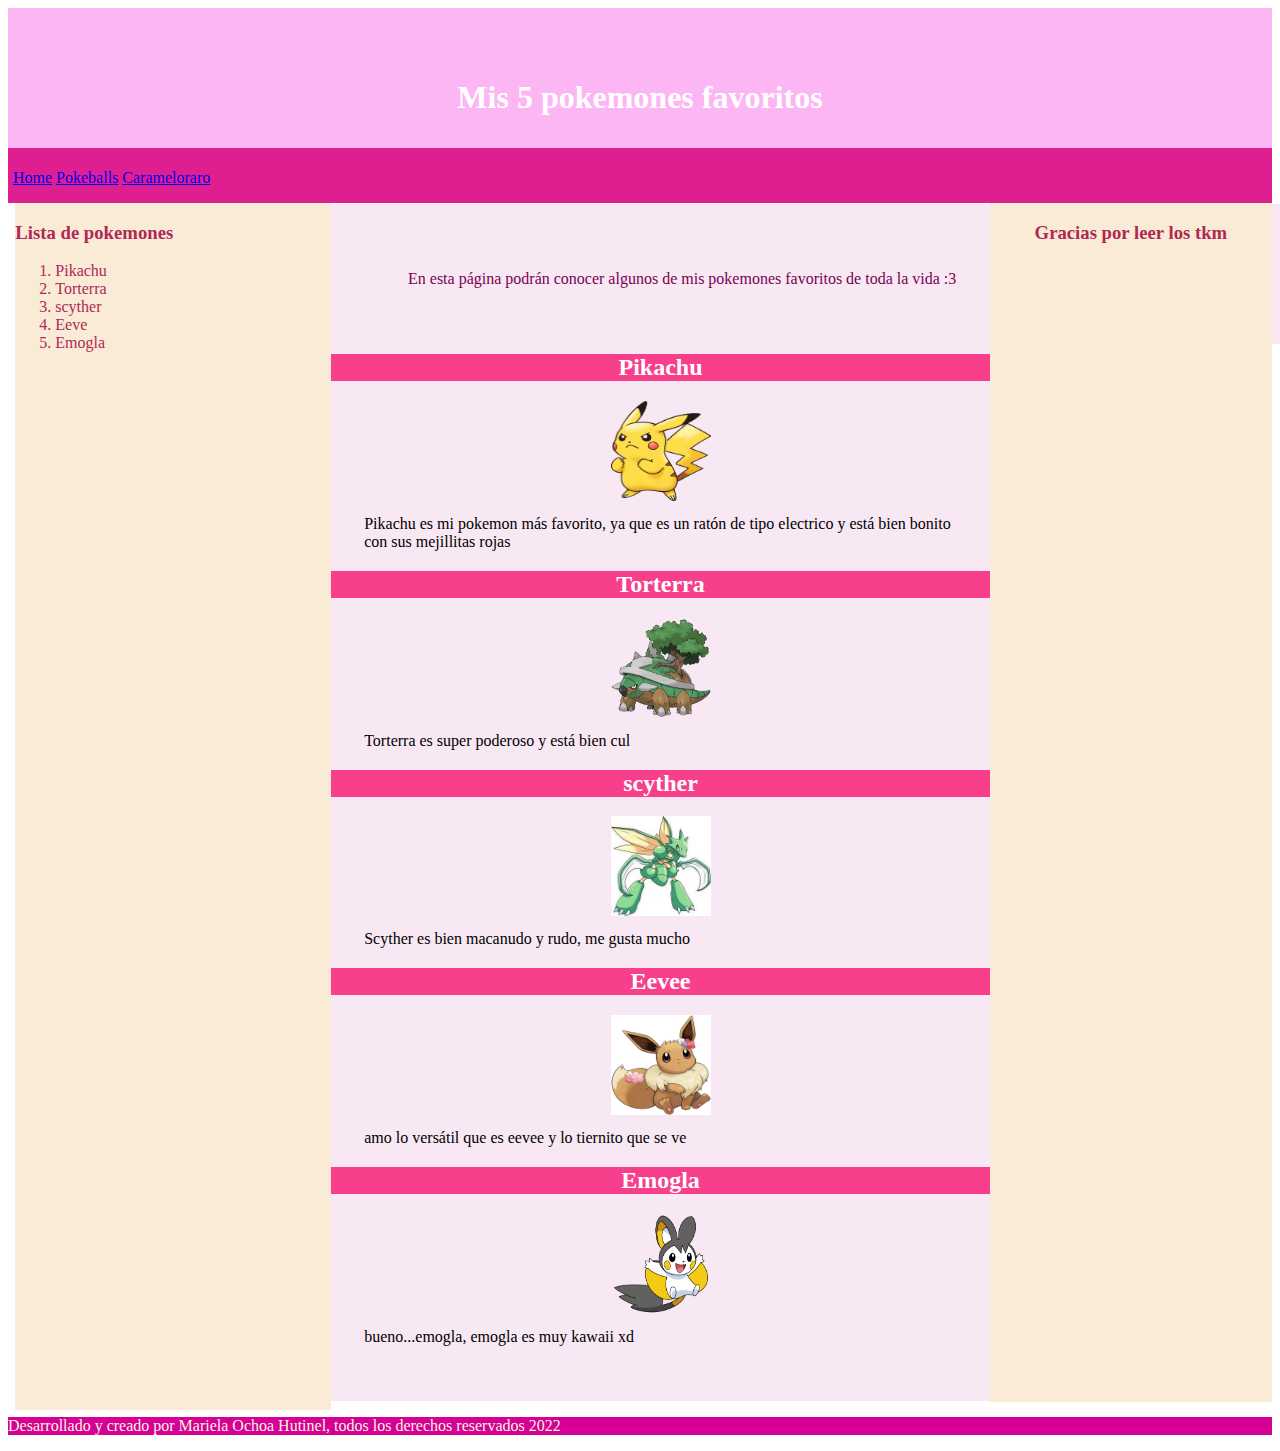
<file: index.html>
<!DOCTYPE html>
<html lang="es">
<head>
    <meta charset="UTF-8">
    <meta http-equiv="X-UA-Compatible" content="IE=edge">
    <meta name="viewport" content="width=device-width, initial-scale=1.0">
    <base href="./assets/" target="_blank" />
    <title>Lección 2 ejercicio 1</title>
    <link rel="stylesheet" href="./css/style.css">
    
    
    
</head>

<script>
    alert ("hola! bienvenidos a mi tarea");
</script>

<body><!--la etiqueta es body se refiere al cuerpo de la pag-->

    
<header> <!--el header indica que es el encabezado de la pag-->
    <h1> <!--h1 es un titulo-->
        Mis 5 pokemones favoritos
    </h1>

</header>

<nav>
    <ul>
        <li>
            <a href="home">Home</a>
        </li>
        <li>
            <a href="home">Pokeballs</a>
        </li>
        <li>
            <a href="home">Carameloraro</a>
        </li>
    </ul>
</nav> <!--etiqueta para poner lista de links-->


<aside id="asideleft"> <!--aside es una etiqueta para poner contenido a un costado de la pag-->

    <h3>Lista de pokemones</h3> <!--h3 es un titulo-->
    <ol> <!--ol indica que es una lista en orden-->
        <li> <!--li indica que es una lista-->
            Pikachu
        </li>
        <li>
            Torterra
        </li>
        <li>
            scyther
        </li>
        <li>
            Eeve
        </li>
        <li>
            Emogla
        </li>


    </ol>
</aside>

    
    <section id="holi">
    <p> <!--la etiqueta p es un párrafo-->
        En esta página podrán conocer algunos de mis pokemones favoritos de toda la vida :3
    </p>
    </section>


    <main >
    <section id="pokemon"> <!--la etiqueta section es para dividir en secciones el contenido-->
        <h2> <!--la etiqueta article indica que es un articulo :B-->
            Pikachu
        
        </h2>

        <center><img src="./img/pika.png" width="100px" height="100px"></center>

    
        <article> Pikachu es mi pokemon más favorito, ya que es un ratón de tipo electrico y está bien bonito con sus mejillitas rojas

        </article>

        <h2>
            Torterra
        </h2>

        <center><img class= photo src="./img/torterra.webp" width="100px" height="100px"></center>
        <article>  Torterra es super poderoso y está bien cul

        </article>


        <h2>
            scyther
        </h2>
        <center><img class= photo src="./img/cyther.jpg" width="100px" height="100px"></center>
        <article> Scyther es bien macanudo y rudo, me gusta mucho

        </article>


        <h2>
            Eevee
        </h2>
        <center><img class= photo src="./img/eevee.jpg" width="100px" height="100px"></center>
        <article> amo lo versátil que es eevee y lo tiernito que se ve

        </article>


        <h2>
            Emogla
        </h2>
        <center><img class= photo src="./img/emogla.png" width="100px" height="100px"></center>

        <article id="emogla">  bueno...emogla, emogla es muy kawaii xd

        </article>


    </section>

    <aside id="asideright"> <!--aside es una etiqueta para poner contenido a un costado de la pag-->

        <h3>Gracias por leer los tkm</h3> <!--h3 es un titulo-->
        
    
    
        </ol>
    </aside>
    
</main>
</body>

<!--Aqui comienza el fotter-->
<footer> <!--footer es una etiqueta que indica que es el pie de pag-->
<p>Desarrollado y creado por Mariela Ochoa Hutinel, todos los derechos reservados 2022
</p>
</footer>

<!--aquí termina el footer-->
</html>
</file>
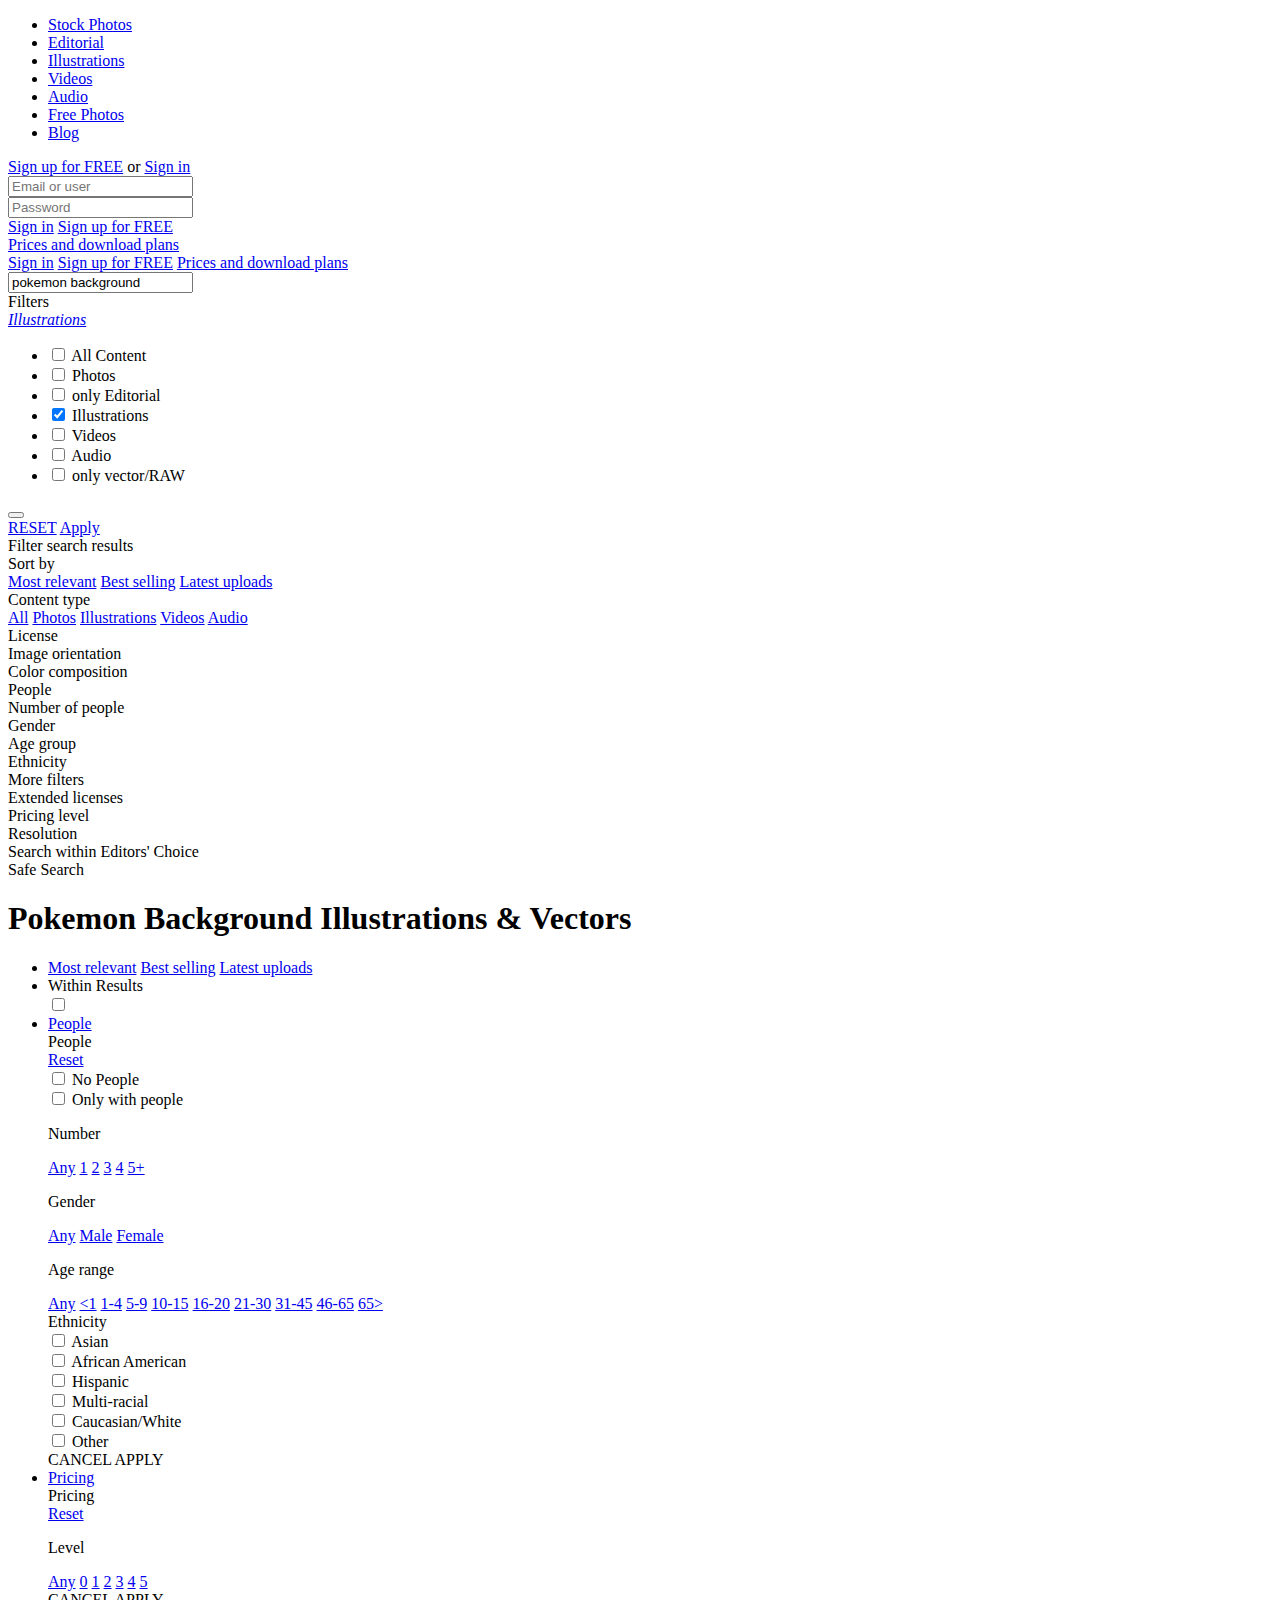
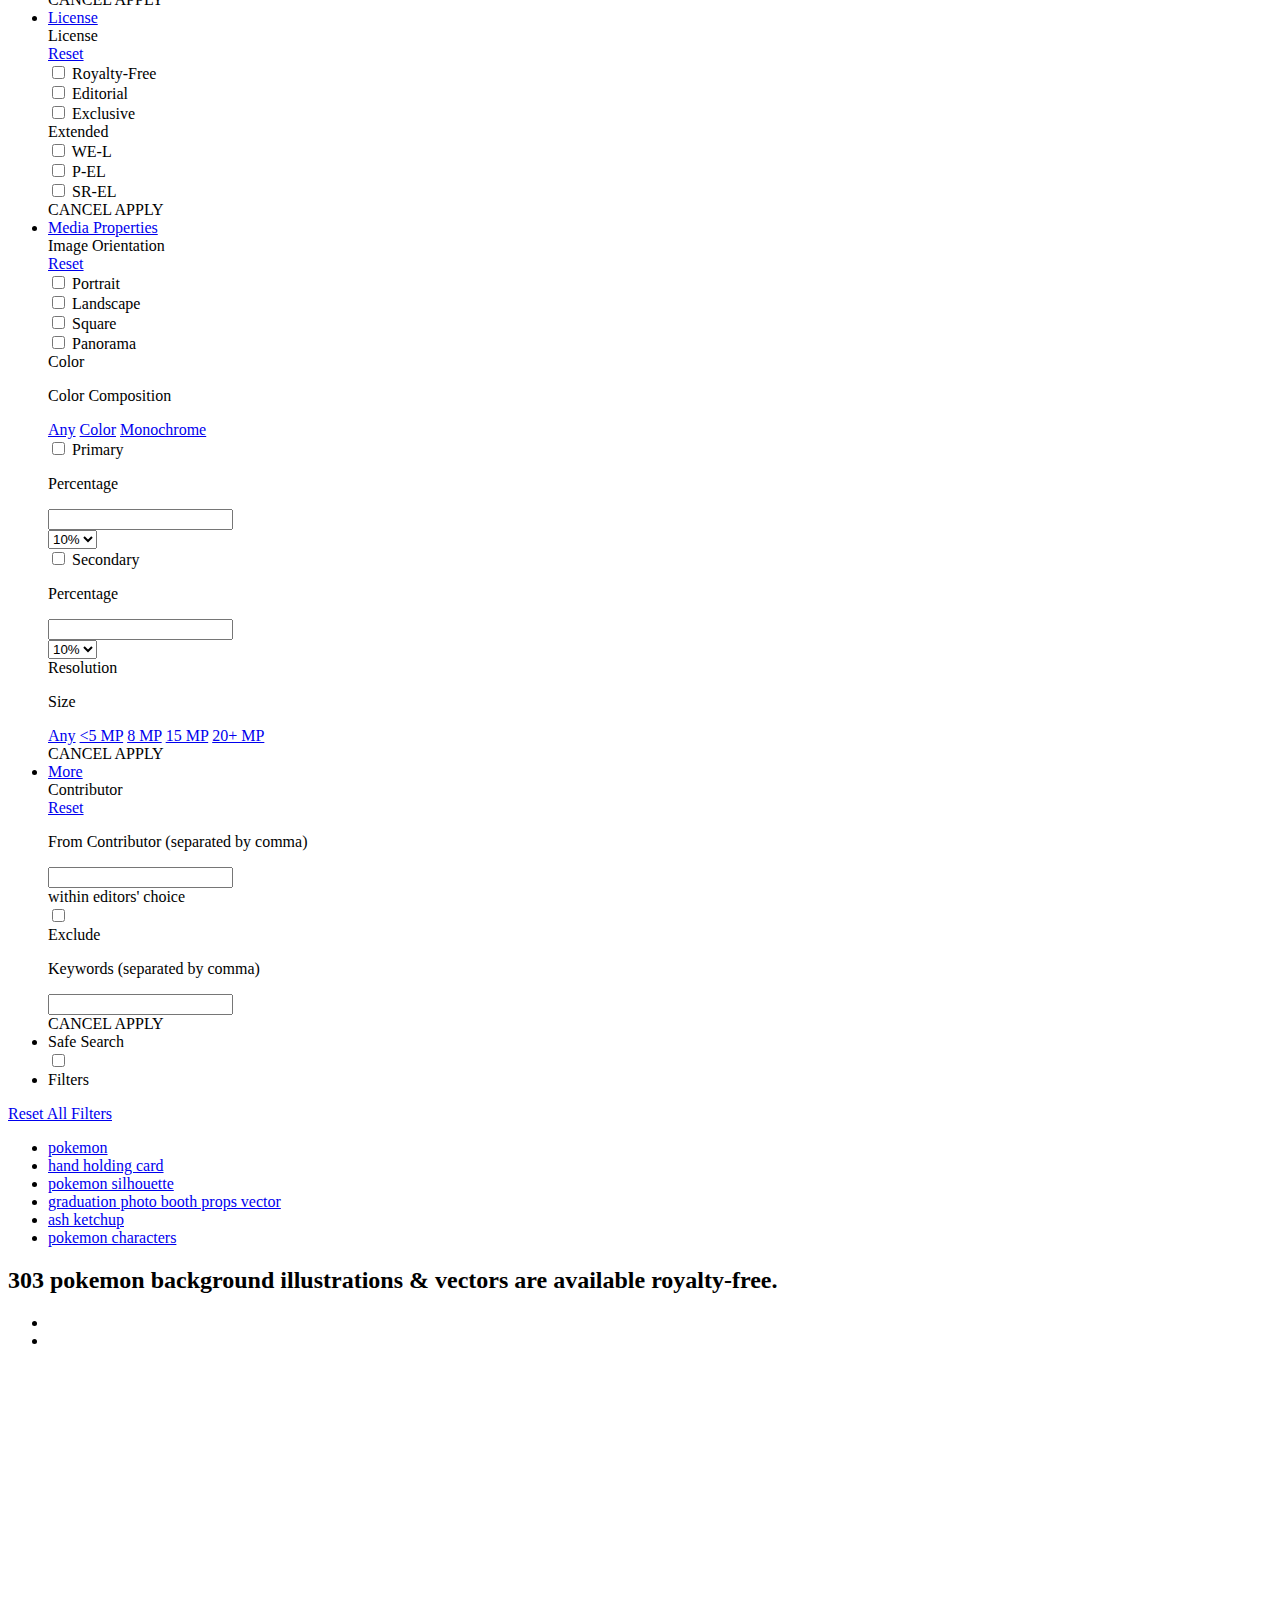
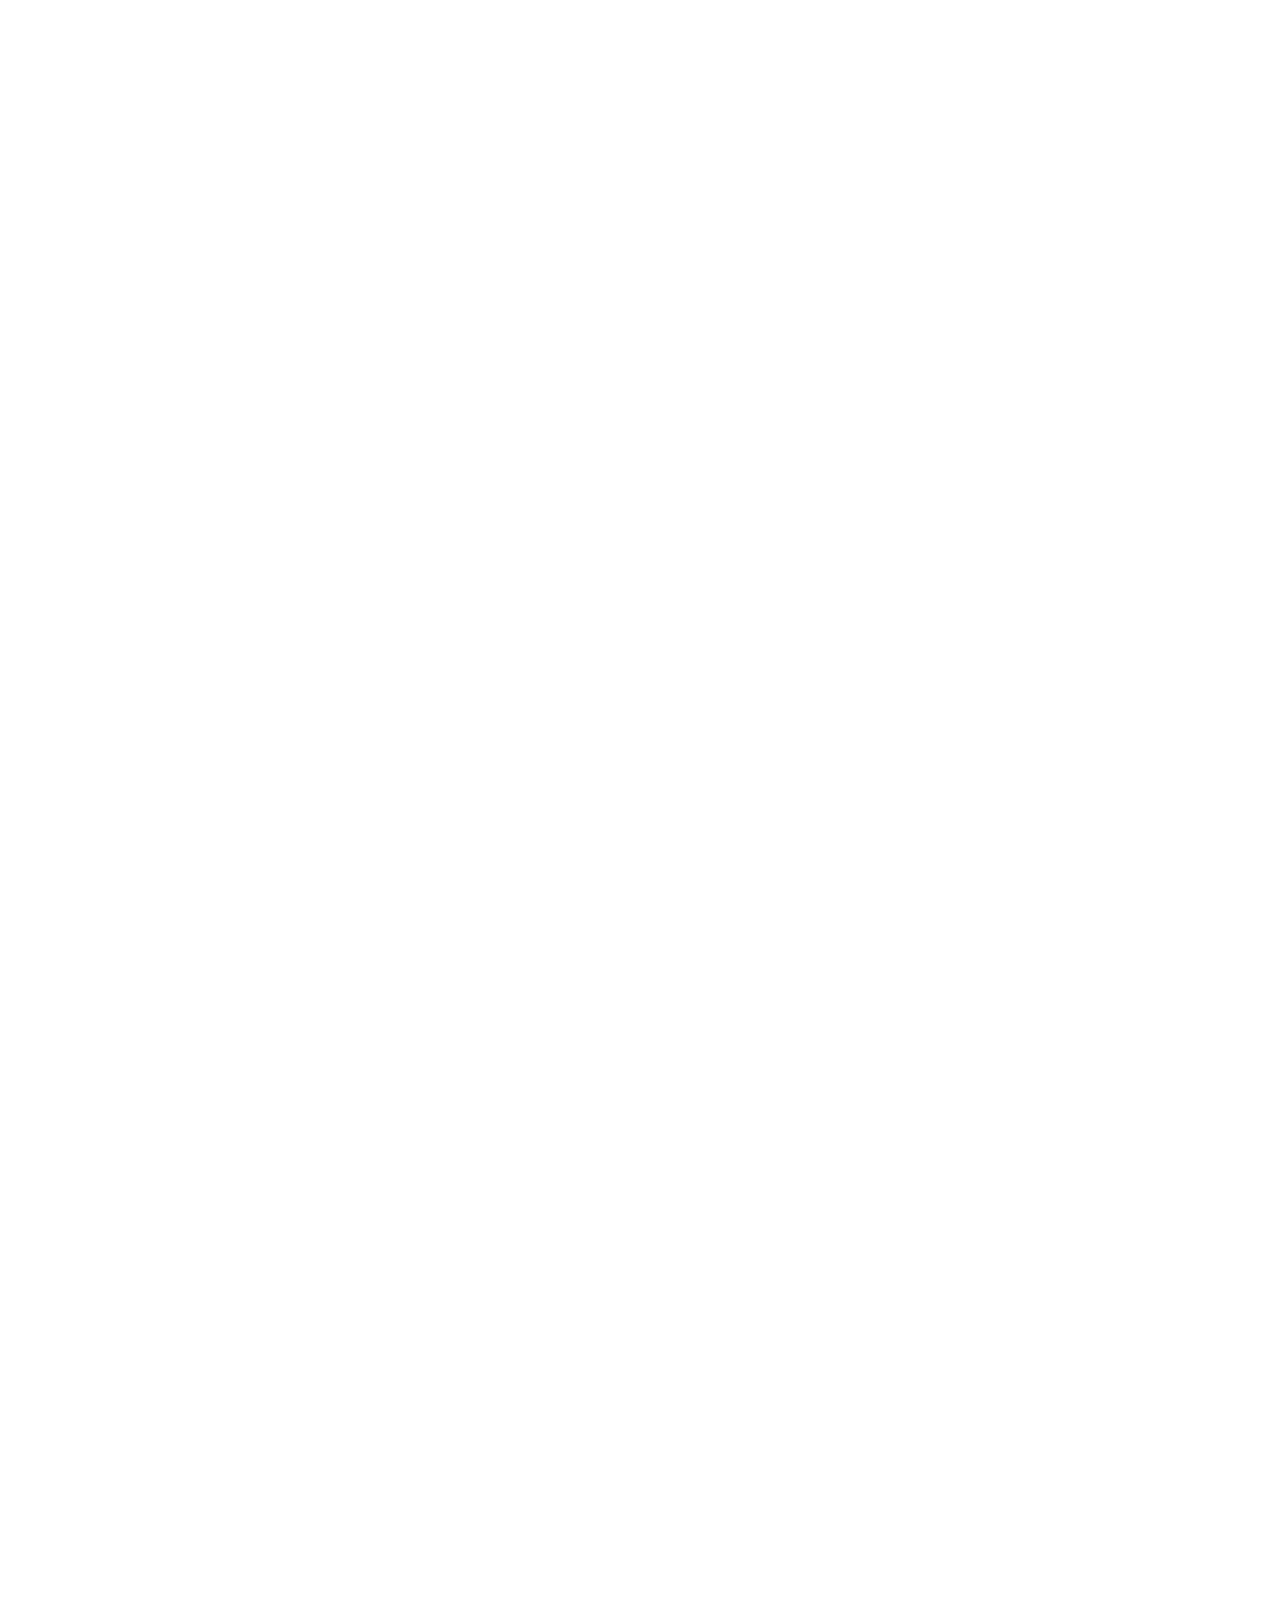
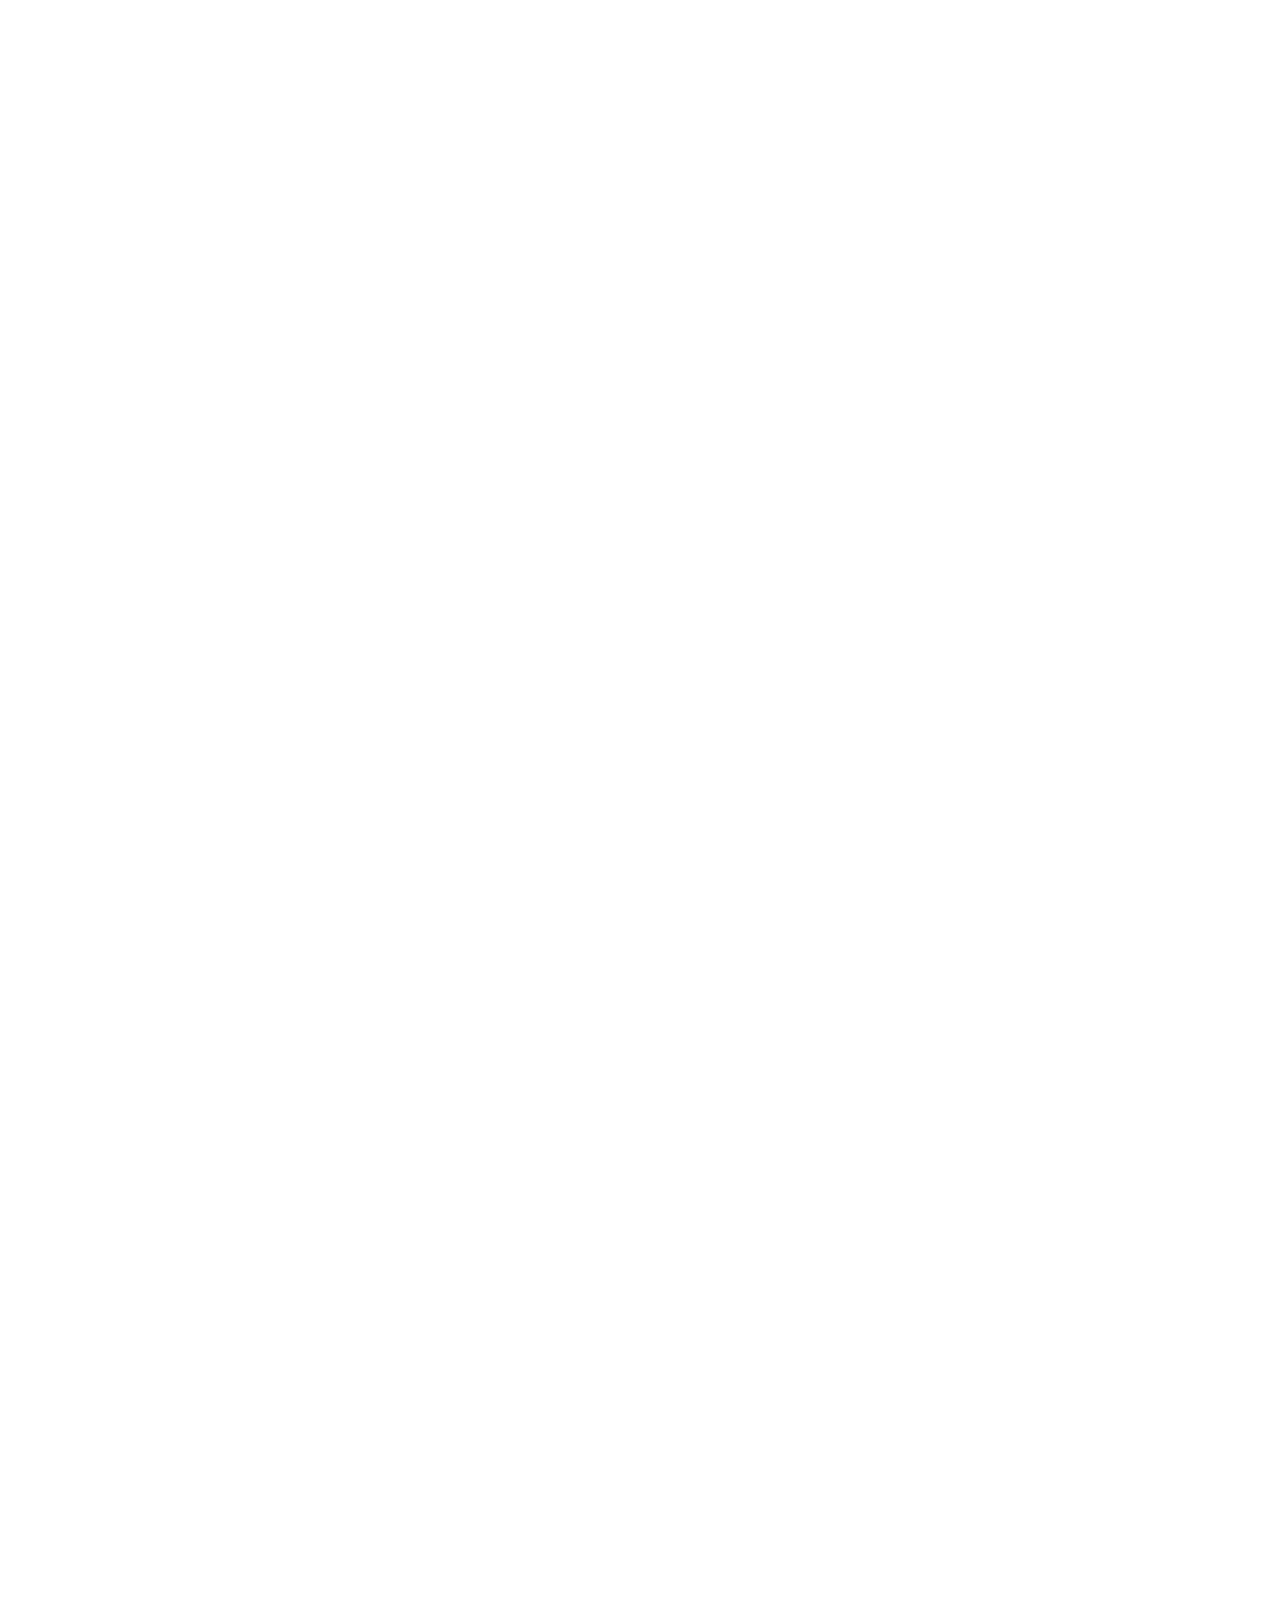
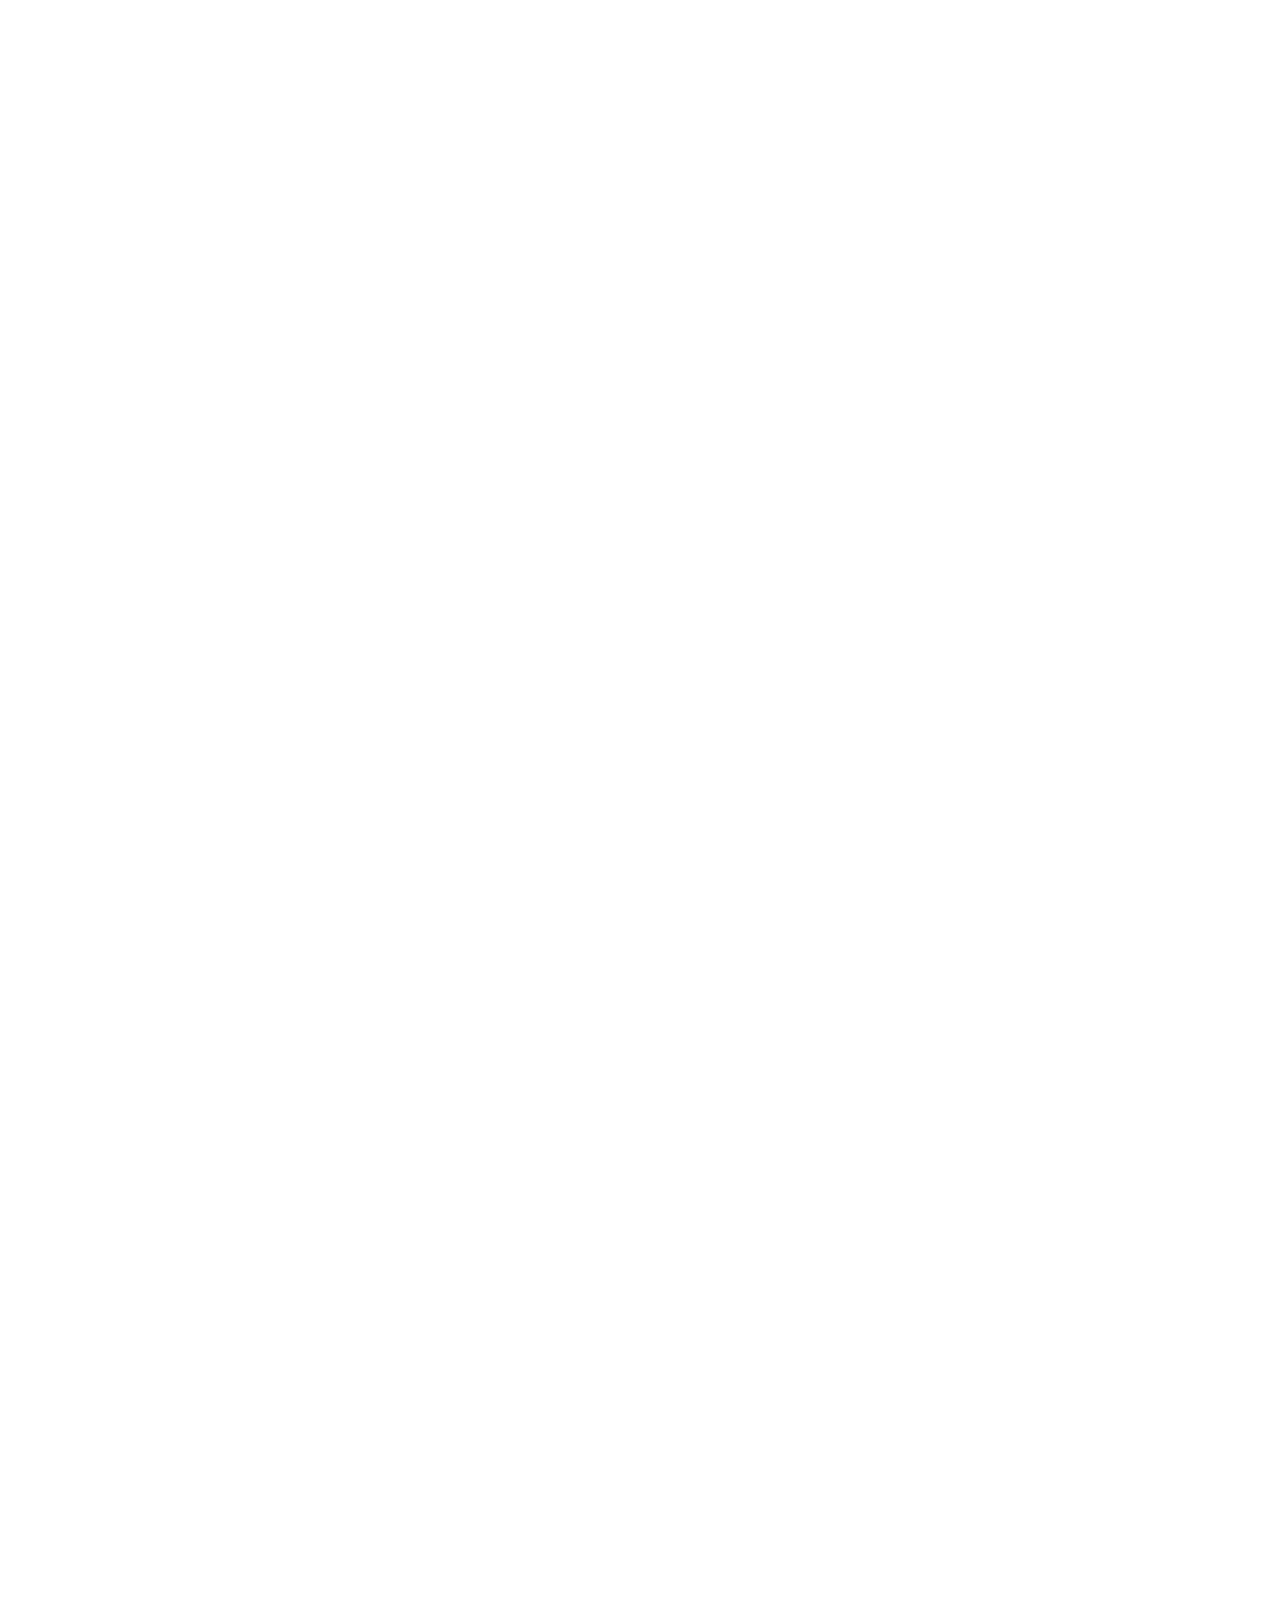
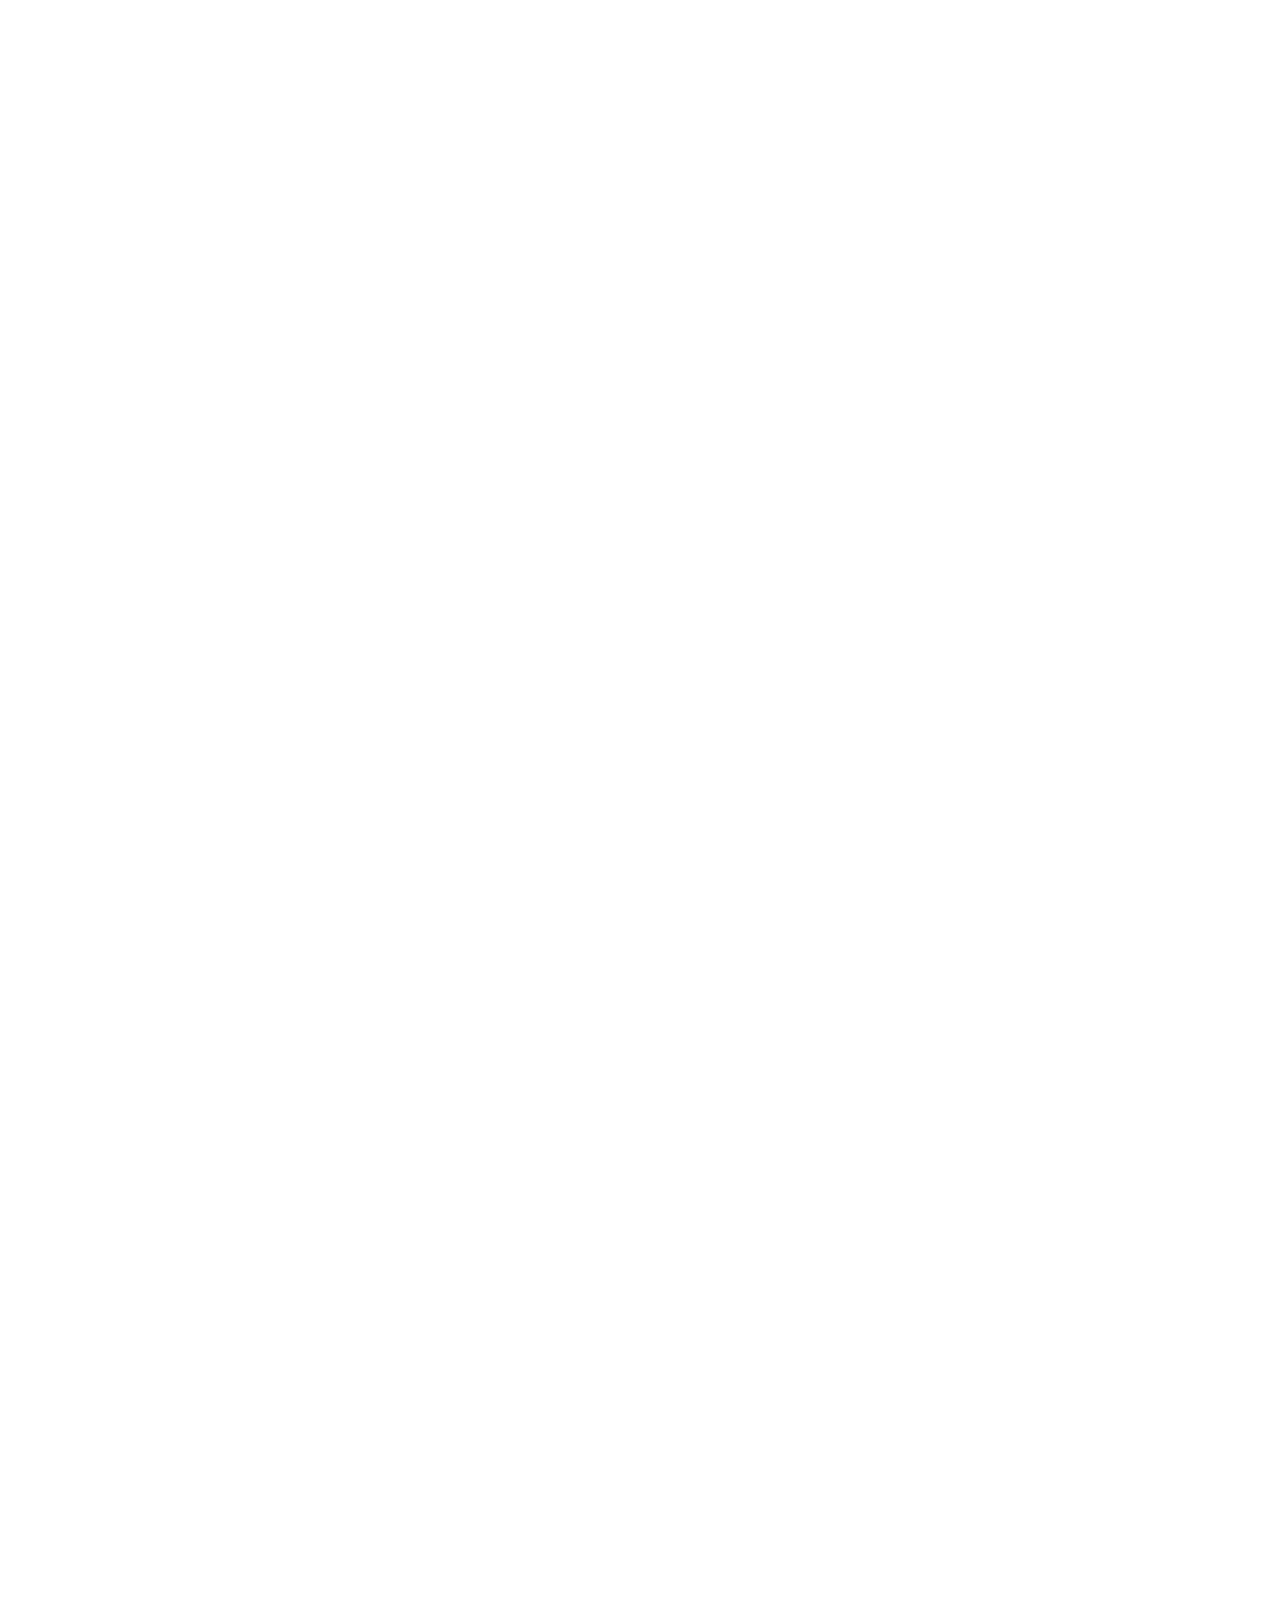
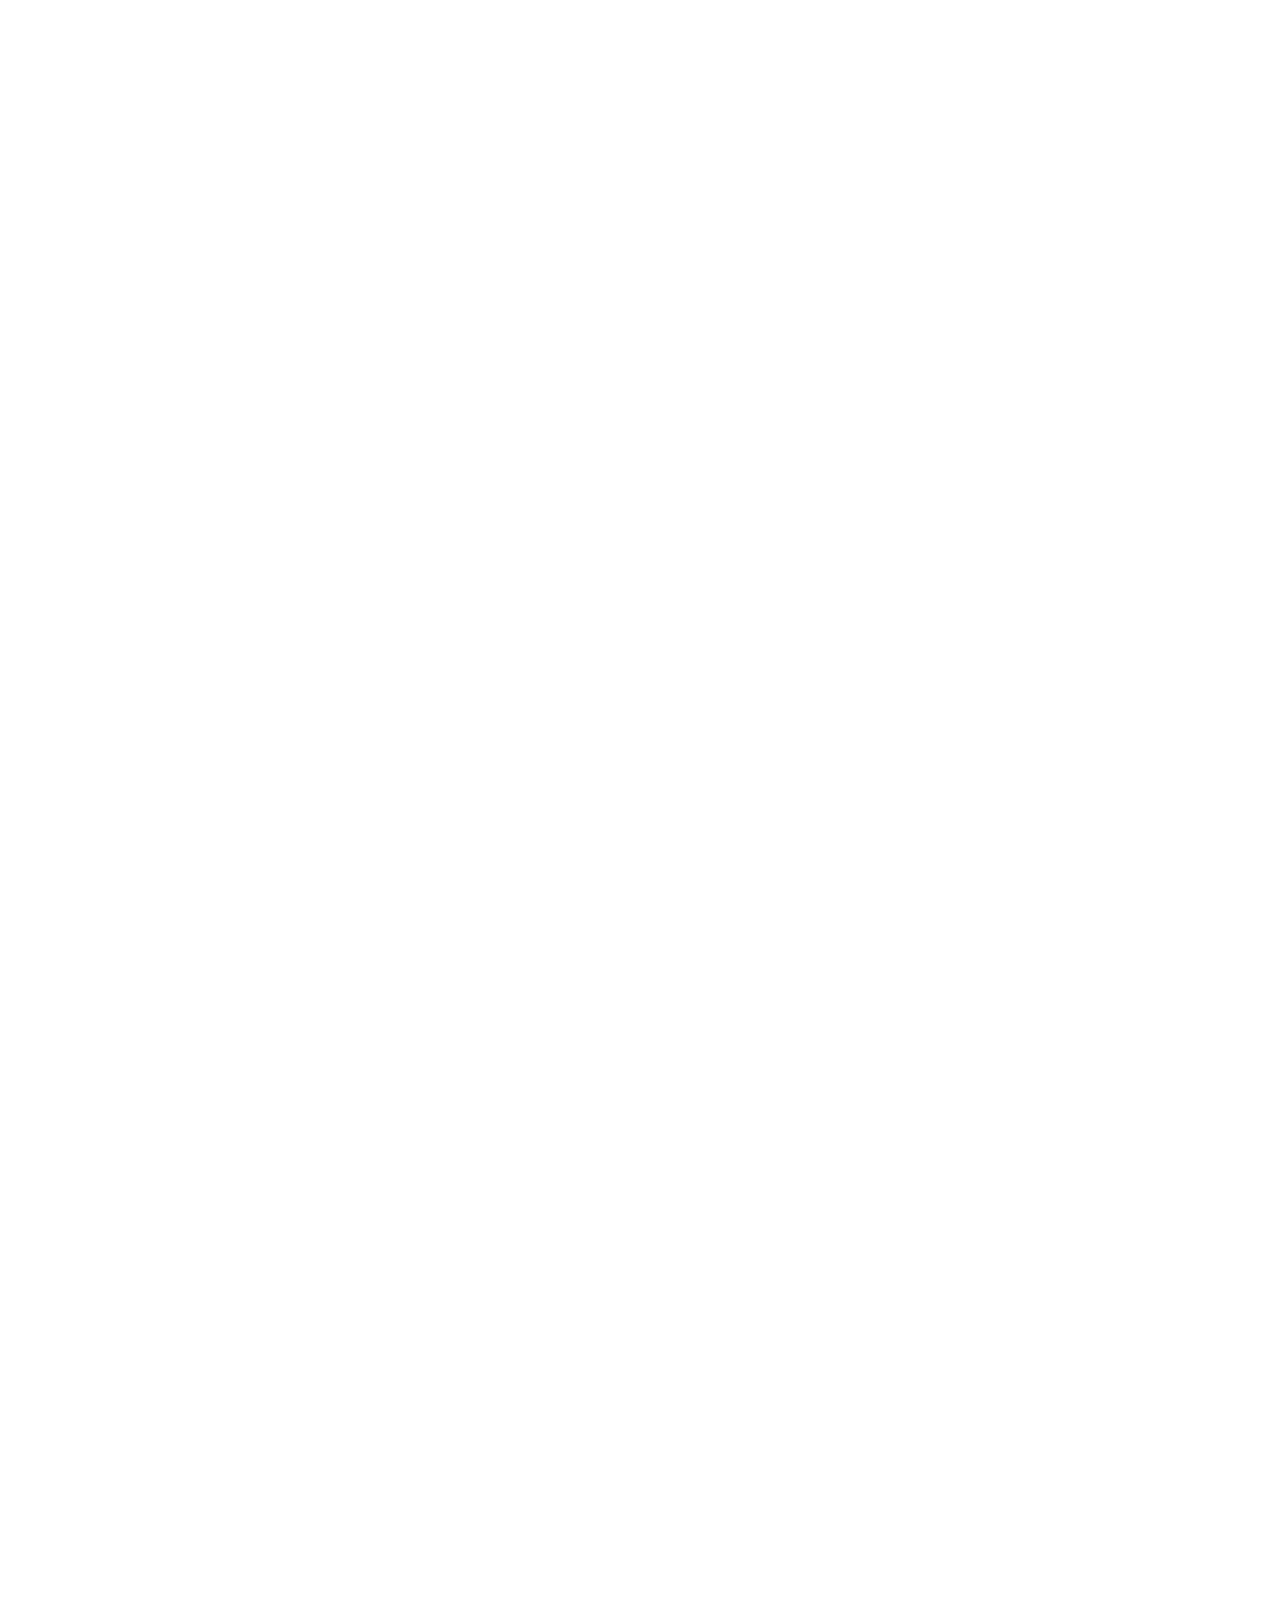
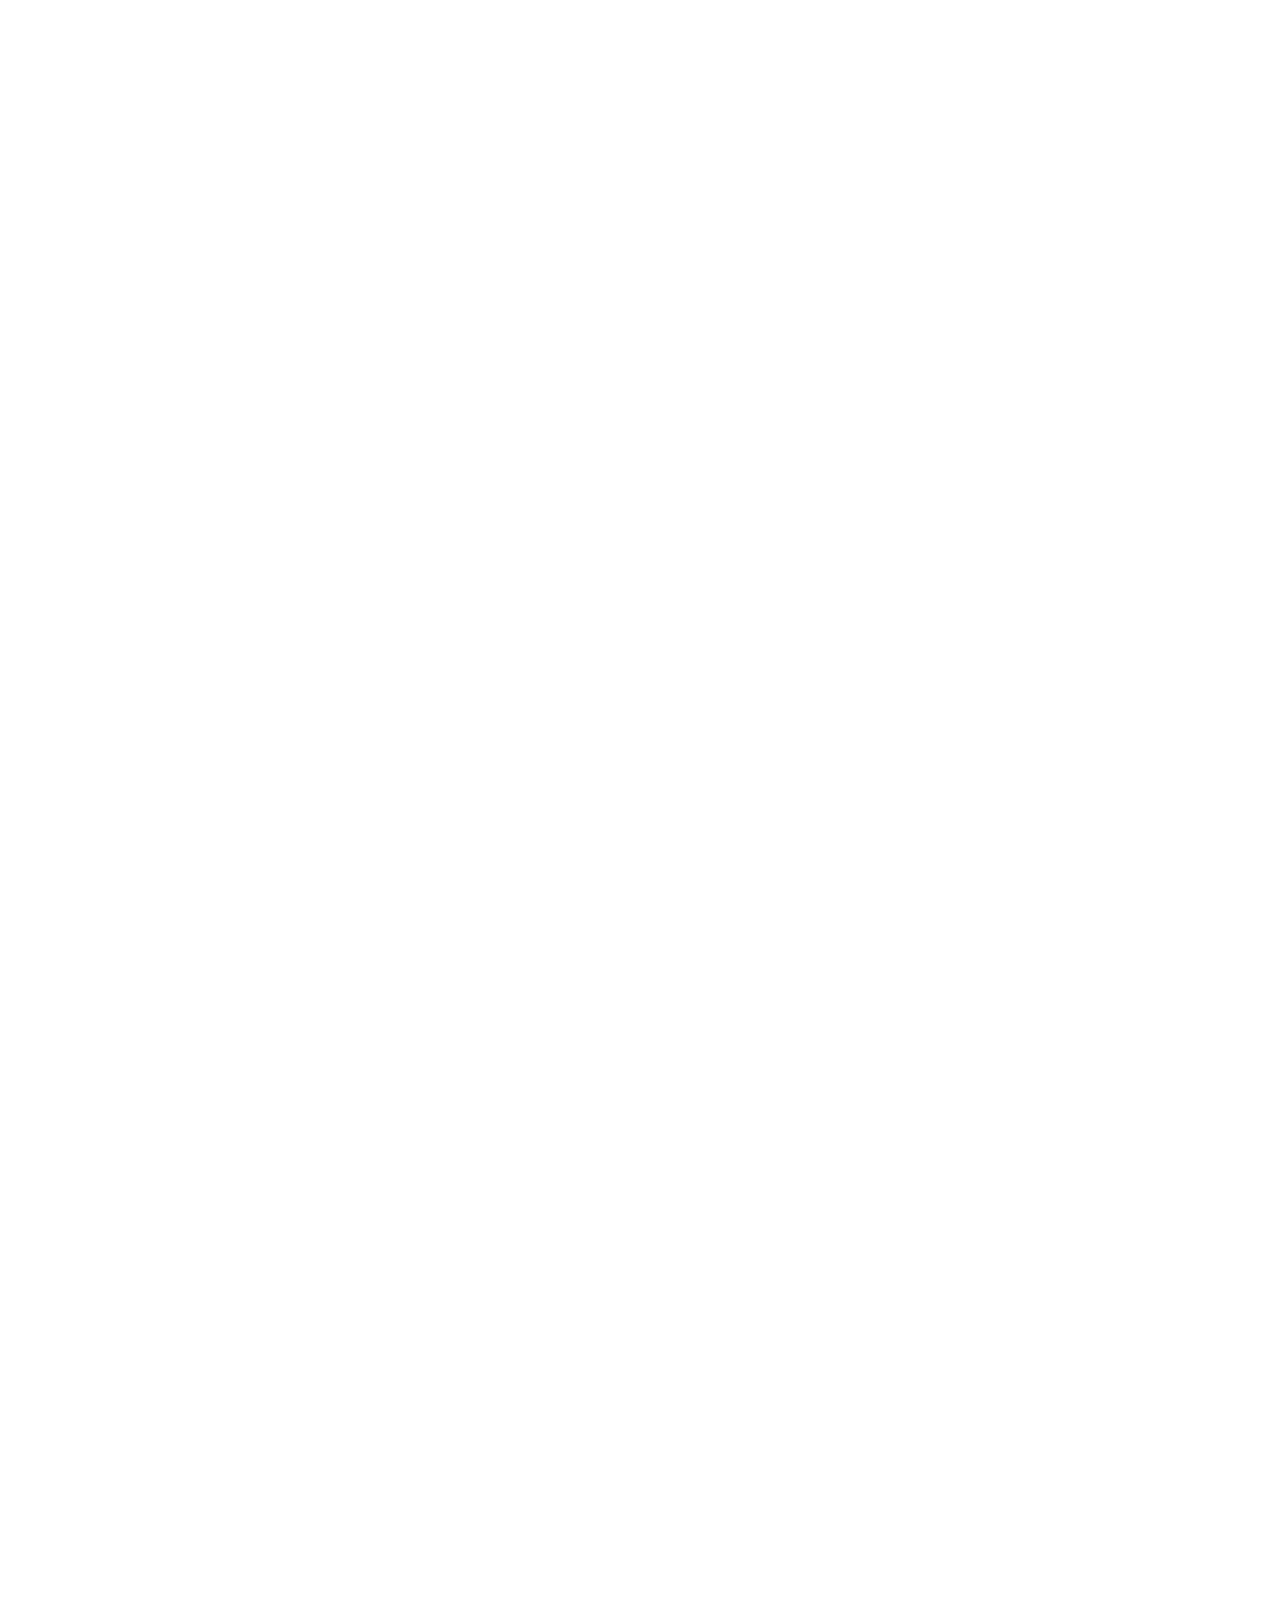
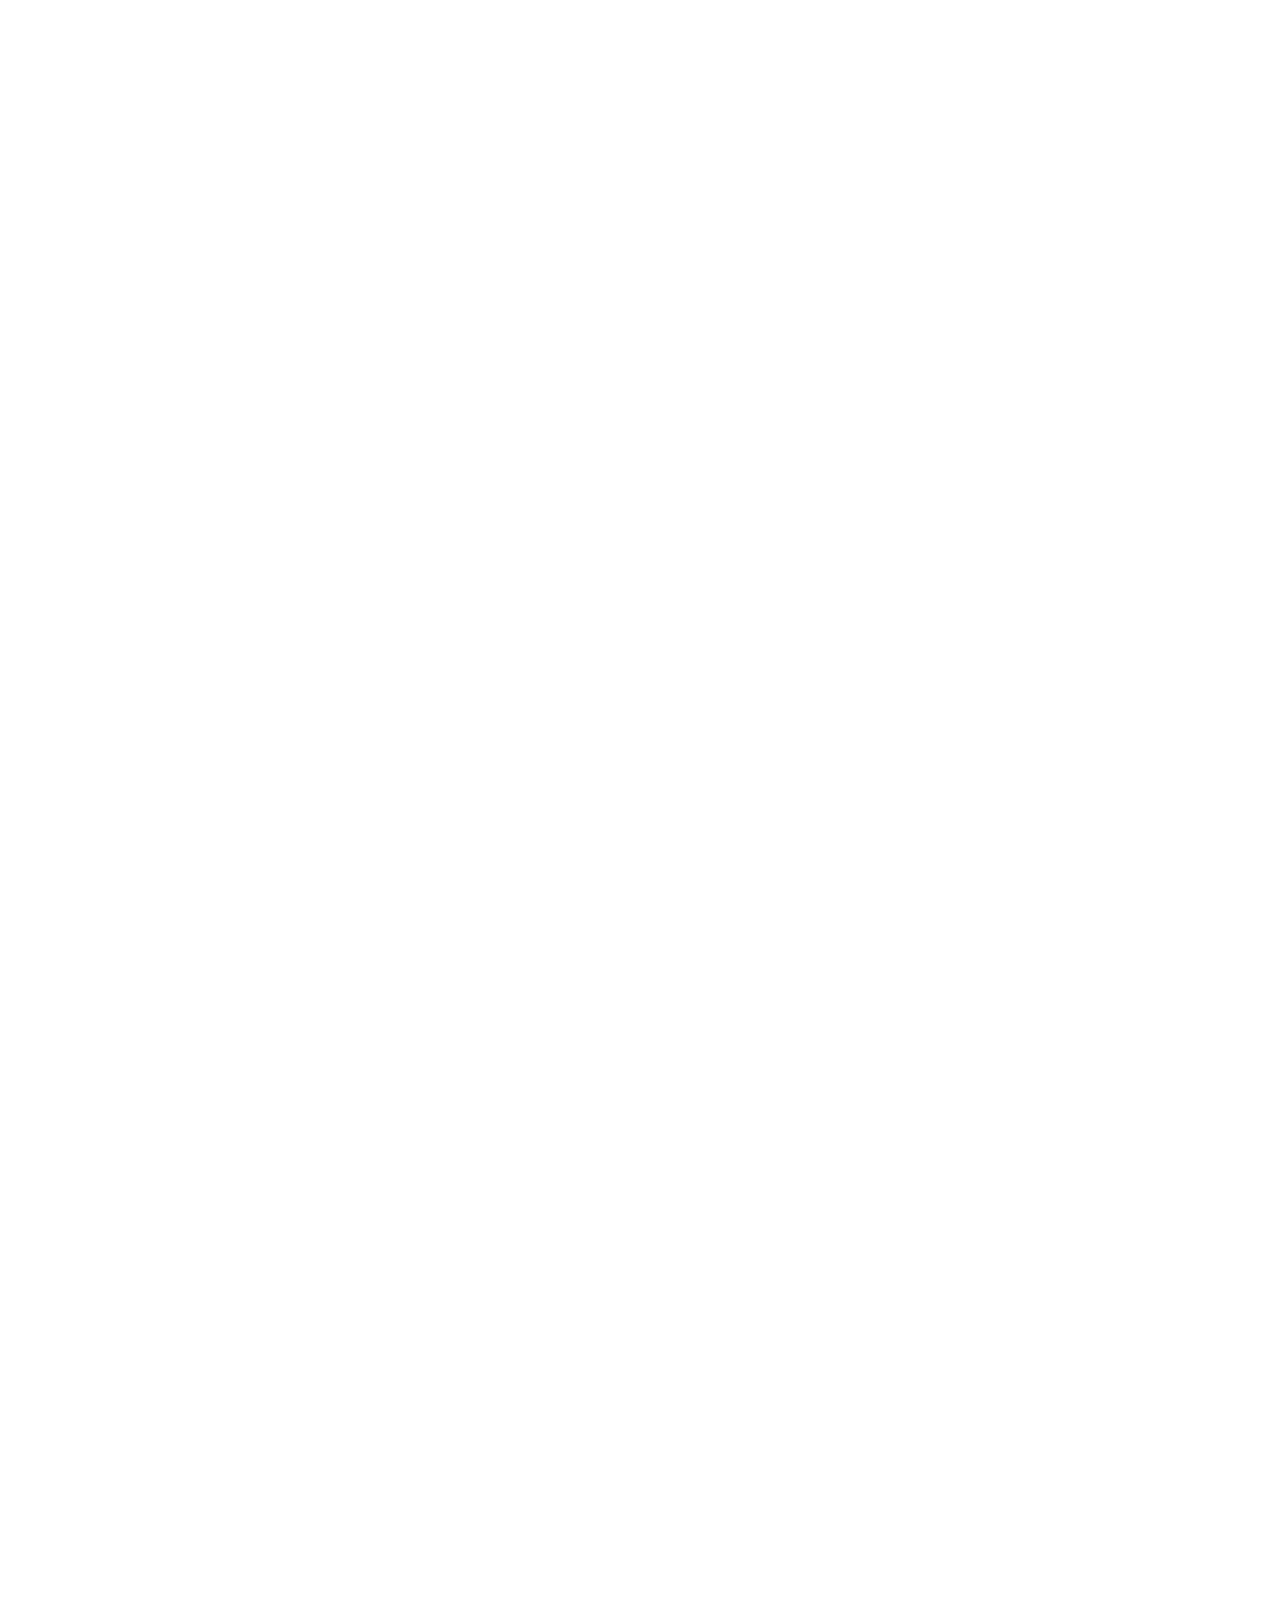
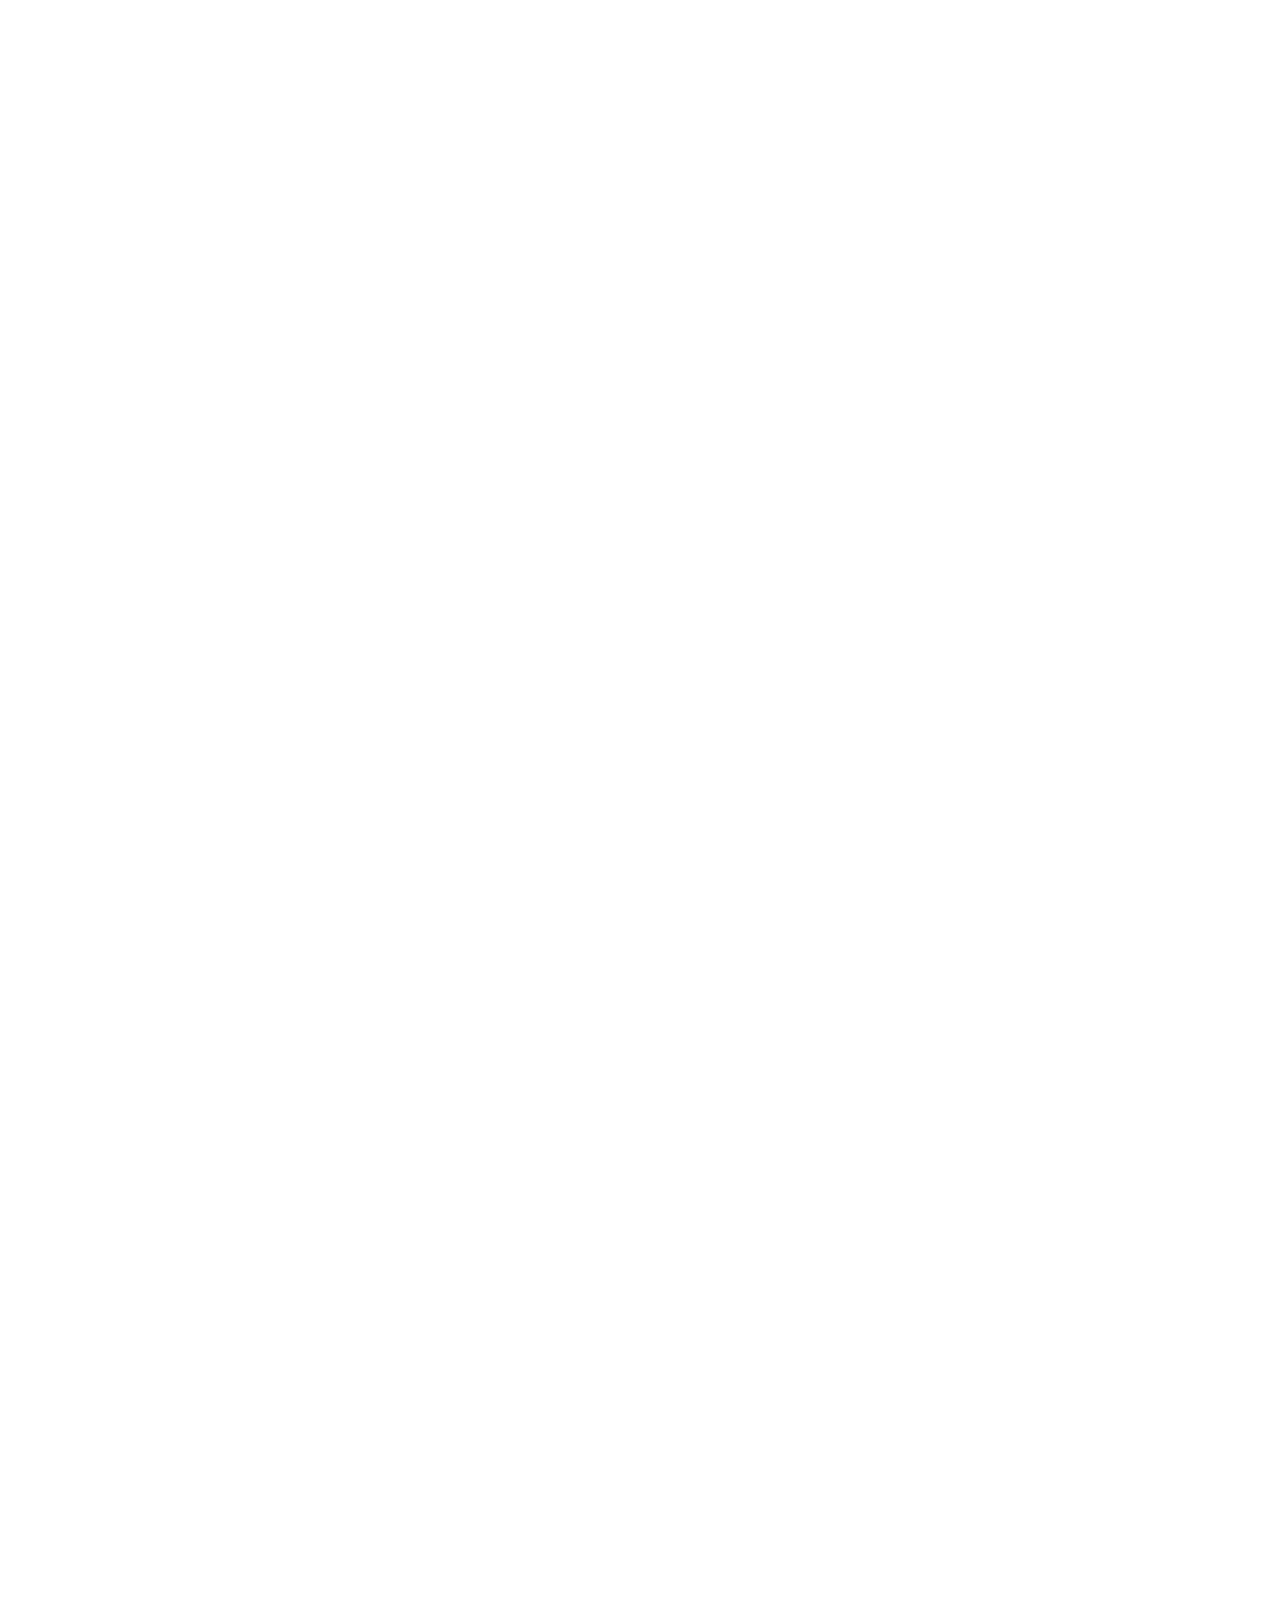
<file: assets/img/pokemon-background.html>
﻿
<!DOCTYPE html>
<html class="html" lang="en">
<head>
<meta charset="UTF-8">
<meta http-equiv="Content-Language" content="en" />



<meta http-equiv="X-UA-Compatible" content="IE=edge">
<meta name="viewport" content="width=device-width, initial-scale=1, minimum-scale=1, maximum-scale=5" />
<title>Pokemon Background Stock Illustrations – 303 Pokemon Background Stock Illustrations, Vectors & Clipart - Dreamstime</title>
<meta name="robots" content="index, follow">
<link rel="canonical" href="https://www.dreamstime.com/illustration/pokemon-background.html">

<link rel="next" href="https://www.dreamstime.com/illustration/pokemon-background.html?pg=2" />
<!-- generics -->
<link rel="shortcut icon" href="https://www.dreamstime.com/favicon.ico?v=1">
<link rel="icon" href="https://www.dreamstime.com/favicon-32.png?v=1" sizes="32x32">
<link rel="icon" href="https://www.dreamstime.com/favicon-57.png" sizes="57x57">
<link rel="icon" href="https://www.dreamstime.com/favicon-76.png" sizes="76x76">
<link rel="icon" href="https://www.dreamstime.com/favicon-96.png" sizes="96x96">
<link rel="icon" href="https://www.dreamstime.com/favicon-128.png" sizes="128x128">
<link rel="icon" href="https://www.dreamstime.com/favicon-192.png" sizes="192x192">
<link rel="icon" href="https://www.dreamstime.com/favicon-228.png" sizes="228x228">
<!-- Android -->
<link rel="shortcut icon" sizes="196x196" href="https://www.dreamstime.com/favicon-196.png">
<!-- iOS -->
<link rel="apple-touch-icon" href="https://www.dreamstime.com/favicon-120.png" sizes="120x120">
<link rel="apple-touch-icon" href="https://www.dreamstime.com/favicon-152.png" sizes="152x152">
<link rel="apple-touch-icon" href="https://www.dreamstime.com/favicon-180.png" sizes="180x180">
<!-- Windows 8 IE 10-->
<meta name="msapplication-TileColor" content="#FFFFFF">
<meta name="msapplication-TileImage" content="https://www.dreamstime.com/favicon-144.png"><meta name="google-site-verification" content="mLk9GicTwlS2VcAWCBzXgxoq7SJTAAQ4C3EVA1q9f6o" />
<meta name="yandex-verification" content="fc15fb4ee7997fd8" />
<meta name="baidu-site-verification" content="gHIgxW4qq5" />
<meta name="msvalidate.01" content="4A571D1A28241283FD1E11D94D05690D" />
<meta name="apple-itunes-app" content="app-id=961697616, app-argument=https://www.dreamstime.com/">
<meta name="description" content="Download 303 Pokemon Background Stock Illustrations, Vectors & Clipart for FREE or amazingly low rates! New users enjoy 60% OFF. 199,198,333 stock photos online." />
<meta property="og:title" content="Pokemon Background Stock Illustrations – 303 Pokemon Background Stock Illustrations, Vectors & Clipart - Dreamstime" />
<meta property="og:description" content="Download 303 Pokemon Background Stock Illustrations, Vectors & Clipart for FREE or amazingly low rates! New users enjoy 60% OFF. 199,198,333 stock photos online." />
<meta property="og:url" content="https://www.dreamstime.com/illustration/pokemon-background.html" />
<meta property="og:image" content="https://thumbs.dreamstime.com/z/pokemon-silhouette-background-vector-cartoon-symbol-art-icon-play-go-sign-concept-ball-pokeball-shape-pokemon-silhouette-142907703.jpg" />
<meta property="og:site_name" content="Pokemon Background Stock Illustrations – 303 Pokemon Background Stock Illustrations, Vectors & Clipart - Dreamstime" />
<meta property="og:see_also" content="https://www.dreamstime.com/illustration/pokemon-background.html" />
<meta name="twitter:card" content="summary" />
<meta name="twitter:description" content="Download 303 Pokemon Background Stock Illustrations, Vectors & Clipart for FREE or amazingly low rates! New users enjoy 60% OFF. 199,198,333 stock photos online." />
<meta name="twitter:title" content="Pokemon Background Stock Illustrations – 303 Pokemon Background Stock Illustrations, Vectors & Clipart - Dreamstime" />
<meta name="twitter:site" content="@Dreamstime" />
<meta name="twitter:image" content="https://thumbs.dreamstime.com/z/pokemon-silhouette-background-vector-cartoon-symbol-art-icon-play-go-sign-concept-ball-pokeball-shape-pokemon-silhouette-142907703.jpg" />
<meta name="twitter:creator" content="@Dreamstime" />
<meta itemprop="name" content="Pokemon Background Stock Illustrations – 303 Pokemon Background Stock Illustrations, Vectors & Clipart - Dreamstime">
<meta itemprop="description" content="Download 303 Pokemon Background Stock Illustrations, Vectors & Clipart for FREE or amazingly low rates! New users enjoy 60% OFF. 199,198,333 stock photos online.">
<meta itemprop="image" content="https://thumbs.dreamstime.com/z/pokemon-silhouette-background-vector-cartoon-symbol-art-icon-play-go-sign-concept-ball-pokeball-shape-pokemon-silhouette-142907703.jpg">

<meta property="fb:app_id" content="102814881127" />
<meta property="og:type" content="website" />
<meta property="og:site_name" content="Dreamstime"/>
<meta name="theme-color" content="#272727">
<!-- HTML5 Shim and Respond.js IE8 support of HTML5 elements and media queries -->
<!--[if lt IE 9]>
    <script src="https://oss.maxcdn.com/libs/html5shiv/3.7.0/html5shiv.js"></script>
    <script src="https://oss.maxcdn.com/libs/respond.js/1.4.2/respond.min.js"></script>
<![endif]-->
<link rel="prefetch" href="https://thumbs.dreamstime.com/front/fonts/dreamstime.ttf?j8v4fd" as="font" type="font/ttf" crossorigin="anonymous" />
<link rel="preload" href="https://thumbs.dreamstime.com/front/fonts/dreamstime.ttf?j8v4fd" as="font" type="font/ttf" crossorigin/>

<link href="https://thumbs.dreamstime.com" rel="preconnect">
<link href="https://front.dreamstime.com" rel="preconnect">

<link href="https://fonts.googleapis.com" rel="preconnect" crossorigin>
<link href="https://connect.facebook.net" rel="preconnect" crossorigin>
<link href="https://www.gstatic.com" rel="preconnect" crossorigin>
<link href="https://mc.yandex.ru" rel="preconnect" crossorigin>
<style>@font-face{font-family:Roboto;font-style:normal;font-weight:300;src:local('Roboto Light'),local('Roboto-Light'),url(https://fonts.gstatic.com/s/roboto/v20/KFOlCnqEu92Fr1MmSU5fCRc4EsA.woff2) format('woff2');unicode-range:U+0460-052F,U+1C80-1C88,U+20B4,U+2DE0-2DFF,U+A640-A69F,U+FE2E-FE2F}@font-face{font-family:Roboto;font-style:normal;font-weight:300;src:local('Roboto Light'),local('Roboto-Light'),url(https://fonts.gstatic.com/s/roboto/v20/KFOlCnqEu92Fr1MmSU5fABc4EsA.woff2) format('woff2');unicode-range:U+0400-045F,U+0490-0491,U+04B0-04B1,U+2116}@font-face{font-family:Roboto;font-style:normal;font-weight:300;src:local('Roboto Light'),local('Roboto-Light'),url(https://fonts.gstatic.com/s/roboto/v20/KFOlCnqEu92Fr1MmSU5fCBc4EsA.woff2) format('woff2');unicode-range:U+1F00-1FFF}@font-face{font-family:Roboto;font-style:normal;font-weight:300;src:local('Roboto Light'),local('Roboto-Light'),url(https://fonts.gstatic.com/s/roboto/v20/KFOlCnqEu92Fr1MmSU5fBxc4EsA.woff2) format('woff2');unicode-range:U+0370-03FF}@font-face{font-family:Roboto;font-style:normal;font-weight:300;src:local('Roboto Light'),local('Roboto-Light'),url(https://fonts.gstatic.com/s/roboto/v20/KFOlCnqEu92Fr1MmSU5fCxc4EsA.woff2) format('woff2');unicode-range:U+0102-0103,U+0110-0111,U+0128-0129,U+0168-0169,U+01A0-01A1,U+01AF-01B0,U+1EA0-1EF9,U+20AB}@font-face{font-family:Roboto;font-style:normal;font-weight:300;src:local('Roboto Light'),local('Roboto-Light'),url(https://fonts.gstatic.com/s/roboto/v20/KFOlCnqEu92Fr1MmSU5fChc4EsA.woff2) format('woff2');unicode-range:U+0100-024F,U+0259,U+1E00-1EFF,U+2020,U+20A0-20AB,U+20AD-20CF,U+2113,U+2C60-2C7F,U+A720-A7FF}@font-face{font-family:Roboto;font-style:normal;font-weight:300;src:local('Roboto Light'),local('Roboto-Light'),url(https://fonts.gstatic.com/s/roboto/v20/KFOlCnqEu92Fr1MmSU5fBBc4.woff2) format('woff2');unicode-range:U+0000-00FF,U+0131,U+0152-0153,U+02BB-02BC,U+02C6,U+02DA,U+02DC,U+2000-206F,U+2074,U+20AC,U+2122,U+2191,U+2193,U+2212,U+2215,U+FEFF,U+FFFD}@font-face{font-family:Roboto;font-style:normal;font-weight:400;src:local('Roboto'),local('Roboto-Regular'),url(https://fonts.gstatic.com/s/roboto/v20/KFOmCnqEu92Fr1Mu72xKOzY.woff2) format('woff2');unicode-range:U+0460-052F,U+1C80-1C88,U+20B4,U+2DE0-2DFF,U+A640-A69F,U+FE2E-FE2F}@font-face{font-family:Roboto;font-style:normal;font-weight:400;src:local('Roboto'),local('Roboto-Regular'),url(https://fonts.gstatic.com/s/roboto/v20/KFOmCnqEu92Fr1Mu5mxKOzY.woff2) format('woff2');unicode-range:U+0400-045F,U+0490-0491,U+04B0-04B1,U+2116}@font-face{font-family:Roboto;font-style:normal;font-weight:400;src:local('Roboto'),local('Roboto-Regular'),url(https://fonts.gstatic.com/s/roboto/v20/KFOmCnqEu92Fr1Mu7mxKOzY.woff2) format('woff2');unicode-range:U+1F00-1FFF}@font-face{font-family:Roboto;font-style:normal;font-weight:400;src:local('Roboto'),local('Roboto-Regular'),url(https://fonts.gstatic.com/s/roboto/v20/KFOmCnqEu92Fr1Mu4WxKOzY.woff2) format('woff2');unicode-range:U+0370-03FF}@font-face{font-family:Roboto;font-style:normal;font-weight:400;src:local('Roboto'),local('Roboto-Regular'),url(https://fonts.gstatic.com/s/roboto/v20/KFOmCnqEu92Fr1Mu7WxKOzY.woff2) format('woff2');unicode-range:U+0102-0103,U+0110-0111,U+0128-0129,U+0168-0169,U+01A0-01A1,U+01AF-01B0,U+1EA0-1EF9,U+20AB}@font-face{font-family:Roboto;font-style:normal;font-weight:400;src:local('Roboto'),local('Roboto-Regular'),url(https://fonts.gstatic.com/s/roboto/v20/KFOmCnqEu92Fr1Mu7GxKOzY.woff2) format('woff2');unicode-range:U+0100-024F,U+0259,U+1E00-1EFF,U+2020,U+20A0-20AB,U+20AD-20CF,U+2113,U+2C60-2C7F,U+A720-A7FF}@font-face{font-family:Roboto;font-style:normal;font-weight:400;src:local('Roboto'),local('Roboto-Regular'),url(https://fonts.gstatic.com/s/roboto/v20/KFOmCnqEu92Fr1Mu4mxK.woff2) format('woff2');unicode-range:U+0000-00FF,U+0131,U+0152-0153,U+02BB-02BC,U+02C6,U+02DA,U+02DC,U+2000-206F,U+2074,U+20AC,U+2122,U+2191,U+2193,U+2212,U+2215,U+FEFF,U+FFFD}@font-face{font-family:Roboto;font-style:normal;font-weight:500;src:local('Roboto Medium'),local('Roboto-Medium'),url(https://fonts.gstatic.com/s/roboto/v20/KFOlCnqEu92Fr1MmEU9fCRc4EsA.woff2) format('woff2');unicode-range:U+0460-052F,U+1C80-1C88,U+20B4,U+2DE0-2DFF,U+A640-A69F,U+FE2E-FE2F}@font-face{font-family:Roboto;font-style:normal;font-weight:500;src:local('Roboto Medium'),local('Roboto-Medium'),url(https://fonts.gstatic.com/s/roboto/v20/KFOlCnqEu92Fr1MmEU9fABc4EsA.woff2) format('woff2');unicode-range:U+0400-045F,U+0490-0491,U+04B0-04B1,U+2116}@font-face{font-family:Roboto;font-style:normal;font-weight:500;src:local('Roboto Medium'),local('Roboto-Medium'),url(https://fonts.gstatic.com/s/roboto/v20/KFOlCnqEu92Fr1MmEU9fCBc4EsA.woff2) format('woff2');unicode-range:U+1F00-1FFF}@font-face{font-family:Roboto;font-style:normal;font-weight:500;src:local('Roboto Medium'),local('Roboto-Medium'),url(https://fonts.gstatic.com/s/roboto/v20/KFOlCnqEu92Fr1MmEU9fBxc4EsA.woff2) format('woff2');unicode-range:U+0370-03FF}@font-face{font-family:Roboto;font-style:normal;font-weight:500;src:local('Roboto Medium'),local('Roboto-Medium'),url(https://fonts.gstatic.com/s/roboto/v20/KFOlCnqEu92Fr1MmEU9fCxc4EsA.woff2) format('woff2');unicode-range:U+0102-0103,U+0110-0111,U+0128-0129,U+0168-0169,U+01A0-01A1,U+01AF-01B0,U+1EA0-1EF9,U+20AB}@font-face{font-family:Roboto;font-style:normal;font-weight:500;src:local('Roboto Medium'),local('Roboto-Medium'),url(https://fonts.gstatic.com/s/roboto/v20/KFOlCnqEu92Fr1MmEU9fChc4EsA.woff2) format('woff2');unicode-range:U+0100-024F,U+0259,U+1E00-1EFF,U+2020,U+20A0-20AB,U+20AD-20CF,U+2113,U+2C60-2C7F,U+A720-A7FF}@font-face{font-family:Roboto;font-style:normal;font-weight:500;src:local('Roboto Medium'),local('Roboto-Medium'),url(https://fonts.gstatic.com/s/roboto/v20/KFOlCnqEu92Fr1MmEU9fBBc4.woff2) format('woff2');unicode-range:U+0000-00FF,U+0131,U+0152-0153,U+02BB-02BC,U+02C6,U+02DA,U+02DC,U+2000-206F,U+2074,U+20AC,U+2122,U+2191,U+2193,U+2212,U+2215,U+FEFF,U+FFFD}@font-face{font-family:Roboto;font-style:normal;font-weight:700;src:local('Roboto Bold'),local('Roboto-Bold'),url(https://fonts.gstatic.com/s/roboto/v20/KFOlCnqEu92Fr1MmWUlfCRc4EsA.woff2) format('woff2');unicode-range:U+0460-052F,U+1C80-1C88,U+20B4,U+2DE0-2DFF,U+A640-A69F,U+FE2E-FE2F}@font-face{font-family:Roboto;font-style:normal;font-weight:700;src:local('Roboto Bold'),local('Roboto-Bold'),url(https://fonts.gstatic.com/s/roboto/v20/KFOlCnqEu92Fr1MmWUlfABc4EsA.woff2) format('woff2');unicode-range:U+0400-045F,U+0490-0491,U+04B0-04B1,U+2116}@font-face{font-family:Roboto;font-style:normal;font-weight:700;src:local('Roboto Bold'),local('Roboto-Bold'),url(https://fonts.gstatic.com/s/roboto/v20/KFOlCnqEu92Fr1MmWUlfCBc4EsA.woff2) format('woff2');unicode-range:U+1F00-1FFF}@font-face{font-family:Roboto;font-style:normal;font-weight:700;src:local('Roboto Bold'),local('Roboto-Bold'),url(https://fonts.gstatic.com/s/roboto/v20/KFOlCnqEu92Fr1MmWUlfBxc4EsA.woff2) format('woff2');unicode-range:U+0370-03FF}@font-face{font-family:Roboto;font-style:normal;font-weight:700;src:local('Roboto Bold'),local('Roboto-Bold'),url(https://fonts.gstatic.com/s/roboto/v20/KFOlCnqEu92Fr1MmWUlfCxc4EsA.woff2) format('woff2');unicode-range:U+0102-0103,U+0110-0111,U+0128-0129,U+0168-0169,U+01A0-01A1,U+01AF-01B0,U+1EA0-1EF9,U+20AB}@font-face{font-family:Roboto;font-style:normal;font-weight:700;src:local('Roboto Bold'),local('Roboto-Bold'),url(https://fonts.gstatic.com/s/roboto/v20/KFOlCnqEu92Fr1MmWUlfChc4EsA.woff2) format('woff2');unicode-range:U+0100-024F,U+0259,U+1E00-1EFF,U+2020,U+20A0-20AB,U+20AD-20CF,U+2113,U+2C60-2C7F,U+A720-A7FF}@font-face{font-family:Roboto;font-style:normal;font-weight:700;src:local('Roboto Bold'),local('Roboto-Bold'),url(https://fonts.gstatic.com/s/roboto/v20/KFOlCnqEu92Fr1MmWUlfBBc4.woff2) format('woff2');unicode-range:U+0000-00FF,U+0131,U+0152-0153,U+02BB-02BC,U+02C6,U+02DA,U+02DC,U+2000-206F,U+2074,U+20AC,U+2122,U+2191,U+2193,U+2212,U+2215,U+FEFF,U+FFFD}@font-face{font-family:'Roboto Condensed';font-style:normal;font-weight:300;src:local('Roboto Condensed Light'),local('RobotoCondensed-Light'),url(https://fonts.gstatic.com/s/robotocondensed/v19/ieVi2ZhZI2eCN5jzbjEETS9weq8-33mZGCkYb8td.woff2) format('woff2');unicode-range:U+0460-052F,U+1C80-1C88,U+20B4,U+2DE0-2DFF,U+A640-A69F,U+FE2E-FE2F}@font-face{font-family:'Roboto Condensed';font-style:normal;font-weight:300;src:local('Roboto Condensed Light'),local('RobotoCondensed-Light'),url(https://fonts.gstatic.com/s/robotocondensed/v19/ieVi2ZhZI2eCN5jzbjEETS9weq8-33mZGCAYb8td.woff2) format('woff2');unicode-range:U+0400-045F,U+0490-0491,U+04B0-04B1,U+2116}@font-face{font-family:'Roboto Condensed';font-style:normal;font-weight:300;src:local('Roboto Condensed Light'),local('RobotoCondensed-Light'),url(https://fonts.gstatic.com/s/robotocondensed/v19/ieVi2ZhZI2eCN5jzbjEETS9weq8-33mZGCgYb8td.woff2) format('woff2');unicode-range:U+1F00-1FFF}@font-face{font-family:'Roboto Condensed';font-style:normal;font-weight:300;src:local('Roboto Condensed Light'),local('RobotoCondensed-Light'),url(https://fonts.gstatic.com/s/robotocondensed/v19/ieVi2ZhZI2eCN5jzbjEETS9weq8-33mZGCcYb8td.woff2) format('woff2');unicode-range:U+0370-03FF}@font-face{font-family:'Roboto Condensed';font-style:normal;font-weight:300;src:local('Roboto Condensed Light'),local('RobotoCondensed-Light'),url(https://fonts.gstatic.com/s/robotocondensed/v19/ieVi2ZhZI2eCN5jzbjEETS9weq8-33mZGCsYb8td.woff2) format('woff2');unicode-range:U+0102-0103,U+0110-0111,U+0128-0129,U+0168-0169,U+01A0-01A1,U+01AF-01B0,U+1EA0-1EF9,U+20AB}@font-face{font-family:'Roboto Condensed';font-style:normal;font-weight:300;src:local('Roboto Condensed Light'),local('RobotoCondensed-Light'),url(https://fonts.gstatic.com/s/robotocondensed/v19/ieVi2ZhZI2eCN5jzbjEETS9weq8-33mZGCoYb8td.woff2) format('woff2');unicode-range:U+0100-024F,U+0259,U+1E00-1EFF,U+2020,U+20A0-20AB,U+20AD-20CF,U+2113,U+2C60-2C7F,U+A720-A7FF}@font-face{font-family:'Roboto Condensed';font-style:normal;font-weight:300;src:local('Roboto Condensed Light'),local('RobotoCondensed-Light'),url(https://fonts.gstatic.com/s/robotocondensed/v19/ieVi2ZhZI2eCN5jzbjEETS9weq8-33mZGCQYbw.woff2) format('woff2');unicode-range:U+0000-00FF,U+0131,U+0152-0153,U+02BB-02BC,U+02C6,U+02DA,U+02DC,U+2000-206F,U+2074,U+20AC,U+2122,U+2191,U+2193,U+2212,U+2215,U+FEFF,U+FFFD}@font-face{font-family:'Roboto Condensed';font-style:normal;font-weight:400;src:local('Roboto Condensed'),local('RobotoCondensed-Regular'),url(https://fonts.gstatic.com/s/robotocondensed/v19/ieVl2ZhZI2eCN5jzbjEETS9weq8-19-7DRs5.woff2) format('woff2');unicode-range:U+0460-052F,U+1C80-1C88,U+20B4,U+2DE0-2DFF,U+A640-A69F,U+FE2E-FE2F}@font-face{font-family:'Roboto Condensed';font-style:normal;font-weight:400;src:local('Roboto Condensed'),local('RobotoCondensed-Regular'),url(https://fonts.gstatic.com/s/robotocondensed/v19/ieVl2ZhZI2eCN5jzbjEETS9weq8-19a7DRs5.woff2) format('woff2');unicode-range:U+0400-045F,U+0490-0491,U+04B0-04B1,U+2116}@font-face{font-family:'Roboto Condensed';font-style:normal;font-weight:400;src:local('Roboto Condensed'),local('RobotoCondensed-Regular'),url(https://fonts.gstatic.com/s/robotocondensed/v19/ieVl2ZhZI2eCN5jzbjEETS9weq8-1967DRs5.woff2) format('woff2');unicode-range:U+1F00-1FFF}@font-face{font-family:'Roboto Condensed';font-style:normal;font-weight:400;src:local('Roboto Condensed'),local('RobotoCondensed-Regular'),url(https://fonts.gstatic.com/s/robotocondensed/v19/ieVl2ZhZI2eCN5jzbjEETS9weq8-19G7DRs5.woff2) format('woff2');unicode-range:U+0370-03FF}@font-face{font-family:'Roboto Condensed';font-style:normal;font-weight:400;src:local('Roboto Condensed'),local('RobotoCondensed-Regular'),url(https://fonts.gstatic.com/s/robotocondensed/v19/ieVl2ZhZI2eCN5jzbjEETS9weq8-1927DRs5.woff2) format('woff2');unicode-range:U+0102-0103,U+0110-0111,U+0128-0129,U+0168-0169,U+01A0-01A1,U+01AF-01B0,U+1EA0-1EF9,U+20AB}@font-face{font-family:'Roboto Condensed';font-style:normal;font-weight:400;src:local('Roboto Condensed'),local('RobotoCondensed-Regular'),url(https://fonts.gstatic.com/s/robotocondensed/v19/ieVl2ZhZI2eCN5jzbjEETS9weq8-19y7DRs5.woff2) format('woff2');unicode-range:U+0100-024F,U+0259,U+1E00-1EFF,U+2020,U+20A0-20AB,U+20AD-20CF,U+2113,U+2C60-2C7F,U+A720-A7FF}@font-face{font-family:'Roboto Condensed';font-style:normal;font-weight:400;src:local('Roboto Condensed'),local('RobotoCondensed-Regular'),url(https://fonts.gstatic.com/s/robotocondensed/v19/ieVl2ZhZI2eCN5jzbjEETS9weq8-19K7DQ.woff2) format('woff2');unicode-range:U+0000-00FF,U+0131,U+0152-0153,U+02BB-02BC,U+02C6,U+02DA,U+02DC,U+2000-206F,U+2074,U+20AC,U+2122,U+2191,U+2193,U+2212,U+2215,U+FEFF,U+FFFD}@font-face{font-family:'Roboto Condensed';font-style:normal;font-weight:700;src:local('Roboto Condensed Bold'),local('RobotoCondensed-Bold'),url(https://fonts.gstatic.com/s/robotocondensed/v19/ieVi2ZhZI2eCN5jzbjEETS9weq8-32meGCkYb8td.woff2) format('woff2');unicode-range:U+0460-052F,U+1C80-1C88,U+20B4,U+2DE0-2DFF,U+A640-A69F,U+FE2E-FE2F}@font-face{font-family:'Roboto Condensed';font-style:normal;font-weight:700;src:local('Roboto Condensed Bold'),local('RobotoCondensed-Bold'),url(https://fonts.gstatic.com/s/robotocondensed/v19/ieVi2ZhZI2eCN5jzbjEETS9weq8-32meGCAYb8td.woff2) format('woff2');unicode-range:U+0400-045F,U+0490-0491,U+04B0-04B1,U+2116}@font-face{font-family:'Roboto Condensed';font-style:normal;font-weight:700;src:local('Roboto Condensed Bold'),local('RobotoCondensed-Bold'),url(https://fonts.gstatic.com/s/robotocondensed/v19/ieVi2ZhZI2eCN5jzbjEETS9weq8-32meGCgYb8td.woff2) format('woff2');unicode-range:U+1F00-1FFF}@font-face{font-family:'Roboto Condensed';font-style:normal;font-weight:700;src:local('Roboto Condensed Bold'),local('RobotoCondensed-Bold'),url(https://fonts.gstatic.com/s/robotocondensed/v19/ieVi2ZhZI2eCN5jzbjEETS9weq8-32meGCcYb8td.woff2) format('woff2');unicode-range:U+0370-03FF}@font-face{font-family:'Roboto Condensed';font-style:normal;font-weight:700;src:local('Roboto Condensed Bold'),local('RobotoCondensed-Bold'),url(https://fonts.gstatic.com/s/robotocondensed/v19/ieVi2ZhZI2eCN5jzbjEETS9weq8-32meGCsYb8td.woff2) format('woff2');unicode-range:U+0102-0103,U+0110-0111,U+0128-0129,U+0168-0169,U+01A0-01A1,U+01AF-01B0,U+1EA0-1EF9,U+20AB}@font-face{font-family:'Roboto Condensed';font-style:normal;font-weight:700;src:local('Roboto Condensed Bold'),local('RobotoCondensed-Bold'),url(https://fonts.gstatic.com/s/robotocondensed/v19/ieVi2ZhZI2eCN5jzbjEETS9weq8-32meGCoYb8td.woff2) format('woff2');unicode-range:U+0100-024F,U+0259,U+1E00-1EFF,U+2020,U+20A0-20AB,U+20AD-20CF,U+2113,U+2C60-2C7F,U+A720-A7FF}@font-face{font-family:'Roboto Condensed';font-style:normal;font-weight:700;src:local('Roboto Condensed Bold'),local('RobotoCondensed-Bold'),url(https://fonts.gstatic.com/s/robotocondensed/v19/ieVi2ZhZI2eCN5jzbjEETS9weq8-32meGCQYbw.woff2) format('woff2');unicode-range:U+0000-00FF,U+0131,U+0152-0153,U+02BB-02BC,U+02C6,U+02DA,U+02DC,U+2000-206F,U+2074,U+20AC,U+2122,U+2191,U+2193,U+2212,U+2215,U+FEFF,U+FFFD}</style>
<link href="https://front.dreamstime.com/css/dt-search.css?1064" type="text/css" rel="stylesheet" />
<script>
var front_adr='https://front.dreamstime.com/';
var memberid='';
var securitycheck='55068f8886334cd913c37e14cc83fdf7';
var securityhashjson='{"data":{"securitycheck":"55068f8886334cd913c37e14cc83fdf7"}}';
var show_wpn=1;
var cssfiles = '';
var jQl={q:[],dq:[],gs:[],ready:function(a){"function"==typeof a&&jQl.q.push(a);return jQl},getScript:function(a,c){jQl.gs.push([a,c])},unq:function(){for(var a=0;a<jQl.q.length;a++)jQl.q[a]();jQl.q=[]},ungs:function(){for(var a=0;a<jQl.gs.length;a++)jQuery.getScript(jQl.gs[a][0],jQl.gs[a][1]);jQl.gs=[]},bId:null,boot:function(a){"undefined"==typeof window.jQuery.fn?jQl.bId||(jQl.bId=setInterval(function(){jQl.boot(a)},25)):(jQl.bId&&clearInterval(jQl.bId),jQl.bId=0,jQl.unqjQdep(),jQl.ungs(),jQuery(jQl.unq()), "function"==typeof a&&a())},booted:function(){return 0===jQl.bId},loadjQ:function(a,c){setTimeout(function(){var b=document.createElement("script");b.src=a;document.getElementsByTagName("head")[0].appendChild(b)},1);jQl.boot(c)},loadjQdep:function(a){jQl.loadxhr(a,jQl.qdep)},qdep:function(a){a&&("undefined"!==typeof window.jQuery.fn&&!jQl.dq.length?jQl.rs(a):jQl.dq.push(a))},unqjQdep:function(){if("undefined"==typeof window.jQuery.fn)setTimeout(jQl.unqjQdep,50);else{for(var a=0;a<jQl.dq.length;a++)jQl.rs(jQl.dq[a]); jQl.dq=[]}},rs:function(a){var c=document.createElement("script");document.getElementsByTagName("head")[0].appendChild(c);c.text=a},loadxhr:function(a,c){var b;b=jQl.getxo();b.onreadystatechange=function(){4!=b.readyState||200!=b.status||c(b.responseText,a)};try{b.open("GET",a,!0),b.send("")}catch(d){}},getxo:function(){var a=!1;try{a=new XMLHttpRequest}catch(c){for(var b=["MSXML2.XMLHTTP.5.0","MSXML2.XMLHTTP.4.0","MSXML2.XMLHTTP.3.0","MSXML2.XMLHTTP","Microsoft.XMLHTTP"],d=0;d<b.length;++d){try{a= new ActiveXObject(b[d])}catch(e){continue}break}}finally{return a}}};if("undefined"==typeof window.jQuery){var $=jQl.ready,jQuery=$;$.getScript=jQl.getScript};


(function(i,s,o,g,r,a,m) {
    i['GoogleAnalyticsObject']=r;
    i[r]=i[r] || function(){
        (i[r].q=i[r].q||[]).push(arguments)
    },i[r].l=1*new Date();
    a=s.createElement(o),m=s.getElementsByTagName(o)[0];
    a.async=1;
    a.src=g;
    m.parentNode.insertBefore(a,m);
})(window,document,'script','//www.google-analytics.com/analytics.js','ga');

ga('require', 'linkid', 'linkid.js');
// ga('create', 'UA-140717-1', {'cookieDomain': 'dreamstime.com'});
//ga('set', 'campaignSource', location.search.match(/.*(\?|&)referrer=.+/) ? 'referrer' : 'utm_source');
if(window.location.hash != '')
    {
    var trackurl = '/illustration/pokemon-background.html?cpg=search&srh_field=pokemon-background&stype=3&typefriendly=illustration';
    ga('send', 'pageview', trackurl+window.location.hash);
    }
else
    ga('send', 'pageview','/illustration/pokemon-background.html?cpg=search&srh_field=pokemon-background&stype=3&typefriendly=illustration');
var dtl_language_js = 'en';
var dtl_SearchSubmit_006 = "enter keyword or file ID";
var ua = navigator.userAgent.toLowerCase();

<!-- Google Tag Manager -->
(function(w,d,s,l,i){w[l]=w[l]||[];w[l].push({'gtm.start':
new Date().getTime(),event:'gtm.js'});var f=d.getElementsByTagName(s)[0],
j=d.createElement(s),dl=l!='dataLayer'?'&l='+l:'';j.async=true;j.src=
'//www.googletagmanager.com/gtm.js?id='+i+dl;f.parentNode.insertBefore(j,f);
})(window,document,'script','dataLayer','GTM-PT44P2');

var gtm_clientid = 0;
var gtm_page = 'search.php';
<!-- End Google Tag Manager -->
</script>
    <script type="application/ld+json">
[{
   "@context":"http://schema.org",
   "@type":"WebSite",
   "url":"https://www.dreamstime.com/",
   "potentialAction":{
      "@type":"SearchAction",
      "target":"https://www.dreamstime.com/search.php?srh_field={search_term}&s_all=y&s_ph=y&s_il=y&s_video=y&s_audio=y",
      "query-input":"required name=search_term"
   }
},
{
   "@context":"http://schema.org",
   "@type":"Organization",
   "name":"Dreamstime",
   "url":"https://www.dreamstime.com/",
   "logo":"https://www.dreamstime.com/img/logo-dreamstime-400x102.png",
   "sameAs":[
      "https://www.facebook.com/dreamstime",
      "https://twitter.com/dreamstime",
      "https://www.pinterest.com/dreamstime/",
      "https://www.instagram.com/dreamstime/",
      "https://www.linkedin.com/company/dreamstime",
      "https://www.youtube.com/user/dreamstime"
   ]
},{
"@context":"http://schema.org",
"@type":"ImageObject",
"creditText":"Dreamstime",
"copyrightNotice": "Saiful  Huda",
"creator": { "@type": "Person", "name": "Saiful  Huda" },
"name":"Pokemon silhouette background vector cartoon",
"description":"Pokemon silhouette background vector cartoon - Image id: 142907703",
"contentUrl":"https://thumbs.dreamstime.com/z/pokemon-silhouette-background-vector-cartoon-symbol-art-icon-play-go-sign-concept-ball-pokeball-shape-pokemon-silhouette-142907703.jpg",
"thumbnailUrl":"https://thumbs.dreamstime.com/z/pokemon-silhouette-background-vector-cartoon-symbol-art-icon-play-go-sign-concept-ball-pokeball-shape-pokemon-silhouette-142907703.jpg",
"fileFormat":"image/jpeg",
"sourceOrganization":"Dreamstime.com",
"url": "https://thumbs.dreamstime.com/z/pokemon-silhouette-background-vector-cartoon-symbol-art-icon-play-go-sign-concept-ball-pokeball-shape-pokemon-silhouette-142907703.jpg",
"license": "https://www.dreamstime.com/about-stock-image-licenses?id=142907703",
"acquireLicensePage": "https://www.dreamstime.com/pokemon-silhouette-background-vector-cartoon-symbol-art-icon-play-go-sign-concept-ball-pokeball-shape-pokemon-silhouette-image142907703"
   },{
"@context":"http://schema.org",
"@type":"ImageObject",
"creditText":"Dreamstime",
"copyrightNotice": "Puwadol Jaturawutthichai",
"creator": { "@type": "Person", "name": "Puwadol Jaturawutthichai" },
"name":"Vector of pokemon ball on gray vignette background",
"description":"Vector of pokemon ball on gray vignette background - Image id: 79361378",
"contentUrl":"https://thumbs.dreamstime.com/z/vector-pokemon-ball-gray-vignette-background-phitsanulok-thailand-october-79361378.jpg",
"thumbnailUrl":"https://thumbs.dreamstime.com/z/vector-pokemon-ball-gray-vignette-background-phitsanulok-thailand-october-79361378.jpg",
"fileFormat":"image/jpeg",
"sourceOrganization":"Dreamstime.com",
"url": "https://thumbs.dreamstime.com/z/vector-pokemon-ball-gray-vignette-background-phitsanulok-thailand-october-79361378.jpg",
"license": "https://www.dreamstime.com/about-stock-image-licenses?id=79361378",
"acquireLicensePage": "https://www.dreamstime.com/editorial-stock-photo-vector-pokemon-ball-gray-vignette-background-phitsanulok-thailand-october-image79361378"
   },{
"@context":"http://schema.org",
"@type":"ImageObject",
"creditText":"Dreamstime",
"copyrightNotice": "Andreeastolojanu",
"creator": { "@type": "Person", "name": "Andreeastolojanu" },
"name":"Vector illustration of Pikachu on pokeball isolated on white background, pokemon",
"description":"Vector illustration of Pikachu on pokeball isolated on white background, pokemon - Image id: 136791058",
"contentUrl":"https://thumbs.dreamstime.com/z/vector-illustration-pikachu-pokeball-isolated-white-background-pokemon-closeup-happy-portrait-yellow-two-red-circles-136791058.jpg",
"thumbnailUrl":"https://thumbs.dreamstime.com/z/vector-illustration-pikachu-pokeball-isolated-white-background-pokemon-closeup-happy-portrait-yellow-two-red-circles-136791058.jpg",
"fileFormat":"image/jpeg",
"sourceOrganization":"Dreamstime.com",
"url": "https://thumbs.dreamstime.com/z/vector-illustration-pikachu-pokeball-isolated-white-background-pokemon-closeup-happy-portrait-yellow-two-red-circles-136791058.jpg",
"license": "https://www.dreamstime.com/about-stock-image-licenses?id=136791058",
"acquireLicensePage": "https://www.dreamstime.com/vector-illustration-pikachu-pokeball-isolated-white-background-pokemon-closeup-happy-portrait-yellow-two-red-circles-image136791058"
   },{
"@context":"http://schema.org",
"@type":"ImageObject",
"creditText":"Dreamstime",
"copyrightNotice": "Andreeastolojanu",
"creator": { "@type": "Person", "name": "Andreeastolojanu" },
"name":"Vector illustration of Pikachu isolated on white background, pokemon",
"description":"Vector illustration of Pikachu isolated on white background, pokemon - Image id: 135257706",
"contentUrl":"https://thumbs.dreamstime.com/z/vector-illustration-pikachu-isolated-white-background-pokemon-closeup-face-portrait-yellow-powerful-electrical-135257706.jpg",
"thumbnailUrl":"https://thumbs.dreamstime.com/z/vector-illustration-pikachu-isolated-white-background-pokemon-closeup-face-portrait-yellow-powerful-electrical-135257706.jpg",
"fileFormat":"image/jpeg",
"sourceOrganization":"Dreamstime.com",
"url": "https://thumbs.dreamstime.com/z/vector-illustration-pikachu-isolated-white-background-pokemon-closeup-face-portrait-yellow-powerful-electrical-135257706.jpg",
"license": "https://www.dreamstime.com/about-stock-image-licenses?id=135257706",
"acquireLicensePage": "https://www.dreamstime.com/vector-illustration-pikachu-isolated-white-background-pokemon-closeup-face-portrait-yellow-powerful-electrical-image135257706"
   },{
"@context":"http://schema.org",
"@type":"ImageObject",
"creditText":"Dreamstime",
"copyrightNotice": "Maximn",
"creator": { "@type": "Person", "name": "Maximn" },
"name":"Editorial illustration: 3d render of pokeball isolated on a white background. Pokeball is an equipment to catch in Pokemon Go",
"description":"Editorial illustration: 3d render of pokeball isolated on a white background. Pokeball is an equipment to catch in Pokemon Go - Image id: 97658944",
"contentUrl":"https://thumbs.dreamstime.com/z/editorial-illustration-d-render-pokeball-isolated-white-background-pokeball-equipment-to-catch-pokemon-go-97658944.jpg",
"thumbnailUrl":"https://thumbs.dreamstime.com/z/editorial-illustration-d-render-pokeball-isolated-white-background-pokeball-equipment-to-catch-pokemon-go-97658944.jpg",
"fileFormat":"image/jpeg",
"sourceOrganization":"Dreamstime.com",
"url": "https://thumbs.dreamstime.com/z/editorial-illustration-d-render-pokeball-isolated-white-background-pokeball-equipment-to-catch-pokemon-go-97658944.jpg",
"license": "https://www.dreamstime.com/about-stock-image-licenses?id=97658944",
"acquireLicensePage": "https://www.dreamstime.com/editorial-stock-image-editorial-illustration-d-render-pokeball-isolated-white-background-pokeball-equipment-to-catch-pokemon-go-image97658944"
   },{
"@context":"http://schema.org",
"@type":"ImageObject",
"creditText":"Dreamstime",
"copyrightNotice": "Dtvector",
"creator": { "@type": "Person", "name": "Dtvector" },
"name":"Redraw redesign Pokemon Pikachu coloring set",
"description":"Redraw redesign Pokemon Pikachu coloring set - Image id: 163978908",
"contentUrl":"https://thumbs.dreamstime.com/z/illustration-redraw-redesign-pokemon-pikachu-coloring-set-white-color-background-redraw-redesign-pokemon-pikachu-163978908.jpg",
"thumbnailUrl":"https://thumbs.dreamstime.com/z/illustration-redraw-redesign-pokemon-pikachu-coloring-set-white-color-background-redraw-redesign-pokemon-pikachu-163978908.jpg",
"fileFormat":"image/jpeg",
"sourceOrganization":"Dreamstime.com",
"url": "https://thumbs.dreamstime.com/z/illustration-redraw-redesign-pokemon-pikachu-coloring-set-white-color-background-redraw-redesign-pokemon-pikachu-163978908.jpg",
"license": "https://www.dreamstime.com/about-stock-image-licenses?id=163978908",
"acquireLicensePage": "https://www.dreamstime.com/illustration-redraw-redesign-pokemon-pikachu-coloring-set-white-color-background-redraw-redesign-pokemon-pikachu-image163978908"
   },{
"@context":"http://schema.org",
"@type":"ImageObject",
"creditText":"Dreamstime",
"copyrightNotice": "Yudesign",
"creator": { "@type": "Person", "name": "Yudesign" },
"name":"Pokemon ball",
"description":"Pokemon ball - Image id: 74683385",
"contentUrl":"https://thumbs.dreamstime.com/z/pokemon-ball-poke-isolated-white-background-d-illustration-74683385.jpg",
"thumbnailUrl":"https://thumbs.dreamstime.com/z/pokemon-ball-poke-isolated-white-background-d-illustration-74683385.jpg",
"fileFormat":"image/jpeg",
"sourceOrganization":"Dreamstime.com",
"url": "https://thumbs.dreamstime.com/z/pokemon-ball-poke-isolated-white-background-d-illustration-74683385.jpg",
"license": "https://www.dreamstime.com/about-stock-image-licenses?id=74683385",
"acquireLicensePage": "https://www.dreamstime.com/editorial-image-pokemon-ball-poke-isolated-white-background-d-illustration-image74683385"
   },{
"@context":"http://schema.org",
"@type":"ImageObject",
"creditText":"Dreamstime",
"copyrightNotice": "Dtvector",
"creator": { "@type": "Person", "name": "Dtvector" },
"name":"Pokemon Go with balls seamless pattern",
"description":"Pokemon Go with balls seamless pattern - Image id: 75676426",
"contentUrl":"https://thumbs.dreamstime.com/z/pokemon-go-balls-seamless-pattern-redesign-drawing-logo-play-ball-decoration-grey-color-background-75676426.jpg",
"thumbnailUrl":"https://thumbs.dreamstime.com/z/pokemon-go-balls-seamless-pattern-redesign-drawing-logo-play-ball-decoration-grey-color-background-75676426.jpg",
"fileFormat":"image/jpeg",
"sourceOrganization":"Dreamstime.com",
"url": "https://thumbs.dreamstime.com/z/pokemon-go-balls-seamless-pattern-redesign-drawing-logo-play-ball-decoration-grey-color-background-75676426.jpg",
"license": "https://www.dreamstime.com/about-stock-image-licenses?id=75676426",
"acquireLicensePage": "https://www.dreamstime.com/editorial-photo-pokemon-go-balls-seamless-pattern-redesign-drawing-logo-play-ball-decoration-grey-color-background-image75676426"
   },{
"@context":"http://schema.org",
"@type":"ImageObject",
"creditText":"Dreamstime",
"copyrightNotice": "Lyuda Panchenko",
"creator": { "@type": "Person", "name": "Lyuda Panchenko" },
"name":"Bright bird pokemon",
"description":"Bright bird pokemon - Image id: 80265379",
"contentUrl":"https://thumbs.dreamstime.com/z/bright-bird-pokemon-white-background-80265379.jpg",
"thumbnailUrl":"https://thumbs.dreamstime.com/z/bright-bird-pokemon-white-background-80265379.jpg",
"fileFormat":"image/jpeg",
"sourceOrganization":"Dreamstime.com",
"url": "https://thumbs.dreamstime.com/z/bright-bird-pokemon-white-background-80265379.jpg",
"license": "https://www.dreamstime.com/about-stock-image-licenses?id=80265379",
"acquireLicensePage": "https://www.dreamstime.com/stock-illustration-bright-bird-pokemon-white-background-image80265379"
   },{
"@context":"http://schema.org",
"@type":"ImageObject",
"creditText":"Dreamstime",
"copyrightNotice": "Anna Korobova",
"creator": { "@type": "Person", "name": "Anna Korobova" },
"name":"Vector Pokeball pokemon ball with the Handwritten",
"description":"Vector Pokeball pokemon ball with the Handwritten - Image id: 78430332",
"contentUrl":"https://thumbs.dreamstime.com/z/vector-pokeball-pokemon-ball-handwritten-colored-lettering-text-go-grunge-background-as-illustration-to-go-78430332.jpg",
"thumbnailUrl":"https://thumbs.dreamstime.com/z/vector-pokeball-pokemon-ball-handwritten-colored-lettering-text-go-grunge-background-as-illustration-to-go-78430332.jpg",
"fileFormat":"image/jpeg",
"sourceOrganization":"Dreamstime.com",
"url": "https://thumbs.dreamstime.com/z/vector-pokeball-pokemon-ball-handwritten-colored-lettering-text-go-grunge-background-as-illustration-to-go-78430332.jpg",
"license": "https://www.dreamstime.com/about-stock-image-licenses?id=78430332",
"acquireLicensePage": "https://www.dreamstime.com/editorial-photography-vector-pokeball-pokemon-ball-handwritten-colored-lettering-text-go-grunge-background-as-illustration-to-go-image78430332"
   },{
"@context":"http://schema.org",
"@type":"ImageObject",
"creditText":"Dreamstime",
"copyrightNotice": "Dtvector",
"creator": { "@type": "Person", "name": "Dtvector" },
"name":"Pokemon Go many balls seamless pattern",
"description":"Pokemon Go many balls seamless pattern - Image id: 75676146",
"contentUrl":"https://thumbs.dreamstime.com/z/pokemon-go-many-balls-seamless-pattern-redesign-drawing-logo-symmetry-background-75676146.jpg",
"thumbnailUrl":"https://thumbs.dreamstime.com/z/pokemon-go-many-balls-seamless-pattern-redesign-drawing-logo-symmetry-background-75676146.jpg",
"fileFormat":"image/jpeg",
"sourceOrganization":"Dreamstime.com",
"url": "https://thumbs.dreamstime.com/z/pokemon-go-many-balls-seamless-pattern-redesign-drawing-logo-symmetry-background-75676146.jpg",
"license": "https://www.dreamstime.com/about-stock-image-licenses?id=75676146",
"acquireLicensePage": "https://www.dreamstime.com/editorial-photo-pokemon-go-many-balls-seamless-pattern-redesign-drawing-logo-symmetry-background-image75676146"
   },{
"@context":"http://schema.org",
"@type":"ImageObject",
"creditText":"Dreamstime",
"copyrightNotice": "Cienpies Design \/ Illustrations",
"creator": { "@type": "Person", "name": "Cienpies Design \/ Illustrations" },
"name":"Pokemon go team icons from mobile phone game",
"description":"Pokemon go team icons from mobile phone game - Image id: 76859296",
"contentUrl":"https://thumbs.dreamstime.com/z/pokemon-go-team-icons-mobile-phone-game-montevideo-uruguay-september-color-icon-set-teams-isolated-background-76859296.jpg",
"thumbnailUrl":"https://thumbs.dreamstime.com/z/pokemon-go-team-icons-mobile-phone-game-montevideo-uruguay-september-color-icon-set-teams-isolated-background-76859296.jpg",
"fileFormat":"image/jpeg",
"sourceOrganization":"Dreamstime.com",
"url": "https://thumbs.dreamstime.com/z/pokemon-go-team-icons-mobile-phone-game-montevideo-uruguay-september-color-icon-set-teams-isolated-background-76859296.jpg",
"license": "https://www.dreamstime.com/about-stock-image-licenses?id=76859296",
"acquireLicensePage": "https://www.dreamstime.com/editorial-photo-pokemon-go-team-icons-mobile-phone-game-montevideo-uruguay-september-color-icon-set-teams-isolated-background-image76859296"
   },{
"@context":"http://schema.org",
"@type":"ImageObject",
"creditText":"Dreamstime",
"copyrightNotice": "Amoklv",
"creator": { "@type": "Person", "name": "Amoklv" },
"name":"No Pokemon here sign",
"description":"No Pokemon here sign - Image id: 74549871",
"contentUrl":"https://thumbs.dreamstime.com/z/no-pokemon-here-sign-riga-latvia-july-restricted-area-over-white-background-go-very-popular-virtual-74549871.jpg",
"thumbnailUrl":"https://thumbs.dreamstime.com/z/no-pokemon-here-sign-riga-latvia-july-restricted-area-over-white-background-go-very-popular-virtual-74549871.jpg",
"fileFormat":"image/jpeg",
"sourceOrganization":"Dreamstime.com",
"url": "https://thumbs.dreamstime.com/z/no-pokemon-here-sign-riga-latvia-july-restricted-area-over-white-background-go-very-popular-virtual-74549871.jpg",
"license": "https://www.dreamstime.com/about-stock-image-licenses?id=74549871",
"acquireLicensePage": "https://www.dreamstime.com/editorial-photo-no-pokemon-here-sign-riga-latvia-july-restricted-area-over-white-background-go-very-popular-virtual-image74549871"
   },{
"@context":"http://schema.org",
"@type":"ImageObject",
"creditText":"Dreamstime",
"copyrightNotice": "Cienpies Design \/ Illustrations",
"creator": { "@type": "Person", "name": "Cienpies Design \/ Illustrations" },
"name":"Pokemon go logo vector illustration of phone game",
"description":"Pokemon go logo vector illustration of phone game - Image id: 76859280",
"contentUrl":"https://thumbs.dreamstime.com/z/pokemon-go-logo-vector-illustration-phone-game-montevideo-uruguay-september-title-location-based-mobile-concept-76859280.jpg",
"thumbnailUrl":"https://thumbs.dreamstime.com/z/pokemon-go-logo-vector-illustration-phone-game-montevideo-uruguay-september-title-location-based-mobile-concept-76859280.jpg",
"fileFormat":"image/jpeg",
"sourceOrganization":"Dreamstime.com",
"url": "https://thumbs.dreamstime.com/z/pokemon-go-logo-vector-illustration-phone-game-montevideo-uruguay-september-title-location-based-mobile-concept-76859280.jpg",
"license": "https://www.dreamstime.com/about-stock-image-licenses?id=76859280",
"acquireLicensePage": "https://www.dreamstime.com/editorial-image-pokemon-go-logo-vector-illustration-phone-game-montevideo-uruguay-september-title-location-based-mobile-concept-image76859280"
   },{
"@context":"http://schema.org",
"@type":"ImageObject",
"creditText":"Dreamstime",
"copyrightNotice": "Ulzanna",
"creator": { "@type": "Person", "name": "Ulzanna" },
"name":"Pokeball logo isolated on white background.",
"description":"Pokeball logo isolated on white background. - Image id: 88378646",
"contentUrl":"https://thumbs.dreamstime.com/z/pokeball-logo-isolated-white-background-kobe-japan-august-simple-image-play-pokemon-game-smartphone-application-pokemon-88378646.jpg",
"thumbnailUrl":"https://thumbs.dreamstime.com/z/pokeball-logo-isolated-white-background-kobe-japan-august-simple-image-play-pokemon-game-smartphone-application-pokemon-88378646.jpg",
"fileFormat":"image/jpeg",
"sourceOrganization":"Dreamstime.com",
"url": "https://thumbs.dreamstime.com/z/pokeball-logo-isolated-white-background-kobe-japan-august-simple-image-play-pokemon-game-smartphone-application-pokemon-88378646.jpg",
"license": "https://www.dreamstime.com/about-stock-image-licenses?id=88378646",
"acquireLicensePage": "https://www.dreamstime.com/stock-illustration-pokeball-logo-isolated-white-background-kobe-japan-august-simple-image-play-pokemon-game-smartphone-application-pokemon-image88378646"
   },{
"@context":"http://schema.org",
"@type":"ImageObject",
"creditText":"Dreamstime",
"copyrightNotice": "Dtvector",
"creator": { "@type": "Person", "name": "Dtvector" },
"name":"Redraw redesign Pokemon Pikachu set",
"description":"Redraw redesign Pokemon Pikachu set - Image id: 163869841",
"contentUrl":"https://thumbs.dreamstime.com/z/redraw-redesign-pokemon-pikachu-set-illustration-white-color-background-163869841.jpg",
"thumbnailUrl":"https://thumbs.dreamstime.com/z/redraw-redesign-pokemon-pikachu-set-illustration-white-color-background-163869841.jpg",
"fileFormat":"image/jpeg",
"sourceOrganization":"Dreamstime.com",
"url": "https://thumbs.dreamstime.com/z/redraw-redesign-pokemon-pikachu-set-illustration-white-color-background-163869841.jpg",
"license": "https://www.dreamstime.com/about-stock-image-licenses?id=163869841",
"acquireLicensePage": "https://www.dreamstime.com/redraw-redesign-pokemon-pikachu-set-illustration-white-color-background-image163869841"
   },{
"@context":"http://schema.org",
"@type":"ImageObject",
"creditText":"Dreamstime",
"copyrightNotice": "Lyuda Panchenko",
"creator": { "@type": "Person", "name": "Lyuda Panchenko" },
"name":"Cute fox pokemon",
"description":"Cute fox pokemon - Image id: 80263760",
"contentUrl":"https://thumbs.dreamstime.com/z/cute-fox-pokemon-white-background-80263760.jpg",
"thumbnailUrl":"https://thumbs.dreamstime.com/z/cute-fox-pokemon-white-background-80263760.jpg",
"fileFormat":"image/jpeg",
"sourceOrganization":"Dreamstime.com",
"url": "https://thumbs.dreamstime.com/z/cute-fox-pokemon-white-background-80263760.jpg",
"license": "https://www.dreamstime.com/about-stock-image-licenses?id=80263760",
"acquireLicensePage": "https://www.dreamstime.com/stock-illustration-cute-fox-pokemon-white-background-image80263760"
   },{
"@context":"http://schema.org",
"@type":"ImageObject",
"creditText":"Dreamstime",
"copyrightNotice": "Lyuda Panchenko",
"creator": { "@type": "Person", "name": "Lyuda Panchenko" },
"name":"Cute fox pokemon",
"description":"Cute fox pokemon - Image id: 80263909",
"contentUrl":"https://thumbs.dreamstime.com/z/cute-fox-pokemon-white-background-80263909.jpg",
"thumbnailUrl":"https://thumbs.dreamstime.com/z/cute-fox-pokemon-white-background-80263909.jpg",
"fileFormat":"image/jpeg",
"sourceOrganization":"Dreamstime.com",
"url": "https://thumbs.dreamstime.com/z/cute-fox-pokemon-white-background-80263909.jpg",
"license": "https://www.dreamstime.com/about-stock-image-licenses?id=80263909",
"acquireLicensePage": "https://www.dreamstime.com/stock-illustration-cute-fox-pokemon-white-background-image80263909"
   },{
"@context":"http://schema.org",
"@type":"ImageObject",
"creditText":"Dreamstime",
"copyrightNotice": "Colorguru2020",
"creator": { "@type": "Person", "name": "Colorguru2020" },
"name":"Pikachu icon sign and symbol. pikachu color icon for website design and mobile app development. Simple Element from pokemon go",
"description":"Pikachu icon sign and symbol. pikachu color icon for website design and mobile app development. Simple Element from pokemon go - Image id: 160919313",
"contentUrl":"https://thumbs.dreamstime.com/z/pikachu-icon-sign-symbol-color-website-design-mobile-app-development-simple-element-pokemon-go-collection-isolated-160919313.jpg",
"thumbnailUrl":"https://thumbs.dreamstime.com/z/pikachu-icon-sign-symbol-color-website-design-mobile-app-development-simple-element-pokemon-go-collection-isolated-160919313.jpg",
"fileFormat":"image/jpeg",
"sourceOrganization":"Dreamstime.com",
"url": "https://thumbs.dreamstime.com/z/pikachu-icon-sign-symbol-color-website-design-mobile-app-development-simple-element-pokemon-go-collection-isolated-160919313.jpg",
"license": "https://www.dreamstime.com/about-stock-image-licenses?id=160919313",
"acquireLicensePage": "https://www.dreamstime.com/pikachu-icon-sign-symbol-color-website-design-mobile-app-development-simple-element-pokemon-go-collection-isolated-image160919313"
   },{
"@context":"http://schema.org",
"@type":"ImageObject",
"creditText":"Dreamstime",
"copyrightNotice": "Colorguru2020",
"creator": { "@type": "Person", "name": "Colorguru2020" },
"name":"Eevee icon sign and symbol. eevee color icon for website design and mobile app development. Simple Element from pokemon go",
"description":"Eevee icon sign and symbol. eevee color icon for website design and mobile app development. Simple Element from pokemon go - Image id: 160920664",
"contentUrl":"https://thumbs.dreamstime.com/z/eevee-icon-sign-symbol-color-website-design-mobile-app-development-simple-element-pokemon-go-collection-isolated-160920664.jpg",
"thumbnailUrl":"https://thumbs.dreamstime.com/z/eevee-icon-sign-symbol-color-website-design-mobile-app-development-simple-element-pokemon-go-collection-isolated-160920664.jpg",
"fileFormat":"image/jpeg",
"sourceOrganization":"Dreamstime.com",
"url": "https://thumbs.dreamstime.com/z/eevee-icon-sign-symbol-color-website-design-mobile-app-development-simple-element-pokemon-go-collection-isolated-160920664.jpg",
"license": "https://www.dreamstime.com/about-stock-image-licenses?id=160920664",
"acquireLicensePage": "https://www.dreamstime.com/eevee-icon-sign-symbol-color-website-design-mobile-app-development-simple-element-pokemon-go-collection-isolated-image160920664"
   },{
"@context":"http://schema.org",
"@type":"ImageObject",
"creditText":"Dreamstime",
"copyrightNotice": "Colorguru2020",
"creator": { "@type": "Person", "name": "Colorguru2020" },
"name":"Charmander icon sign and symbol. charmander color icon for website design and mobile app development. Simple Element from pokemon",
"description":"Charmander icon sign and symbol. charmander color icon for website design and mobile app development. Simple Element from pokemon - Image id: 160920680",
"contentUrl":"https://thumbs.dreamstime.com/z/charmander-icon-sign-symbol-color-website-design-mobile-app-development-simple-element-pokemon-go-collection-isolated-160920680.jpg",
"thumbnailUrl":"https://thumbs.dreamstime.com/z/charmander-icon-sign-symbol-color-website-design-mobile-app-development-simple-element-pokemon-go-collection-isolated-160920680.jpg",
"fileFormat":"image/jpeg",
"sourceOrganization":"Dreamstime.com",
"url": "https://thumbs.dreamstime.com/z/charmander-icon-sign-symbol-color-website-design-mobile-app-development-simple-element-pokemon-go-collection-isolated-160920680.jpg",
"license": "https://www.dreamstime.com/about-stock-image-licenses?id=160920680",
"acquireLicensePage": "https://www.dreamstime.com/charmander-icon-sign-symbol-color-website-design-mobile-app-development-simple-element-pokemon-go-collection-isolated-image160920680"
   },{
"@context":"http://schema.org",
"@type":"ImageObject",
"creditText":"Dreamstime",
"copyrightNotice": "Colorguru2020",
"creator": { "@type": "Person", "name": "Colorguru2020" },
"name":"Superball icon sign and symbol. superball color icon for website design and mobile app development. Simple Element from pokemon go",
"description":"Superball icon sign and symbol. superball color icon for website design and mobile app development. Simple Element from pokemon go - Image id: 160921234",
"contentUrl":"https://thumbs.dreamstime.com/z/superball-icon-sign-symbol-color-website-design-mobile-app-development-simple-element-pokemon-go-collection-isolated-160921234.jpg",
"thumbnailUrl":"https://thumbs.dreamstime.com/z/superball-icon-sign-symbol-color-website-design-mobile-app-development-simple-element-pokemon-go-collection-isolated-160921234.jpg",
"fileFormat":"image/jpeg",
"sourceOrganization":"Dreamstime.com",
"url": "https://thumbs.dreamstime.com/z/superball-icon-sign-symbol-color-website-design-mobile-app-development-simple-element-pokemon-go-collection-isolated-160921234.jpg",
"license": "https://www.dreamstime.com/about-stock-image-licenses?id=160921234",
"acquireLicensePage": "https://www.dreamstime.com/superball-icon-sign-symbol-color-website-design-mobile-app-development-simple-element-pokemon-go-collection-isolated-image160921234"
   },{
"@context":"http://schema.org",
"@type":"ImageObject",
"creditText":"Dreamstime",
"copyrightNotice": "Colorguru2020",
"creator": { "@type": "Person", "name": "Colorguru2020" },
"name":"Meowth icon sign and symbol. meowth color icon for website design and mobile app development. Simple Element from pokemon go",
"description":"Meowth icon sign and symbol. meowth color icon for website design and mobile app development. Simple Element from pokemon go - Image id: 160919589",
"contentUrl":"https://thumbs.dreamstime.com/z/meowth-icon-sign-symbol-meowth-color-icon-website-design-mobile-app-development-simple-element-pokemon-go-meowth-160919589.jpg",
"thumbnailUrl":"https://thumbs.dreamstime.com/z/meowth-icon-sign-symbol-meowth-color-icon-website-design-mobile-app-development-simple-element-pokemon-go-meowth-160919589.jpg",
"fileFormat":"image/jpeg",
"sourceOrganization":"Dreamstime.com",
"url": "https://thumbs.dreamstime.com/z/meowth-icon-sign-symbol-meowth-color-icon-website-design-mobile-app-development-simple-element-pokemon-go-meowth-160919589.jpg",
"license": "https://www.dreamstime.com/about-stock-image-licenses?id=160919589",
"acquireLicensePage": "https://www.dreamstime.com/meowth-icon-sign-symbol-meowth-color-icon-website-design-mobile-app-development-simple-element-pokemon-go-meowth-image160919589"
   },{
"@context":"http://schema.org",
"@type":"ImageObject",
"creditText":"Dreamstime",
"copyrightNotice": "Colorguru2020",
"creator": { "@type": "Person", "name": "Colorguru2020" },
"name":"Jigglypuff icon sign and symbol. jigglypuff color icon for website design and mobile app development. Simple Element from pokemon",
"description":"Jigglypuff icon sign and symbol. jigglypuff color icon for website design and mobile app development. Simple Element from pokemon - Image id: 160920702",
"contentUrl":"https://thumbs.dreamstime.com/z/jigglypuff-icon-sign-symbol-color-website-design-mobile-app-development-simple-element-pokemon-go-collection-isolated-160920702.jpg",
"thumbnailUrl":"https://thumbs.dreamstime.com/z/jigglypuff-icon-sign-symbol-color-website-design-mobile-app-development-simple-element-pokemon-go-collection-isolated-160920702.jpg",
"fileFormat":"image/jpeg",
"sourceOrganization":"Dreamstime.com",
"url": "https://thumbs.dreamstime.com/z/jigglypuff-icon-sign-symbol-color-website-design-mobile-app-development-simple-element-pokemon-go-collection-isolated-160920702.jpg",
"license": "https://www.dreamstime.com/about-stock-image-licenses?id=160920702",
"acquireLicensePage": "https://www.dreamstime.com/jigglypuff-icon-sign-symbol-color-website-design-mobile-app-development-simple-element-pokemon-go-collection-isolated-image160920702"
   },{
"@context":"http://schema.org",
"@type":"ImageObject",
"creditText":"Dreamstime",
"copyrightNotice": "Colorguru2020",
"creator": { "@type": "Person", "name": "Colorguru2020" },
"name":"Squirtle icon sign and symbol. squirtle color icon for website design and mobile app development. Simple Element from pokemon go",
"description":"Squirtle icon sign and symbol. squirtle color icon for website design and mobile app development. Simple Element from pokemon go - Image id: 160919100",
"contentUrl":"https://thumbs.dreamstime.com/z/squirtle-icon-sign-symbol-squirtle-color-icon-website-design-mobile-app-development-simple-element-pokemon-go-160919100.jpg",
"thumbnailUrl":"https://thumbs.dreamstime.com/z/squirtle-icon-sign-symbol-squirtle-color-icon-website-design-mobile-app-development-simple-element-pokemon-go-160919100.jpg",
"fileFormat":"image/jpeg",
"sourceOrganization":"Dreamstime.com",
"url": "https://thumbs.dreamstime.com/z/squirtle-icon-sign-symbol-squirtle-color-icon-website-design-mobile-app-development-simple-element-pokemon-go-160919100.jpg",
"license": "https://www.dreamstime.com/about-stock-image-licenses?id=160919100",
"acquireLicensePage": "https://www.dreamstime.com/squirtle-icon-sign-symbol-squirtle-color-icon-website-design-mobile-app-development-simple-element-pokemon-go-image160919100"
   },{
"@context":"http://schema.org",
"@type":"ImageObject",
"creditText":"Dreamstime",
"copyrightNotice": "Colorguru2020",
"creator": { "@type": "Person", "name": "Colorguru2020" },
"name":"Star icon sign and symbol. star color icon for website design and mobile app development. Simple Element from pokemon go",
"description":"Star icon sign and symbol. star color icon for website design and mobile app development. Simple Element from pokemon go - Image id: 160920126",
"contentUrl":"https://thumbs.dreamstime.com/z/star-icon-sign-symbol-color-website-design-mobile-app-development-simple-element-pokemon-go-collection-isolated-160920126.jpg",
"thumbnailUrl":"https://thumbs.dreamstime.com/z/star-icon-sign-symbol-color-website-design-mobile-app-development-simple-element-pokemon-go-collection-isolated-160920126.jpg",
"fileFormat":"image/jpeg",
"sourceOrganization":"Dreamstime.com",
"url": "https://thumbs.dreamstime.com/z/star-icon-sign-symbol-color-website-design-mobile-app-development-simple-element-pokemon-go-collection-isolated-160920126.jpg",
"license": "https://www.dreamstime.com/about-stock-image-licenses?id=160920126",
"acquireLicensePage": "https://www.dreamstime.com/star-icon-sign-symbol-color-website-design-mobile-app-development-simple-element-pokemon-go-collection-isolated-image160920126"
   },{
"@context":"http://schema.org",
"@type":"ImageObject",
"creditText":"Dreamstime",
"copyrightNotice": "Colorguru2020",
"creator": { "@type": "Person", "name": "Colorguru2020" },
"name":"Zubat icon sign and symbol. zubat color icon for website design and mobile app development. Simple Element from pokemon go",
"description":"Zubat icon sign and symbol. zubat color icon for website design and mobile app development. Simple Element from pokemon go - Image id: 160920263",
"contentUrl":"https://thumbs.dreamstime.com/z/zubat-icon-sign-symbol-color-website-design-mobile-app-development-simple-element-pokemon-go-collection-isolated-160920263.jpg",
"thumbnailUrl":"https://thumbs.dreamstime.com/z/zubat-icon-sign-symbol-color-website-design-mobile-app-development-simple-element-pokemon-go-collection-isolated-160920263.jpg",
"fileFormat":"image/jpeg",
"sourceOrganization":"Dreamstime.com",
"url": "https://thumbs.dreamstime.com/z/zubat-icon-sign-symbol-color-website-design-mobile-app-development-simple-element-pokemon-go-collection-isolated-160920263.jpg",
"license": "https://www.dreamstime.com/about-stock-image-licenses?id=160920263",
"acquireLicensePage": "https://www.dreamstime.com/zubat-icon-sign-symbol-color-website-design-mobile-app-development-simple-element-pokemon-go-collection-isolated-image160920263"
   },{
"@context":"http://schema.org",
"@type":"ImageObject",
"creditText":"Dreamstime",
"copyrightNotice": "Colorguru2020",
"creator": { "@type": "Person", "name": "Colorguru2020" },
"name":"Mankey icon sign and symbol. mankey color icon for website design and mobile app development. Simple Element from pokemon go",
"description":"Mankey icon sign and symbol. mankey color icon for website design and mobile app development. Simple Element from pokemon go - Image id: 160919034",
"contentUrl":"https://thumbs.dreamstime.com/z/mankey-icon-sign-symbol-color-website-design-mobile-app-development-simple-element-pokemon-go-collection-isolated-160919034.jpg",
"thumbnailUrl":"https://thumbs.dreamstime.com/z/mankey-icon-sign-symbol-color-website-design-mobile-app-development-simple-element-pokemon-go-collection-isolated-160919034.jpg",
"fileFormat":"image/jpeg",
"sourceOrganization":"Dreamstime.com",
"url": "https://thumbs.dreamstime.com/z/mankey-icon-sign-symbol-color-website-design-mobile-app-development-simple-element-pokemon-go-collection-isolated-160919034.jpg",
"license": "https://www.dreamstime.com/about-stock-image-licenses?id=160919034",
"acquireLicensePage": "https://www.dreamstime.com/mankey-icon-sign-symbol-color-website-design-mobile-app-development-simple-element-pokemon-go-collection-isolated-image160919034"
   },{
"@context":"http://schema.org",
"@type":"ImageObject",
"creditText":"Dreamstime",
"copyrightNotice": "Colorguru2020",
"creator": { "@type": "Person", "name": "Colorguru2020" },
"name":"Ultra ball icon sign and symbol. ultra ball color icon for website design and mobile app development. Simple Element from pokemon",
"description":"Ultra ball icon sign and symbol. ultra ball color icon for website design and mobile app development. Simple Element from pokemon - Image id: 160925187",
"contentUrl":"https://thumbs.dreamstime.com/z/ultra-ball-icon-sign-symbol-color-website-design-mobile-app-development-simple-element-pokemon-go-collection-isolated-160925187.jpg",
"thumbnailUrl":"https://thumbs.dreamstime.com/z/ultra-ball-icon-sign-symbol-color-website-design-mobile-app-development-simple-element-pokemon-go-collection-isolated-160925187.jpg",
"fileFormat":"image/jpeg",
"sourceOrganization":"Dreamstime.com",
"url": "https://thumbs.dreamstime.com/z/ultra-ball-icon-sign-symbol-color-website-design-mobile-app-development-simple-element-pokemon-go-collection-isolated-160925187.jpg",
"license": "https://www.dreamstime.com/about-stock-image-licenses?id=160925187",
"acquireLicensePage": "https://www.dreamstime.com/ultra-ball-icon-sign-symbol-color-website-design-mobile-app-development-simple-element-pokemon-go-collection-isolated-image160925187"
   },{
"@context":"http://schema.org",
"@type":"ImageObject",
"creditText":"Dreamstime",
"copyrightNotice": "Colorguru2020",
"creator": { "@type": "Person", "name": "Colorguru2020" },
"name":"Caterpie icon sign and symbol. caterpie color icon for website design and mobile app development. Simple Element from pokemon go",
"description":"Caterpie icon sign and symbol. caterpie color icon for website design and mobile app development. Simple Element from pokemon go - Image id: 160919208",
"contentUrl":"https://thumbs.dreamstime.com/z/caterpie-icon-sign-symbol-color-website-design-mobile-app-development-simple-element-pokemon-go-collection-isolated-160919208.jpg",
"thumbnailUrl":"https://thumbs.dreamstime.com/z/caterpie-icon-sign-symbol-color-website-design-mobile-app-development-simple-element-pokemon-go-collection-isolated-160919208.jpg",
"fileFormat":"image/jpeg",
"sourceOrganization":"Dreamstime.com",
"url": "https://thumbs.dreamstime.com/z/caterpie-icon-sign-symbol-color-website-design-mobile-app-development-simple-element-pokemon-go-collection-isolated-160919208.jpg",
"license": "https://www.dreamstime.com/about-stock-image-licenses?id=160919208",
"acquireLicensePage": "https://www.dreamstime.com/caterpie-icon-sign-symbol-color-website-design-mobile-app-development-simple-element-pokemon-go-collection-isolated-image160919208"
   },{
"@context":"http://schema.org",
"@type":"ImageObject",
"creditText":"Dreamstime",
"copyrightNotice": "Colorguru2020",
"creator": { "@type": "Person", "name": "Colorguru2020" },
"name":"Pokeballs icon sign and symbol. pokeballs color icon for website design and mobile app development. Simple Element from pokemon go",
"description":"Pokeballs icon sign and symbol. pokeballs color icon for website design and mobile app development. Simple Element from pokemon go - Image id: 160919272",
"contentUrl":"https://thumbs.dreamstime.com/z/pokeballs-icon-sign-symbol-color-website-design-mobile-app-development-simple-element-pokemon-go-collection-isolated-160919272.jpg",
"thumbnailUrl":"https://thumbs.dreamstime.com/z/pokeballs-icon-sign-symbol-color-website-design-mobile-app-development-simple-element-pokemon-go-collection-isolated-160919272.jpg",
"fileFormat":"image/jpeg",
"sourceOrganization":"Dreamstime.com",
"url": "https://thumbs.dreamstime.com/z/pokeballs-icon-sign-symbol-color-website-design-mobile-app-development-simple-element-pokemon-go-collection-isolated-160919272.jpg",
"license": "https://www.dreamstime.com/about-stock-image-licenses?id=160919272",
"acquireLicensePage": "https://www.dreamstime.com/pokeballs-icon-sign-symbol-color-website-design-mobile-app-development-simple-element-pokemon-go-collection-isolated-image160919272"
   },{
"@context":"http://schema.org",
"@type":"ImageObject",
"creditText":"Dreamstime",
"copyrightNotice": "Colorguru2020",
"creator": { "@type": "Person", "name": "Colorguru2020" },
"name":"Mega ball icon sign and symbol. mega ball color icon for website design and mobile app development. Simple Element from pokemon go",
"description":"Mega ball icon sign and symbol. mega ball color icon for website design and mobile app development. Simple Element from pokemon go - Image id: 160920202",
"contentUrl":"https://thumbs.dreamstime.com/z/mega-ball-icon-sign-symbol-color-website-design-mobile-app-development-simple-element-pokemon-go-collection-isolated-160920202.jpg",
"thumbnailUrl":"https://thumbs.dreamstime.com/z/mega-ball-icon-sign-symbol-color-website-design-mobile-app-development-simple-element-pokemon-go-collection-isolated-160920202.jpg",
"fileFormat":"image/jpeg",
"sourceOrganization":"Dreamstime.com",
"url": "https://thumbs.dreamstime.com/z/mega-ball-icon-sign-symbol-color-website-design-mobile-app-development-simple-element-pokemon-go-collection-isolated-160920202.jpg",
"license": "https://www.dreamstime.com/about-stock-image-licenses?id=160920202",
"acquireLicensePage": "https://www.dreamstime.com/mega-ball-icon-sign-symbol-color-website-design-mobile-app-development-simple-element-pokemon-go-collection-isolated-image160920202"
   },{
"@context":"http://schema.org",
"@type":"ImageObject",
"creditText":"Dreamstime",
"copyrightNotice": "Cienpies Design \/ Illustrations",
"creator": { "@type": "Person", "name": "Cienpies Design \/ Illustrations" },
"name":"Flat style design of teams from pokemon go",
"description":"Flat style design of teams from pokemon go - Image id: 76859308",
"contentUrl":"https://thumbs.dreamstime.com/z/flat-style-design-teams-pokemon-go-montevideo-uruguay-september-illustration-colorful-pokeball-background-location-76859308.jpg",
"thumbnailUrl":"https://thumbs.dreamstime.com/z/flat-style-design-teams-pokemon-go-montevideo-uruguay-september-illustration-colorful-pokeball-background-location-76859308.jpg",
"fileFormat":"image/jpeg",
"sourceOrganization":"Dreamstime.com",
"url": "https://thumbs.dreamstime.com/z/flat-style-design-teams-pokemon-go-montevideo-uruguay-september-illustration-colorful-pokeball-background-location-76859308.jpg",
"license": "https://www.dreamstime.com/about-stock-image-licenses?id=76859308",
"acquireLicensePage": "https://www.dreamstime.com/editorial-stock-photo-flat-style-design-teams-pokemon-go-montevideo-uruguay-september-illustration-colorful-pokeball-background-location-image76859308"
   },{
"@context":"http://schema.org",
"@type":"ImageObject",
"creditText":"Dreamstime",
"copyrightNotice": "Cienpies Design \/ Illustrations",
"creator": { "@type": "Person", "name": "Cienpies Design \/ Illustrations" },
"name":"Vector design of pokemon go plus in flat line art",
"description":"Vector design of pokemon go plus in flat line art - Image id: 76859313",
"contentUrl":"https://thumbs.dreamstime.com/z/vector-design-pokemon-go-plus-flat-line-art-september-pokeball-device-location-based-mobile-phone-game-concept-76859313.jpg",
"thumbnailUrl":"https://thumbs.dreamstime.com/z/vector-design-pokemon-go-plus-flat-line-art-september-pokeball-device-location-based-mobile-phone-game-concept-76859313.jpg",
"fileFormat":"image/jpeg",
"sourceOrganization":"Dreamstime.com",
"url": "https://thumbs.dreamstime.com/z/vector-design-pokemon-go-plus-flat-line-art-september-pokeball-device-location-based-mobile-phone-game-concept-76859313.jpg",
"license": "https://www.dreamstime.com/about-stock-image-licenses?id=76859313",
"acquireLicensePage": "https://www.dreamstime.com/editorial-stock-photo-vector-design-pokemon-go-plus-flat-line-art-september-pokeball-device-location-based-mobile-phone-game-concept-image76859313"
   },{
"@context":"http://schema.org",
"@type":"ImageObject",
"creditText":"Dreamstime",
"copyrightNotice": "Dtvector",
"creator": { "@type": "Person", "name": "Dtvector" },
"name":"Redraw redesign Pokemon Pikachu ball rotate seamless pattern",
"description":"Redraw redesign Pokemon Pikachu ball rotate seamless pattern - Image id: 163875816",
"contentUrl":"https://thumbs.dreamstime.com/z/illustration-redraw-redesign-pokemon-pikachu-ball-rotate-seamless-pattern-redraw-redesign-pokemon-pikachu-ball-163875816.jpg",
"thumbnailUrl":"https://thumbs.dreamstime.com/z/illustration-redraw-redesign-pokemon-pikachu-ball-rotate-seamless-pattern-redraw-redesign-pokemon-pikachu-ball-163875816.jpg",
"fileFormat":"image/jpeg",
"sourceOrganization":"Dreamstime.com",
"url": "https://thumbs.dreamstime.com/z/illustration-redraw-redesign-pokemon-pikachu-ball-rotate-seamless-pattern-redraw-redesign-pokemon-pikachu-ball-163875816.jpg",
"license": "https://www.dreamstime.com/about-stock-image-licenses?id=163875816",
"acquireLicensePage": "https://www.dreamstime.com/illustration-redraw-redesign-pokemon-pikachu-ball-rotate-seamless-pattern-redraw-redesign-pokemon-pikachu-ball-image163875816"
   },{
"@context":"http://schema.org",
"@type":"ImageObject",
"creditText":"Dreamstime",
"copyrightNotice": "Dtvector",
"creator": { "@type": "Person", "name": "Dtvector" },
"name":"Redraw redesign Pokemon Pikachu ball square frame",
"description":"Redraw redesign Pokemon Pikachu ball square frame - Image id: 163875875",
"contentUrl":"https://thumbs.dreamstime.com/z/illustration-redraw-redesign-pokemon-pikachu-ball-square-frame-redraw-redesign-pokemon-pikachu-ball-square-frame-163875875.jpg",
"thumbnailUrl":"https://thumbs.dreamstime.com/z/illustration-redraw-redesign-pokemon-pikachu-ball-square-frame-redraw-redesign-pokemon-pikachu-ball-square-frame-163875875.jpg",
"fileFormat":"image/jpeg",
"sourceOrganization":"Dreamstime.com",
"url": "https://thumbs.dreamstime.com/z/illustration-redraw-redesign-pokemon-pikachu-ball-square-frame-redraw-redesign-pokemon-pikachu-ball-square-frame-163875875.jpg",
"license": "https://www.dreamstime.com/about-stock-image-licenses?id=163875875",
"acquireLicensePage": "https://www.dreamstime.com/illustration-redraw-redesign-pokemon-pikachu-ball-square-frame-redraw-redesign-pokemon-pikachu-ball-square-frame-image163875875"
   },{
"@context":"http://schema.org",
"@type":"ImageObject",
"creditText":"Dreamstime",
"copyrightNotice": "Muhammad Rofi&#x27;udin",
"creator": { "@type": "Person", "name": "Muhammad Rofi&#x27;udin" },
"name":"Set of Pokeball to Play In The Team on White Background. Vector Illustration",
"description":"Set of Pokeball to Play In The Team on White Background. Vector Illustration - Image id: 75108172",
"contentUrl":"https://thumbs.dreamstime.com/z/set-pokeball-to-play-team-white-background-vector-illustration-collection-series-contain-sport-ball-park-ball-75108172.jpg",
"thumbnailUrl":"https://thumbs.dreamstime.com/z/set-pokeball-to-play-team-white-background-vector-illustration-collection-series-contain-sport-ball-park-ball-75108172.jpg",
"fileFormat":"image/jpeg",
"sourceOrganization":"Dreamstime.com",
"url": "https://thumbs.dreamstime.com/z/set-pokeball-to-play-team-white-background-vector-illustration-collection-series-contain-sport-ball-park-ball-75108172.jpg",
"license": "https://www.dreamstime.com/about-stock-image-licenses?id=75108172",
"acquireLicensePage": "https://www.dreamstime.com/editorial-photography-set-pokeball-to-play-team-white-background-vector-illustration-collection-series-contain-sport-ball-park-ball-image75108172"
   },{
"@context":"http://schema.org",
"@type":"ImageObject",
"creditText":"Dreamstime",
"copyrightNotice": "Microvone",
"creator": { "@type": "Person", "name": "Microvone" },
"name":"Game app screen pokemon smartphone vector interface. Go, find and catch cute monsters",
"description":"Game app screen pokemon smartphone vector interface. Go, find and catch cute monsters - Image id: 76452516",
"contentUrl":"https://thumbs.dreamstime.com/z/game-app-screen-pokemon-smartphone-vector-interface-go-find-catch-cute-monsters-mobile-popular-application-illustration-76452516.jpg",
"thumbnailUrl":"https://thumbs.dreamstime.com/z/game-app-screen-pokemon-smartphone-vector-interface-go-find-catch-cute-monsters-mobile-popular-application-illustration-76452516.jpg",
"fileFormat":"image/jpeg",
"sourceOrganization":"Dreamstime.com",
"url": "https://thumbs.dreamstime.com/z/game-app-screen-pokemon-smartphone-vector-interface-go-find-catch-cute-monsters-mobile-popular-application-illustration-76452516.jpg",
"license": "https://www.dreamstime.com/about-stock-image-licenses?id=76452516",
"acquireLicensePage": "https://www.dreamstime.com/stock-illustration-game-app-screen-pokemon-smartphone-vector-interface-go-find-catch-cute-monsters-mobile-popular-application-illustration-image76452516"
   },{
"@context":"http://schema.org",
"@type":"ImageObject",
"creditText":"Dreamstime",
"copyrightNotice": "Pavel Nossar",
"creator": { "@type": "Person", "name": "Pavel Nossar" },
"name":"Pokemon icons set",
"description":"Pokemon icons set - Image id: 74973289",
"contentUrl":"https://thumbs.dreamstime.com/z/pokemon-icons-set-different-colors-patterns-74973289.jpg",
"thumbnailUrl":"https://thumbs.dreamstime.com/z/pokemon-icons-set-different-colors-patterns-74973289.jpg",
"fileFormat":"image/jpeg",
"sourceOrganization":"Dreamstime.com",
"url": "https://thumbs.dreamstime.com/z/pokemon-icons-set-different-colors-patterns-74973289.jpg",
"license": "https://www.dreamstime.com/about-stock-image-licenses?id=74973289",
"acquireLicensePage": "https://www.dreamstime.com/editorial-stock-image-pokemon-icons-set-different-colors-patterns-image74973289"
   },{
"@context":"http://schema.org",
"@type":"ImageObject",
"creditText":"Dreamstime",
"copyrightNotice": "Ibrandify",
"creator": { "@type": "Person", "name": "Ibrandify" },
"name":"Pokemon balls icons set vector",
"description":"Pokemon balls icons set vector - Image id: 125525839",
"contentUrl":"https://thumbs.dreamstime.com/z/pokemon-balls-icons-set-vector-pokemon-balls-icons-set-vector-vector-eps-illustration-best-print-media-web-design-125525839.jpg",
"thumbnailUrl":"https://thumbs.dreamstime.com/z/pokemon-balls-icons-set-vector-pokemon-balls-icons-set-vector-vector-eps-illustration-best-print-media-web-design-125525839.jpg",
"fileFormat":"image/jpeg",
"sourceOrganization":"Dreamstime.com",
"url": "https://thumbs.dreamstime.com/z/pokemon-balls-icons-set-vector-pokemon-balls-icons-set-vector-vector-eps-illustration-best-print-media-web-design-125525839.jpg",
"license": "https://www.dreamstime.com/about-stock-image-licenses?id=125525839",
"acquireLicensePage": "https://www.dreamstime.com/pokemon-balls-icons-set-vector-pokemon-balls-icons-set-vector-vector-eps-illustration-best-print-media-web-design-image125525839"
   },{
"@context":"http://schema.org",
"@type":"ImageObject",
"creditText":"Dreamstime",
"copyrightNotice": "Dzmitry Baranau",
"creator": { "@type": "Person", "name": "Dzmitry Baranau" },
"name":"Pokeball play pokemon vector design element reality icon. Cartoon isolated go quest online",
"description":"Pokeball play pokemon vector design element reality icon. Cartoon isolated go quest online - Image id: 146752908",
"contentUrl":"https://thumbs.dreamstime.com/z/pokeball-play-pokemon-vector-design-element-reality-icon-cartoon-isolated-go-quest-online-146752908.jpg",
"thumbnailUrl":"https://thumbs.dreamstime.com/z/pokeball-play-pokemon-vector-design-element-reality-icon-cartoon-isolated-go-quest-online-146752908.jpg",
"fileFormat":"image/jpeg",
"sourceOrganization":"Dreamstime.com",
"url": "https://thumbs.dreamstime.com/z/pokeball-play-pokemon-vector-design-element-reality-icon-cartoon-isolated-go-quest-online-146752908.jpg",
"license": "https://www.dreamstime.com/about-stock-image-licenses?id=146752908",
"acquireLicensePage": "https://www.dreamstime.com/pokeball-play-pokemon-vector-design-element-reality-icon-cartoon-isolated-go-quest-online-image146752908"
   },{
"@context":"http://schema.org",
"@type":"ImageObject",
"creditText":"Dreamstime",
"copyrightNotice": "Leonora  Adamchuk",
"creator": { "@type": "Person", "name": "Leonora  Adamchuk" },
"name":"Pokeball for play in game icon on purple abstract modern background. The lines in all directions. With room your advertising.",
"description":"Pokeball for play in game icon on purple abstract modern background. The lines in all directions. With room your advertising. - Image id: 113999428",
"contentUrl":"https://thumbs.dreamstime.com/z/pokeball-play-game-icon-purple-abstract-modern-background-lines-all-directions-room-your-advertising-113999428.jpg",
"thumbnailUrl":"https://thumbs.dreamstime.com/z/pokeball-play-game-icon-purple-abstract-modern-background-lines-all-directions-room-your-advertising-113999428.jpg",
"fileFormat":"image/jpeg",
"sourceOrganization":"Dreamstime.com",
"url": "https://thumbs.dreamstime.com/z/pokeball-play-game-icon-purple-abstract-modern-background-lines-all-directions-room-your-advertising-113999428.jpg",
"license": "https://www.dreamstime.com/about-stock-image-licenses?id=113999428",
"acquireLicensePage": "https://www.dreamstime.com/pokeball-play-game-icon-purple-abstract-modern-background-lines-all-directions-room-your-advertising-image113999428"
   },{
"@context":"http://schema.org",
"@type":"ImageObject",
"creditText":"Dreamstime",
"copyrightNotice": "Pzaxe",
"creator": { "@type": "Person", "name": "Pzaxe" },
"name":"Simple red and white Pokemon logo. EPS8",
"description":"Simple red and white Pokemon logo. EPS8 - Image id: 74567695",
"contentUrl":"https://thumbs.dreamstime.com/z/simple-red-white-pokemon-logo-eps-kiev-ukraine-circa-jul-74567695.jpg",
"thumbnailUrl":"https://thumbs.dreamstime.com/z/simple-red-white-pokemon-logo-eps-kiev-ukraine-circa-jul-74567695.jpg",
"fileFormat":"image/jpeg",
"sourceOrganization":"Dreamstime.com",
"url": "https://thumbs.dreamstime.com/z/simple-red-white-pokemon-logo-eps-kiev-ukraine-circa-jul-74567695.jpg",
"license": "https://www.dreamstime.com/about-stock-image-licenses?id=74567695",
"acquireLicensePage": "https://www.dreamstime.com/editorial-image-simple-red-white-pokemon-logo-eps-kiev-ukraine-circa-jul-image74567695"
   },{
"@context":"http://schema.org",
"@type":"ImageObject",
"creditText":"Dreamstime",
"copyrightNotice": "Serhii Batazhuk",
"creator": { "@type": "Person", "name": "Serhii Batazhuk" },
"name":"Presentation Pokemon go game in europe. Kiev, Ukraine 2016.",
"description":"Presentation Pokemon go game in europe. Kiev, Ukraine 2016. - Image id: 74501238",
"contentUrl":"https://thumbs.dreamstime.com/z/presentation-pokemon-go-game-europe-kiev-ukraine-july-74501238.jpg",
"thumbnailUrl":"https://thumbs.dreamstime.com/z/presentation-pokemon-go-game-europe-kiev-ukraine-july-74501238.jpg",
"fileFormat":"image/jpeg",
"sourceOrganization":"Dreamstime.com",
"url": "https://thumbs.dreamstime.com/z/presentation-pokemon-go-game-europe-kiev-ukraine-july-74501238.jpg",
"license": "https://www.dreamstime.com/about-stock-image-licenses?id=74501238",
"acquireLicensePage": "https://www.dreamstime.com/editorial-stock-photo-presentation-pokemon-go-game-europe-kiev-ukraine-july-image74501238"
   },{
"@context":"http://schema.org",
"@type":"ImageObject",
"creditText":"Dreamstime",
"copyrightNotice": "Serhii Batazhuk",
"creator": { "@type": "Person", "name": "Serhii Batazhuk" },
"name":"Presentation Pokemon go game in europe. Kiev, Ukraine 2016.",
"description":"Presentation Pokemon go game in europe. Kiev, Ukraine 2016. - Image id: 74501359",
"contentUrl":"https://thumbs.dreamstime.com/z/presentation-pokemon-go-game-europe-kiev-ukraine-july-74501359.jpg",
"thumbnailUrl":"https://thumbs.dreamstime.com/z/presentation-pokemon-go-game-europe-kiev-ukraine-july-74501359.jpg",
"fileFormat":"image/jpeg",
"sourceOrganization":"Dreamstime.com",
"url": "https://thumbs.dreamstime.com/z/presentation-pokemon-go-game-europe-kiev-ukraine-july-74501359.jpg",
"license": "https://www.dreamstime.com/about-stock-image-licenses?id=74501359",
"acquireLicensePage": "https://www.dreamstime.com/editorial-stock-image-presentation-pokemon-go-game-europe-kiev-ukraine-july-image74501359"
   },{
"@context":"http://schema.org",
"@type":"ImageObject",
"creditText":"Dreamstime",
"copyrightNotice": "Korrakrit Nutcharoen",
"creator": { "@type": "Person", "name": "Korrakrit Nutcharoen" },
"name":"Bangkok,thailand - August 24, 2016 : 3d rendering Illustration of pokeball, a famous game from Pokemon animation",
"description":"Bangkok,thailand - August 24, 2016 : 3d rendering Illustration of pokeball, a famous game from Pokemon animation - Image id: 76212398",
"contentUrl":"https://thumbs.dreamstime.com/z/bangkok-thailand-august-d-rendering-illustration-pokeball-famous-game-pokemon-animation-popular-virtual-reality-76212398.jpg",
"thumbnailUrl":"https://thumbs.dreamstime.com/z/bangkok-thailand-august-d-rendering-illustration-pokeball-famous-game-pokemon-animation-popular-virtual-reality-76212398.jpg",
"fileFormat":"image/jpeg",
"sourceOrganization":"Dreamstime.com",
"url": "https://thumbs.dreamstime.com/z/bangkok-thailand-august-d-rendering-illustration-pokeball-famous-game-pokemon-animation-popular-virtual-reality-76212398.jpg",
"license": "https://www.dreamstime.com/about-stock-image-licenses?id=76212398",
"acquireLicensePage": "https://www.dreamstime.com/stock-illustration-bangkok-thailand-august-d-rendering-illustration-pokeball-famous-game-pokemon-animation-popular-virtual-reality-image76212398"
   },{
"@context":"http://schema.org",
"@type":"ImageObject",
"creditText":"Dreamstime",
"copyrightNotice": "Korrakrit Nutcharoen",
"creator": { "@type": "Person", "name": "Korrakrit Nutcharoen" },
"name":"Bangkok,thailand - August 24, 2016 : 3d rendering Illustration of pokeball, a famous game from Pokemon animation",
"description":"Bangkok,thailand - August 24, 2016 : 3d rendering Illustration of pokeball, a famous game from Pokemon animation - Image id: 76212854",
"contentUrl":"https://thumbs.dreamstime.com/z/bangkok-thailand-august-d-rendering-illustration-pokeball-famous-game-pokemon-animation-popular-virtual-reality-76212854.jpg",
"thumbnailUrl":"https://thumbs.dreamstime.com/z/bangkok-thailand-august-d-rendering-illustration-pokeball-famous-game-pokemon-animation-popular-virtual-reality-76212854.jpg",
"fileFormat":"image/jpeg",
"sourceOrganization":"Dreamstime.com",
"url": "https://thumbs.dreamstime.com/z/bangkok-thailand-august-d-rendering-illustration-pokeball-famous-game-pokemon-animation-popular-virtual-reality-76212854.jpg",
"license": "https://www.dreamstime.com/about-stock-image-licenses?id=76212854",
"acquireLicensePage": "https://www.dreamstime.com/stock-illustration-bangkok-thailand-august-d-rendering-illustration-pokeball-famous-game-pokemon-animation-popular-virtual-reality-image76212854"
   },{
"@context":"http://schema.org",
"@type":"ImageObject",
"creditText":"Dreamstime",
"copyrightNotice": "Ilia Fomichev",
"creator": { "@type": "Person", "name": "Ilia Fomichev" },
"name":"VYBORG, RUSSIA - 24th OCTOBER, 2016. Pokemon Go Navigation, Pokeball. Smart GPS for travel. Vector EPS 10",
"description":"VYBORG, RUSSIA - 24th OCTOBER, 2016. Pokemon Go Navigation, Pokeball. Smart GPS for travel. Vector EPS 10 - Image id: 79297340",
"contentUrl":"https://thumbs.dreamstime.com/z/vyborg-russia-th-october-pokemon-go-navigation-pokeball-smart-gps-travel-vector-eps-79297340.jpg",
"thumbnailUrl":"https://thumbs.dreamstime.com/z/vyborg-russia-th-october-pokemon-go-navigation-pokeball-smart-gps-travel-vector-eps-79297340.jpg",
"fileFormat":"image/jpeg",
"sourceOrganization":"Dreamstime.com",
"url": "https://thumbs.dreamstime.com/z/vyborg-russia-th-october-pokemon-go-navigation-pokeball-smart-gps-travel-vector-eps-79297340.jpg",
"license": "https://www.dreamstime.com/about-stock-image-licenses?id=79297340",
"acquireLicensePage": "https://www.dreamstime.com/editorial-image-vyborg-russia-th-october-pokemon-go-navigation-pokeball-smart-gps-travel-vector-eps-image79297340"
   },{
"@context":"http://schema.org",
"@type":"ImageObject",
"creditText":"Dreamstime",
"copyrightNotice": "Anna Kat",
"creator": { "@type": "Person", "name": "Anna Kat" },
"name":"Cartoon Lettering Design",
"description":"Cartoon Lettering Design - Image id: 75350122",
"contentUrl":"https://thumbs.dreamstime.com/z/cartoon-lettering-design-vector-illustration-website-background-banner-typography-element-template-75350122.jpg",
"thumbnailUrl":"https://thumbs.dreamstime.com/z/cartoon-lettering-design-vector-illustration-website-background-banner-typography-element-template-75350122.jpg",
"fileFormat":"image/jpeg",
"sourceOrganization":"Dreamstime.com",
"url": "https://thumbs.dreamstime.com/z/cartoon-lettering-design-vector-illustration-website-background-banner-typography-element-template-75350122.jpg",
"license": "https://www.dreamstime.com/about-stock-image-licenses?id=75350122",
"acquireLicensePage": "https://www.dreamstime.com/stock-illustration-cartoon-lettering-design-vector-illustration-website-background-banner-typography-element-template-image75350122"
   },{
"@context":"http://schema.org",
"@type":"ImageObject",
"creditText":"Dreamstime",
"copyrightNotice": "Anna Kat",
"creator": { "@type": "Person", "name": "Anna Kat" },
"name":"Cartoon Lettering Design",
"description":"Cartoon Lettering Design - Image id: 75350109",
"contentUrl":"https://thumbs.dreamstime.com/z/cartoon-lettering-design-vector-illustration-website-background-banner-typography-element-template-75350109.jpg",
"thumbnailUrl":"https://thumbs.dreamstime.com/z/cartoon-lettering-design-vector-illustration-website-background-banner-typography-element-template-75350109.jpg",
"fileFormat":"image/jpeg",
"sourceOrganization":"Dreamstime.com",
"url": "https://thumbs.dreamstime.com/z/cartoon-lettering-design-vector-illustration-website-background-banner-typography-element-template-75350109.jpg",
"license": "https://www.dreamstime.com/about-stock-image-licenses?id=75350109",
"acquireLicensePage": "https://www.dreamstime.com/stock-illustration-cartoon-lettering-design-vector-illustration-website-background-banner-typography-element-template-image75350109"
   },{
"@context":"http://schema.org",
"@type":"ImageObject",
"creditText":"Dreamstime",
"copyrightNotice": "Juliatimchenko",
"creator": { "@type": "Person", "name": "Juliatimchenko" },
"name":"People using smartphones to catch pokemons in the park",
"description":"People using smartphones to catch pokemons in the park - Image id: 74858413",
"contentUrl":"https://thumbs.dreamstime.com/z/people-using-smartphones-to-catch-pokemons-park-flat-illustration-human-hand-holds-smartphone-pokemon-app-play-74858413.jpg",
"thumbnailUrl":"https://thumbs.dreamstime.com/z/people-using-smartphones-to-catch-pokemons-park-flat-illustration-human-hand-holds-smartphone-pokemon-app-play-74858413.jpg",
"fileFormat":"image/jpeg",
"sourceOrganization":"Dreamstime.com",
"url": "https://thumbs.dreamstime.com/z/people-using-smartphones-to-catch-pokemons-park-flat-illustration-human-hand-holds-smartphone-pokemon-app-play-74858413.jpg",
"license": "https://www.dreamstime.com/about-stock-image-licenses?id=74858413",
"acquireLicensePage": "https://www.dreamstime.com/editorial-stock-photo-people-using-smartphones-to-catch-pokemons-park-flat-illustration-human-hand-holds-smartphone-pokemon-app-play-image74858413"
   },{
"@context":"http://schema.org",
"@type":"ImageObject",
"creditText":"Dreamstime",
"copyrightNotice": "Artie Fly",
"creator": { "@type": "Person", "name": "Artie Fly" },
"name":"Charmander",
"description":"Charmander - Image id: 74413957",
"contentUrl":"https://thumbs.dreamstime.com/z/charmander-pokemon-to-go-catch-em-all-74413957.jpg",
"thumbnailUrl":"https://thumbs.dreamstime.com/z/charmander-pokemon-to-go-catch-em-all-74413957.jpg",
"fileFormat":"image/jpeg",
"sourceOrganization":"Dreamstime.com",
"url": "https://thumbs.dreamstime.com/z/charmander-pokemon-to-go-catch-em-all-74413957.jpg",
"license": "https://www.dreamstime.com/about-stock-image-licenses?id=74413957",
"acquireLicensePage": "https://www.dreamstime.com/stock-illustration-charmander-pokemon-to-go-catch-em-all-image74413957"
   },{
"@context":"http://schema.org",
"@type":"ImageObject",
"creditText":"Dreamstime",
"copyrightNotice": "Evgenii Naumov",
"creator": { "@type": "Person", "name": "Evgenii Naumov" },
"name":"Lemur Funny Illustration",
"description":"Lemur Funny Illustration - Image id: 70831908",
"contentUrl":"https://thumbs.dreamstime.com/z/lemur-funny-illustration-childish-cartoon-style-flat-vector-bright-colors-white-background-70831908.jpg",
"thumbnailUrl":"https://thumbs.dreamstime.com/z/lemur-funny-illustration-childish-cartoon-style-flat-vector-bright-colors-white-background-70831908.jpg",
"fileFormat":"image/jpeg",
"sourceOrganization":"Dreamstime.com",
"url": "https://thumbs.dreamstime.com/z/lemur-funny-illustration-childish-cartoon-style-flat-vector-bright-colors-white-background-70831908.jpg",
"license": "https://www.dreamstime.com/about-stock-image-licenses?id=70831908",
"acquireLicensePage": "https://www.dreamstime.com/stock-illustration-lemur-funny-illustration-childish-cartoon-style-flat-vector-bright-colors-white-background-image70831908"
   },{
"@context":"http://schema.org",
"@type":"ImageObject",
"creditText":"Dreamstime",
"copyrightNotice": "Alexlmx",
"creator": { "@type": "Person", "name": "Alexlmx" },
"name":"Map pointer, location game go. 3D rendering",
"description":"Map pointer, location game go. 3D rendering - Image id: 74348162",
"contentUrl":"https://thumbs.dreamstime.com/z/map-pointer-location-game-go-d-rendering-white-background-74348162.jpg",
"thumbnailUrl":"https://thumbs.dreamstime.com/z/map-pointer-location-game-go-d-rendering-white-background-74348162.jpg",
"fileFormat":"image/jpeg",
"sourceOrganization":"Dreamstime.com",
"url": "https://thumbs.dreamstime.com/z/map-pointer-location-game-go-d-rendering-white-background-74348162.jpg",
"license": "https://www.dreamstime.com/about-stock-image-licenses?id=74348162",
"acquireLicensePage": "https://www.dreamstime.com/stock-illustration-map-pointer-location-game-go-d-rendering-white-background-image74348162"
   },{
"@context":"http://schema.org",
"@type":"ImageObject",
"creditText":"Dreamstime",
"copyrightNotice": "MethMehr",
"creator": { "@type": "Person", "name": "MethMehr" },
"name":"Linear pokeball icon from Entertainment and arcade outline collection. Thin line pokeball vector isolated on white background.",
"description":"Linear pokeball icon from Entertainment and arcade outline collection. Thin line pokeball vector isolated on white background. - Image id: 140056019",
"contentUrl":"https://thumbs.dreamstime.com/z/linear-pokeball-icon-entertainment-arcade-outline-collection-thin-line-vector-isolated-white-background-trendy-140056019.jpg",
"thumbnailUrl":"https://thumbs.dreamstime.com/z/linear-pokeball-icon-entertainment-arcade-outline-collection-thin-line-vector-isolated-white-background-trendy-140056019.jpg",
"fileFormat":"image/jpeg",
"sourceOrganization":"Dreamstime.com",
"url": "https://thumbs.dreamstime.com/z/linear-pokeball-icon-entertainment-arcade-outline-collection-thin-line-vector-isolated-white-background-trendy-140056019.jpg",
"license": "https://www.dreamstime.com/about-stock-image-licenses?id=140056019",
"acquireLicensePage": "https://www.dreamstime.com/linear-pokeball-icon-entertainment-arcade-outline-collection-thin-line-vector-isolated-white-background-trendy-image140056019"
   },{
"@context":"http://schema.org",
"@type":"ImageObject",
"creditText":"Dreamstime",
"copyrightNotice": "Rashad Aliyev",
"creator": { "@type": "Person", "name": "Rashad Aliyev" },
"name":"Pokeball icon. Element of cyber security for mobile concept and web apps icon. Thin line icon for website design and development,",
"description":"Pokeball icon. Element of cyber security for mobile concept and web apps icon. Thin line icon for website design and development, - Image id: 134160228",
"contentUrl":"https://thumbs.dreamstime.com/z/pokeball-icon-element-cyber-security-mobile-concept-web-apps-thin-line-website-design-development-app-white-134160228.jpg",
"thumbnailUrl":"https://thumbs.dreamstime.com/z/pokeball-icon-element-cyber-security-mobile-concept-web-apps-thin-line-website-design-development-app-white-134160228.jpg",
"fileFormat":"image/jpeg",
"sourceOrganization":"Dreamstime.com",
"url": "https://thumbs.dreamstime.com/z/pokeball-icon-element-cyber-security-mobile-concept-web-apps-thin-line-website-design-development-app-white-134160228.jpg",
"license": "https://www.dreamstime.com/about-stock-image-licenses?id=134160228",
"acquireLicensePage": "https://www.dreamstime.com/pokeball-icon-element-cyber-security-mobile-concept-web-apps-thin-line-website-design-development-app-white-image134160228"
   },{
"@context":"http://schema.org",
"@type":"ImageObject",
"creditText":"Dreamstime",
"copyrightNotice": "Microvone",
"creator": { "@type": "Person", "name": "Microvone" },
"name":"Vector balls set for app game",
"description":"Vector balls set for app game - Image id: 75277377",
"contentUrl":"https://thumbs.dreamstime.com/z/vector-balls-set-app-game-go-catch-monsters-75277377.jpg",
"thumbnailUrl":"https://thumbs.dreamstime.com/z/vector-balls-set-app-game-go-catch-monsters-75277377.jpg",
"fileFormat":"image/jpeg",
"sourceOrganization":"Dreamstime.com",
"url": "https://thumbs.dreamstime.com/z/vector-balls-set-app-game-go-catch-monsters-75277377.jpg",
"license": "https://www.dreamstime.com/about-stock-image-licenses?id=75277377",
"acquireLicensePage": "https://www.dreamstime.com/editorial-photography-vector-balls-set-app-game-go-catch-monsters-image75277377"
   },{
"@context":"http://schema.org",
"@type":"ImageObject",
"creditText":"Dreamstime",
"copyrightNotice": "Ramcreativ",
"creator": { "@type": "Person", "name": "Ramcreativ" },
"name":"Mobile GPS navigation map location with pin marker on map",
"description":"Mobile GPS navigation map location with pin marker on map - Image id: 75038234",
"contentUrl":"https://thumbs.dreamstime.com/z/mobile-gps-navigation-map-location-pin-marker-map-virtual-reality-75038234.jpg",
"thumbnailUrl":"https://thumbs.dreamstime.com/z/mobile-gps-navigation-map-location-pin-marker-map-virtual-reality-75038234.jpg",
"fileFormat":"image/jpeg",
"sourceOrganization":"Dreamstime.com",
"url": "https://thumbs.dreamstime.com/z/mobile-gps-navigation-map-location-pin-marker-map-virtual-reality-75038234.jpg",
"license": "https://www.dreamstime.com/about-stock-image-licenses?id=75038234",
"acquireLicensePage": "https://www.dreamstime.com/stock-illustration-mobile-gps-navigation-map-location-pin-marker-map-virtual-reality-image75038234"
   },{
"@context":"http://schema.org",
"@type":"ImageObject",
"creditText":"Dreamstime",
"copyrightNotice": "Aleksey Derin",
"creator": { "@type": "Person", "name": "Aleksey Derin" },
"name":"Quest in real time.",
"description":"Quest in real time. - Image id: 75402059",
"contentUrl":"https://thumbs.dreamstime.com/z/quest-real-time-vector-cartoon-man-various-poses-75402059.jpg",
"thumbnailUrl":"https://thumbs.dreamstime.com/z/quest-real-time-vector-cartoon-man-various-poses-75402059.jpg",
"fileFormat":"image/jpeg",
"sourceOrganization":"Dreamstime.com",
"url": "https://thumbs.dreamstime.com/z/quest-real-time-vector-cartoon-man-various-poses-75402059.jpg",
"license": "https://www.dreamstime.com/about-stock-image-licenses?id=75402059",
"acquireLicensePage": "https://www.dreamstime.com/stock-illustration-quest-real-time-vector-cartoon-man-various-poses-image75402059"
   },{
"@context":"http://schema.org",
"@type":"ImageObject",
"creditText":"Dreamstime",
"copyrightNotice": "Danyliuk",
"creator": { "@type": "Person", "name": "Danyliuk" },
"name":"Set of flat icon, Ball Game team Player",
"description":"Set of flat icon, Ball Game team Player - Image id: 79648033",
"contentUrl":"https://thumbs.dreamstime.com/z/set-flat-icon-ball-game-team-player-vector-pokeball-79648033.jpg",
"thumbnailUrl":"https://thumbs.dreamstime.com/z/set-flat-icon-ball-game-team-player-vector-pokeball-79648033.jpg",
"fileFormat":"image/jpeg",
"sourceOrganization":"Dreamstime.com",
"url": "https://thumbs.dreamstime.com/z/set-flat-icon-ball-game-team-player-vector-pokeball-79648033.jpg",
"license": "https://www.dreamstime.com/about-stock-image-licenses?id=79648033",
"acquireLicensePage": "https://www.dreamstime.com/editorial-stock-photo-set-flat-icon-ball-game-team-player-vector-pokeball-image79648033"
   },{
"@context":"http://schema.org",
"@type":"ImageObject",
"creditText":"Dreamstime",
"copyrightNotice": "Gennadii Korchuganov",
"creator": { "@type": "Person", "name": "Gennadii Korchuganov" },
"name":"Smartphone in hand with the image of the egg game",
"description":"Smartphone in hand with the image of the egg game - Image id: 74498319",
"contentUrl":"https://thumbs.dreamstime.com/z/smartphone-hand-image-egg-game-pop-art-style-74498319.jpg",
"thumbnailUrl":"https://thumbs.dreamstime.com/z/smartphone-hand-image-egg-game-pop-art-style-74498319.jpg",
"fileFormat":"image/jpeg",
"sourceOrganization":"Dreamstime.com",
"url": "https://thumbs.dreamstime.com/z/smartphone-hand-image-egg-game-pop-art-style-74498319.jpg",
"license": "https://www.dreamstime.com/about-stock-image-licenses?id=74498319",
"acquireLicensePage": "https://www.dreamstime.com/stock-illustration-smartphone-hand-image-egg-game-pop-art-style-image74498319"
   },{
"@context":"http://schema.org",
"@type":"ImageObject",
"creditText":"Dreamstime",
"copyrightNotice": "Dmitry Rogatnev",
"creator": { "@type": "Person", "name": "Dmitry Rogatnev" },
"name":"Hand holding mobile phone flat illustration",
"description":"Hand holding mobile phone flat illustration - Image id: 74914209",
"contentUrl":"https://thumbs.dreamstime.com/z/hand-holding-mobile-phone-flat-illustration-game-locations-search-balls-vector-style-74914209.jpg",
"thumbnailUrl":"https://thumbs.dreamstime.com/z/hand-holding-mobile-phone-flat-illustration-game-locations-search-balls-vector-style-74914209.jpg",
"fileFormat":"image/jpeg",
"sourceOrganization":"Dreamstime.com",
"url": "https://thumbs.dreamstime.com/z/hand-holding-mobile-phone-flat-illustration-game-locations-search-balls-vector-style-74914209.jpg",
"license": "https://www.dreamstime.com/about-stock-image-licenses?id=74914209",
"acquireLicensePage": "https://www.dreamstime.com/stock-illustration-hand-holding-mobile-phone-flat-illustration-game-locations-search-balls-vector-style-image74914209"
   },{
"@context":"http://schema.org",
"@type":"ImageObject",
"creditText":"Dreamstime",
"copyrightNotice": "Zodchiy",
"creator": { "@type": "Person", "name": "Zodchiy" },
"name":"Hand holding mobile phone flat illustration",
"description":"Hand holding mobile phone flat illustration - Image id: 75770096",
"contentUrl":"https://thumbs.dreamstime.com/z/hand-holding-mobile-phone-flat-illustration-gps-tags-road-to-go-design-hot-theme-75770096.jpg",
"thumbnailUrl":"https://thumbs.dreamstime.com/z/hand-holding-mobile-phone-flat-illustration-gps-tags-road-to-go-design-hot-theme-75770096.jpg",
"fileFormat":"image/jpeg",
"sourceOrganization":"Dreamstime.com",
"url": "https://thumbs.dreamstime.com/z/hand-holding-mobile-phone-flat-illustration-gps-tags-road-to-go-design-hot-theme-75770096.jpg",
"license": "https://www.dreamstime.com/about-stock-image-licenses?id=75770096",
"acquireLicensePage": "https://www.dreamstime.com/stock-illustration-hand-holding-mobile-phone-flat-illustration-gps-tags-road-to-go-design-hot-theme-image75770096"
   },{
"@context":"http://schema.org",
"@type":"ImageObject",
"creditText":"Dreamstime",
"copyrightNotice": "Hanna Vauchkova",
"creator": { "@type": "Person", "name": "Hanna Vauchkova" },
"name":"Augmented Reality Flat Vector Illustration. Smartphone Game. Hand Holding Mobile Phone with Online Gaming. Geolocation and",
"description":"Augmented Reality Flat Vector Illustration. Smartphone Game. Hand Holding Mobile Phone with Online Gaming. Geolocation and - Image id: 74775622",
"contentUrl":"https://thumbs.dreamstime.com/z/augmented-reality-flat-vector-illustration-smartphone-game-hand-holding-mobile-phone-online-gaming-geolocation-traveli-74775622.jpg",
"thumbnailUrl":"https://thumbs.dreamstime.com/z/augmented-reality-flat-vector-illustration-smartphone-game-hand-holding-mobile-phone-online-gaming-geolocation-traveli-74775622.jpg",
"fileFormat":"image/jpeg",
"sourceOrganization":"Dreamstime.com",
"url": "https://thumbs.dreamstime.com/z/augmented-reality-flat-vector-illustration-smartphone-game-hand-holding-mobile-phone-online-gaming-geolocation-traveli-74775622.jpg",
"license": "https://www.dreamstime.com/about-stock-image-licenses?id=74775622",
"acquireLicensePage": "https://www.dreamstime.com/stock-illustration-augmented-reality-flat-vector-illustration-smartphone-game-hand-holding-mobile-phone-online-gaming-geolocation-traveli-image74775622"
   },{
"@context":"http://schema.org",
"@type":"ImageObject",
"creditText":"Dreamstime",
"copyrightNotice": "Hanna Vauchkova",
"creator": { "@type": "Person", "name": "Hanna Vauchkova" },
"name":"Augmented Reality Flat Vector Illustration. Smartphone Game. Hand Holding Mobile Phone with Online Gaming. Geolocation and",
"description":"Augmented Reality Flat Vector Illustration. Smartphone Game. Hand Holding Mobile Phone with Online Gaming. Geolocation and - Image id: 74775667",
"contentUrl":"https://thumbs.dreamstime.com/z/augmented-reality-flat-vector-illustration-smartphone-game-hand-holding-mobile-phone-online-gaming-geolocation-traveli-74775667.jpg",
"thumbnailUrl":"https://thumbs.dreamstime.com/z/augmented-reality-flat-vector-illustration-smartphone-game-hand-holding-mobile-phone-online-gaming-geolocation-traveli-74775667.jpg",
"fileFormat":"image/jpeg",
"sourceOrganization":"Dreamstime.com",
"url": "https://thumbs.dreamstime.com/z/augmented-reality-flat-vector-illustration-smartphone-game-hand-holding-mobile-phone-online-gaming-geolocation-traveli-74775667.jpg",
"license": "https://www.dreamstime.com/about-stock-image-licenses?id=74775667",
"acquireLicensePage": "https://www.dreamstime.com/stock-illustration-augmented-reality-flat-vector-illustration-smartphone-game-hand-holding-mobile-phone-online-gaming-geolocation-traveli-image74775667"
   },{
"@context":"http://schema.org",
"@type":"ImageObject",
"creditText":"Dreamstime",
"copyrightNotice": "Konevaelvira",
"creator": { "@type": "Person", "name": "Konevaelvira" },
"name":"Moscow, Russia - 03.08.2016: black silhouette of Pikachu and exclamation mark. Editorial Vector icon. Isometric illustration.",
"description":"Moscow, Russia - 03.08.2016: black silhouette of Pikachu and exclamation mark. Editorial Vector icon. Isometric illustration. - Image id: 78419222",
"contentUrl":"https://thumbs.dreamstime.com/z/moscow-russia-black-silhouette-pikachu-exclamation-mark-editorial-vector-icon-isometric-illustration-78419222.jpg",
"thumbnailUrl":"https://thumbs.dreamstime.com/z/moscow-russia-black-silhouette-pikachu-exclamation-mark-editorial-vector-icon-isometric-illustration-78419222.jpg",
"fileFormat":"image/jpeg",
"sourceOrganization":"Dreamstime.com",
"url": "https://thumbs.dreamstime.com/z/moscow-russia-black-silhouette-pikachu-exclamation-mark-editorial-vector-icon-isometric-illustration-78419222.jpg",
"license": "https://www.dreamstime.com/about-stock-image-licenses?id=78419222",
"acquireLicensePage": "https://www.dreamstime.com/editorial-photography-moscow-russia-black-silhouette-pikachu-exclamation-mark-editorial-vector-icon-isometric-illustration-image78419222"
   },{
"@context":"http://schema.org",
"@type":"ImageObject",
"creditText":"Dreamstime",
"copyrightNotice": "Saiful  Huda",
"creator": { "@type": "Person", "name": "Saiful  Huda" },
"name":"Pokemon silhouette background vector cartoon",
"description":"Pokemon silhouette background vector cartoon - Image id: 142904397",
"contentUrl":"https://thumbs.dreamstime.com/z/pokemon-silhouette-background-vector-cartoon-symbol-art-icon-play-go-sign-concept-ball-pokeball-shape-142904397.jpg",
"thumbnailUrl":"https://thumbs.dreamstime.com/z/pokemon-silhouette-background-vector-cartoon-symbol-art-icon-play-go-sign-concept-ball-pokeball-shape-142904397.jpg",
"fileFormat":"image/jpeg",
"sourceOrganization":"Dreamstime.com",
"url": "https://thumbs.dreamstime.com/z/pokemon-silhouette-background-vector-cartoon-symbol-art-icon-play-go-sign-concept-ball-pokeball-shape-142904397.jpg",
"license": "https://www.dreamstime.com/about-stock-image-licenses?id=142904397",
"acquireLicensePage": "https://www.dreamstime.com/pokemon-silhouette-background-vector-cartoon-symbol-art-icon-play-go-sign-concept-ball-pokeball-shape-image142904397"
   },{
"@context":"http://schema.org",
"@type":"ImageObject",
"creditText":"Dreamstime",
"copyrightNotice": "Macrolink",
"creator": { "@type": "Person", "name": "Macrolink" },
"name":"Poke Ball icon from Pokemon - Vector illustration isolated on white and black background",
"description":"Poke Ball icon from Pokemon - Vector illustration isolated on white and black background - Image id: 152175719",
"contentUrl":"https://thumbs.dreamstime.com/z/poke-ball-icon-pokemon-vector-illustration-isolated-white-black-background-poke-ball-icon-pokemon-vector-152175719.jpg",
"thumbnailUrl":"https://thumbs.dreamstime.com/z/poke-ball-icon-pokemon-vector-illustration-isolated-white-black-background-poke-ball-icon-pokemon-vector-152175719.jpg",
"fileFormat":"image/jpeg",
"sourceOrganization":"Dreamstime.com",
"url": "https://thumbs.dreamstime.com/z/poke-ball-icon-pokemon-vector-illustration-isolated-white-black-background-poke-ball-icon-pokemon-vector-152175719.jpg",
"license": "https://www.dreamstime.com/about-stock-image-licenses?id=152175719",
"acquireLicensePage": "https://www.dreamstime.com/poke-ball-icon-pokemon-vector-illustration-isolated-white-black-background-poke-ball-icon-pokemon-vector-image152175719"
   },{
"@context":"http://schema.org",
"@type":"ImageObject",
"creditText":"Dreamstime",
"copyrightNotice": "Saiful  Huda",
"creator": { "@type": "Person", "name": "Saiful  Huda" },
"name":"Pokemon silhouette background vector cartoon",
"description":"Pokemon silhouette background vector cartoon - Image id: 142906798",
"contentUrl":"https://thumbs.dreamstime.com/z/pokemon-silhouette-background-vector-cartoon-pokemon-silhouette-background-vector-cartoon-symbol-art-icon-play-go-sign-concept-142906798.jpg",
"thumbnailUrl":"https://thumbs.dreamstime.com/z/pokemon-silhouette-background-vector-cartoon-pokemon-silhouette-background-vector-cartoon-symbol-art-icon-play-go-sign-concept-142906798.jpg",
"fileFormat":"image/jpeg",
"sourceOrganization":"Dreamstime.com",
"url": "https://thumbs.dreamstime.com/z/pokemon-silhouette-background-vector-cartoon-pokemon-silhouette-background-vector-cartoon-symbol-art-icon-play-go-sign-concept-142906798.jpg",
"license": "https://www.dreamstime.com/about-stock-image-licenses?id=142906798",
"acquireLicensePage": "https://www.dreamstime.com/pokemon-silhouette-background-vector-cartoon-pokemon-silhouette-background-vector-cartoon-symbol-art-icon-play-go-sign-concept-image142906798"
   },{
"@context":"http://schema.org",
"@type":"ImageObject",
"creditText":"Dreamstime",
"copyrightNotice": "Klinsmanskate16",
"creator": { "@type": "Person", "name": "Klinsmanskate16" },
"name":"Pattern design character pokemon go on yellow background",
"description":"Pattern design character pokemon go on yellow background - Image id: 175567826",
"contentUrl":"https://thumbs.dreamstime.com/z/pattern-design-character-pokemon-go-yellow-background-kids-retail-print-175567826.jpg",
"thumbnailUrl":"https://thumbs.dreamstime.com/z/pattern-design-character-pokemon-go-yellow-background-kids-retail-print-175567826.jpg",
"fileFormat":"image/jpeg",
"sourceOrganization":"Dreamstime.com",
"url": "https://thumbs.dreamstime.com/z/pattern-design-character-pokemon-go-yellow-background-kids-retail-print-175567826.jpg",
"license": "https://www.dreamstime.com/about-stock-image-licenses?id=175567826",
"acquireLicensePage": "https://www.dreamstime.com/pattern-design-character-pokemon-go-yellow-background-kids-retail-print-image175567826"
   },{
"@context":"http://schema.org",
"@type":"ImageObject",
"creditText":"Dreamstime",
"copyrightNotice": "Klinsmanskate16",
"creator": { "@type": "Person", "name": "Klinsmanskate16" },
"name":"Pokemon go icon line thin background",
"description":"Pokemon go icon line thin background - Image id: 175567638",
"contentUrl":"https://thumbs.dreamstime.com/z/pokemon-go-icon-line-thin-background-design-element-ornament-175567638.jpg",
"thumbnailUrl":"https://thumbs.dreamstime.com/z/pokemon-go-icon-line-thin-background-design-element-ornament-175567638.jpg",
"fileFormat":"image/jpeg",
"sourceOrganization":"Dreamstime.com",
"url": "https://thumbs.dreamstime.com/z/pokemon-go-icon-line-thin-background-design-element-ornament-175567638.jpg",
"license": "https://www.dreamstime.com/about-stock-image-licenses?id=175567638",
"acquireLicensePage": "https://www.dreamstime.com/pokemon-go-icon-line-thin-background-design-element-ornament-image175567638"
   },{
"@context":"http://schema.org",
"@type":"ImageObject",
"creditText":"Dreamstime",
"copyrightNotice": "Alomgir Hossain",
"creator": { "@type": "Person", "name": "Alomgir Hossain" },
"name":"3d rendering of Pokemon isolated on Pastel background, 3d background minimal scene",
"description":"3d rendering of Pokemon isolated on Pastel background, 3d background minimal scene - Image id: 250240474",
"contentUrl":"https://thumbs.dreamstime.com/z/d-rendering-pokemon-isolated-pastel-background-minimal-scene-250240474.jpg",
"thumbnailUrl":"https://thumbs.dreamstime.com/z/d-rendering-pokemon-isolated-pastel-background-minimal-scene-250240474.jpg",
"fileFormat":"image/jpeg",
"sourceOrganization":"Dreamstime.com",
"url": "https://thumbs.dreamstime.com/z/d-rendering-pokemon-isolated-pastel-background-minimal-scene-250240474.jpg",
"license": "https://www.dreamstime.com/about-stock-image-licenses?id=250240474",
"acquireLicensePage": "https://www.dreamstime.com/d-rendering-pokemon-isolated-pastel-background-minimal-scene-image250240474"
   },{
"@context":"http://schema.org",
"@type":"ImageObject",
"creditText":"Dreamstime",
"copyrightNotice": "Alomgir Hossain",
"creator": { "@type": "Person", "name": "Alomgir Hossain" },
"name":"3d render of Pokemon Squirtle isolated on Pastel background, 3d background minimal scene",
"description":"3d render of Pokemon Squirtle isolated on Pastel background, 3d background minimal scene - Image id: 250240451",
"contentUrl":"https://thumbs.dreamstime.com/z/d-render-pokemon-squirtle-isolated-pastel-background-minimal-scene-250240451.jpg",
"thumbnailUrl":"https://thumbs.dreamstime.com/z/d-render-pokemon-squirtle-isolated-pastel-background-minimal-scene-250240451.jpg",
"fileFormat":"image/jpeg",
"sourceOrganization":"Dreamstime.com",
"url": "https://thumbs.dreamstime.com/z/d-render-pokemon-squirtle-isolated-pastel-background-minimal-scene-250240451.jpg",
"license": "https://www.dreamstime.com/about-stock-image-licenses?id=250240451",
"acquireLicensePage": "https://www.dreamstime.com/d-render-pokemon-squirtle-isolated-pastel-background-minimal-scene-image250240451"
   },{
"@context":"http://schema.org",
"@type":"ImageObject",
"creditText":"Dreamstime",
"copyrightNotice": "Wirestock",
"creator": { "@type": "Person", "name": "Wirestock" },
"name":"Vertical 3D render of a Pokemon ball on a black background. A vertical 3D render of a Pokemon ball on a black background",
"description":"Vertical 3D render of a Pokemon ball on a black background. A vertical 3D render of a Pokemon ball on a black background - Image id: 263399534",
"contentUrl":"https://thumbs.dreamstime.com/z/vertical-d-render-pokemon-ball-black-background-263399534.jpg",
"thumbnailUrl":"https://thumbs.dreamstime.com/z/vertical-d-render-pokemon-ball-black-background-263399534.jpg",
"fileFormat":"image/jpeg",
"sourceOrganization":"Dreamstime.com",
"url": "https://thumbs.dreamstime.com/z/vertical-d-render-pokemon-ball-black-background-263399534.jpg",
"license": "https://www.dreamstime.com/about-stock-image-licenses?id=263399534",
"acquireLicensePage": "https://www.dreamstime.com/vertical-d-render-pokemon-ball-black-background-image263399534"
   },{
"@context":"http://schema.org",
"@type":"ImageObject",
"creditText":"Dreamstime",
"copyrightNotice": "Klinsmanskate16",
"creator": { "@type": "Person", "name": "Klinsmanskate16" },
"name":"Pattern design character pokemon go on yellow background",
"description":"Pattern design character pokemon go on yellow background - Image id: 175567825",
"contentUrl":"https://thumbs.dreamstime.com/z/pattern-design-character-pokemon-go-yellow-background-kids-retail-print-175567825.jpg",
"thumbnailUrl":"https://thumbs.dreamstime.com/z/pattern-design-character-pokemon-go-yellow-background-kids-retail-print-175567825.jpg",
"fileFormat":"image/jpeg",
"sourceOrganization":"Dreamstime.com",
"url": "https://thumbs.dreamstime.com/z/pattern-design-character-pokemon-go-yellow-background-kids-retail-print-175567825.jpg",
"license": "https://www.dreamstime.com/about-stock-image-licenses?id=175567825",
"acquireLicensePage": "https://www.dreamstime.com/pattern-design-character-pokemon-go-yellow-background-kids-retail-print-image175567825"
   },{
"@context":"http://schema.org",
"@type":"ImageObject",
"creditText":"Dreamstime",
"copyrightNotice": "Dtvector",
"creator": { "@type": "Person", "name": "Dtvector" },
"name":"Pokemon Go sky seamless pattern",
"description":"Pokemon Go sky seamless pattern - Image id: 75676313",
"contentUrl":"https://thumbs.dreamstime.com/z/pokemon-go-sky-seamless-pattern-redesign-drawing-logo-symmetry-green-land-background-75676313.jpg",
"thumbnailUrl":"https://thumbs.dreamstime.com/z/pokemon-go-sky-seamless-pattern-redesign-drawing-logo-symmetry-green-land-background-75676313.jpg",
"fileFormat":"image/jpeg",
"sourceOrganization":"Dreamstime.com",
"url": "https://thumbs.dreamstime.com/z/pokemon-go-sky-seamless-pattern-redesign-drawing-logo-symmetry-green-land-background-75676313.jpg",
"license": "https://www.dreamstime.com/about-stock-image-licenses?id=75676313",
"acquireLicensePage": "https://www.dreamstime.com/editorial-stock-photo-pokemon-go-sky-seamless-pattern-redesign-drawing-logo-symmetry-green-land-background-image75676313"
   },{
"@context":"http://schema.org",
"@type":"ImageObject",
"creditText":"Dreamstime",
"copyrightNotice": "Juliatimchenko",
"creator": { "@type": "Person", "name": "Juliatimchenko" },
"name":"Thumbs up symbol icon with the pokemon ball",
"description":"Thumbs up symbol icon with the pokemon ball - Image id: 74858314",
"contentUrl":"https://thumbs.dreamstime.com/z/thumbs-up-symbol-icon-pokemon-ball-retro-fashioned-illustration-human-hand-holds-handwritten-74858314.jpg",
"thumbnailUrl":"https://thumbs.dreamstime.com/z/thumbs-up-symbol-icon-pokemon-ball-retro-fashioned-illustration-human-hand-holds-handwritten-74858314.jpg",
"fileFormat":"image/jpeg",
"sourceOrganization":"Dreamstime.com",
"url": "https://thumbs.dreamstime.com/z/thumbs-up-symbol-icon-pokemon-ball-retro-fashioned-illustration-human-hand-holds-handwritten-74858314.jpg",
"license": "https://www.dreamstime.com/about-stock-image-licenses?id=74858314",
"acquireLicensePage": "https://www.dreamstime.com/editorial-stock-image-thumbs-up-symbol-icon-pokemon-ball-retro-fashioned-illustration-human-hand-holds-handwritten-image74858314"
   },{
"@context":"http://schema.org",
"@type":"ImageObject",
"creditText":"Dreamstime",
"copyrightNotice": "Lyuda Panchenko",
"creator": { "@type": "Person", "name": "Lyuda Panchenko" },
"name":"Bright bird pokemon",
"description":"Bright bird pokemon - Image id: 80265162",
"contentUrl":"https://thumbs.dreamstime.com/z/bright-bird-pokemon-white-background-80265162.jpg",
"thumbnailUrl":"https://thumbs.dreamstime.com/z/bright-bird-pokemon-white-background-80265162.jpg",
"fileFormat":"image/jpeg",
"sourceOrganization":"Dreamstime.com",
"url": "https://thumbs.dreamstime.com/z/bright-bird-pokemon-white-background-80265162.jpg",
"license": "https://www.dreamstime.com/about-stock-image-licenses?id=80265162",
"acquireLicensePage": "https://www.dreamstime.com/stock-illustration-bright-bird-pokemon-white-background-image80265162"
   },{
"@context":"http://schema.org",
"@type":"ImageObject",
"creditText":"Dreamstime",
"copyrightNotice": "Alexlmx",
"creator": { "@type": "Person", "name": "Alexlmx" },
"name":"Set of pokemon balls, 3D rendering",
"description":"Set of pokemon balls, 3D rendering - Image id: 74615788",
"contentUrl":"https://thumbs.dreamstime.com/z/set-pokemon-balls-d-rendering-isolated-white-background-74615788.jpg",
"thumbnailUrl":"https://thumbs.dreamstime.com/z/set-pokemon-balls-d-rendering-isolated-white-background-74615788.jpg",
"fileFormat":"image/jpeg",
"sourceOrganization":"Dreamstime.com",
"url": "https://thumbs.dreamstime.com/z/set-pokemon-balls-d-rendering-isolated-white-background-74615788.jpg",
"license": "https://www.dreamstime.com/about-stock-image-licenses?id=74615788",
"acquireLicensePage": "https://www.dreamstime.com/editorial-stock-photo-set-pokemon-balls-d-rendering-isolated-white-background-image74615788"
   },{
"@context":"http://schema.org",
"@type":"ImageObject",
"creditText":"Dreamstime",
"copyrightNotice": "Visual Generation",
"creator": { "@type": "Person", "name": "Visual Generation" },
"name":"Mobile phone with pokemon go game hand drawn outline doodle icon.",
"description":"Mobile phone with pokemon go game hand drawn outline doodle icon. - Image id: 139978369",
"contentUrl":"https://thumbs.dreamstime.com/z/mobile-phone-pokemon-go-game-hand-drawn-outline-doodle-icon-video-concept-vector-sketch-illustration-print-web-139978369.jpg",
"thumbnailUrl":"https://thumbs.dreamstime.com/z/mobile-phone-pokemon-go-game-hand-drawn-outline-doodle-icon-video-concept-vector-sketch-illustration-print-web-139978369.jpg",
"fileFormat":"image/jpeg",
"sourceOrganization":"Dreamstime.com",
"url": "https://thumbs.dreamstime.com/z/mobile-phone-pokemon-go-game-hand-drawn-outline-doodle-icon-video-concept-vector-sketch-illustration-print-web-139978369.jpg",
"license": "https://www.dreamstime.com/about-stock-image-licenses?id=139978369",
"acquireLicensePage": "https://www.dreamstime.com/mobile-phone-pokemon-go-game-hand-drawn-outline-doodle-icon-video-concept-vector-sketch-illustration-print-web-image139978369"
   }
]
</script>
<style>
.relatedsearch-item__thumb--0 {background-image:url('');}
	.relatedsearch-item__thumb--1 {background-image:url('');}
	.relatedsearch-item__thumb--2 {background-image:url('');}
	.relatedsearch-item__thumb--3 {background-image:url('');}
	.relatedsearch-item__thumb--4 {background-image:url('');}
	.relatedsearch-item__thumb--5 {background-image:url('');}
	.item-list .more, .item-list-container .more:not(.more1row) { display: block !important; height: calc(100% - 10px);}
        .item-list .more, .item-list-container .more.more1row { display: block !important; min-height: 50px; height: auto; top: auto; bottom: 10px;}
        .item-list.item-list-page .item-photo:hover .item-title, .item-list.item-list-page .item-video:hover .item-title{
            opacity: 1;
            text-shadow: 1px 1px 3px rgba(0, 0, 0, 0.91);
        }
    
        .item-list.item-list-page .item-photo .icon.icon-plus, .item-list.item-list-page .item-video .icon.icon-plus{
            opacity: 0;
            transition: all 0.3s ease-in-out;
            z-index: 21;
        }
        .item-list.item-list-page .item-photo .icon, .item-list.item-list-page .item-video .icon, .item-list-container .item-video .icon{
            text-shadow: 1px 1px 3px rgba(0, 0, 0, 0.85);
        }
        .item-list.item-list-page .item-photo:hover .icon.icon-plus, .item-list.item-list-page .item-video:hover .icon.icon-plus{
            opacity: 1;
        }
        
        .item-list.item-list-page .item-photo .item-title, .item-list.item-list-page .item-video .item-title{
            font-size: 10.5pt;
            line-height: 14pt;
            max-height: 25%;
            overflow: hidden;
            text-overflow: ellipsis;
            background: -moz-linear-gradient(top,rgba(0,0,0,.5) 0%,rgba(0,0,0,0) 70%);
            background: -webkit-linear-gradient(top,rgba(0,0,0,.5) 0%,rgba(0,0,0,0) 70%);
            background: linear-gradient(to bottom,rgba(0,0,0,.5) 0%,rgba(0,0,0,0) 70%);
            filter: progid:DXImageTransform.Microsoft.gradient(startColorstr='#80000000',endColorstr='#00000000',GradientType=0);
            z-index: 30;
    
            white-space: nowrap;
            overflow: hidden;
            text-overflow: ellipsis;
        }
        .item-list.item-list-page .item-video .item-title {
            padding-right: 3.2em;
        }
        .item-list-container .item-video .icon-video-quality { 
            position: absolute; 
            z-index: 11; 
            top: 10px; 
            right: 30px; 
            font-size: 13px;
            font-weight: 700;
            font-family: 'Roboto',sans-serif !important;
            color: #fff; 
            display: block; 
        }
        .item-list.item-list-page .item-photo > a, .item-list.item-list-page .item-video > a{
            border: 1px solid #f2f2f2;
            position: relative;
        }
    
        .item-list.item-list-page .item-video .inline-video, .item-list.item-list-row .item-video .inline-video {
            position: absolute;
            top: 0; bottom: 0; right: 0; left: 0;
            z-index: 20;
        }
        .item-list.item-list-page .item-video .inline-video video, .item-list.item-list-row .item-video .inline-video video{
            position: relative;
            z-index: 9;
        }
        .item-list.item-list-page .item-video .video-loading, .item-list.item-list-row .item-video .video-loading{
            position: absolute;
            z-index: 19;
            top:0;left:0;bottom:0;right:0;
            background: url('https://thumbs.dreamstime.com/front/img/assets/loading.gif') center center no-repeat rgba(255,255,255,.15);
            background-image: url('https://thumbs.dreamstime.com/front/img/assets/loading.apng');
            background-size: 15%;
    
            transition: all 0.3s ease-in-out;
            opacity: 1;
        }
        .item-list.item-list-page .item-video .video-loading.loaded, .item-list.item-list-row .item-video .video-loading.loaded{
            opacity: 0;
        }
        .item-list.item-list-page .item-video .icon {
            z-index: 20;
        }
        .item-list-container .item-video .icon-video {
            z-index: 11;
        }
        .item-list.item-list-page .item-video video {
            object-fit: cover;
        }
        .dt-jqm .item-audio a{
            height: auto;
        }
        html.html.documentLocked {
            margin-right: 0;
        }
	.dt-jqm{width:100%;float:left;-webkit-box-sizing:border-box;-moz-box-sizing:border-box;box-sizing:border-box;overflow:hidden}.dt-jqm>div,.dt-jqm>a,.dt-jqm>img{float:left}.dt-jqm>.item{position:relative}.dt-jqm>.item{background-size:cover}.dt-jqm>.item>.overlay{opacity:0;position:absolute;left:0;right:0;top:0;bottom:0;transition:opacity .2s ease-in-out;-moz-transition:opacity .2s ease-in-out;-webkit-transition:opacity .2s ease-in-out}.dt-jqm>.item:hover>.overlay{opacity:1}.dt-jqm>.item>.overlay>.texts{position:absolute;left:0;right:0;bottom:0;padding:15pt;background:rgba(0,0,0,.2);color:#fff}.dt-jqm>.item>.overlay>.texts h1,.dt-jqm>.item>.overlay>.texts h2{margin:0;line-height:1.3em}.dt-jqm>.item>.overlay>.texts h1{font-size:17pt}.dt-jqm>.item>.overlay>.texts h2{font-size:13pt}

                .item-list-row::after, .item-list-page::after{display: block; content: ''; clear:both;}

                .dt-image-wall.item-list-container.dt-jqm { visibility: visible; }
                .dt-image-wall.item-list-container { visibility: hidden; }

                .item-slide { position: relative; background-color: #f9f9f9; overflow: hidden;}
                .item-slide a { display: inline-block; position: relative; height: 100%; width: 100%; }
                .item-slide img { height: 100%; width: 100%; position: relative; z-index: 9}

                .item-slide:not(.item-audio) .item-title {
                    padding-right: 1.6em;
                    font-size: 10.5pt;
                    line-height: 14pt;
                    max-height: 25%;
                    
                    overflow: hidden;
                    text-overflow: ellipsis;
                    white-space: nowrap;

                    background: -moz-linear-gradient(top,rgba(0,0,0,.5) 0%,rgba(0,0,0,0) 70%);
                    background: -webkit-linear-gradient(top,rgba(0,0,0,.5) 0%,rgba(0,0,0,0) 70%);
                    background: linear-gradient(to bottom,rgba(0,0,0,.5) 0%,rgba(0,0,0,0) 70%);
                    filter: progid:DXImageTransform.Microsoft.gradient(startColorstr='#80000000',endColorstr='#00000000',GradientType=0);
                    z-index: 10;
            
                }
                .item-slide:hover:not(.item-audio) .item-title{
                    opacity: 1;
                    text-shadow: 1px 1px 3px rgba(0, 0, 0, 0.91);
                }
                .item-list-container.dt-jqm .item-audio img { height: auto; max-height: 167px}
                .item-slide.item-snippet {width: 240px; height: 180px;}
                .item-slide.item-snippet[data-state="opened"] { overflow: visible; z-index: 99; }
                .item-slide.item-snippet .item-snippet__wrapper { background-color: #F2F2F2; position: relative; }
                .item-slide.item-snippet .item-snippet__content { cursor: pointer; }
                .item-snippet__wrapper > a { cursor: pointer; }
            @media (max-width: 767px) {
                main .thb-large-box { padding-left: 0px; padding-right:0px; }

        .item-list.item-list-page .item-photo > a, .item-list.item-list-page .item-video > a{
            border: none;
        }

        .item-list.item-list-page .item-photo > a::after, .item-list.item-list-page .item-video > a::after{
            content: "";
            display: block;
            position: absolute;
            top: 0;
            right: 0;
            bottom:0;
            left: 0;
            background-color: rgba(209, 209, 209, 0.10);
            z-index: 7;
        }

        .item-list.item-list-page .item-photo .item-title, .item-list.item-list-page .item-video .item-title{
            font-size: 9pt;
        }
        .item-list.item-list-page .item-video .video-loading{
            background-size: 20pt;
        }
        a.next-button-v2{
            margin-top: 10px;
        }
        .pagination-n__counter, .pagination-n__nav{
            display: none;
        }
        .item-slide.item-snippet {width: 240px; height: 48px;}
        .item-slide.item-snippet[data-state="closed"] .item-snippet__wrapper { height: calc(100% - 10px); overflow: hidden;}
            }
            @media screen and (min-width: 768px) and (max-width:991px) {
                .item-list.item-list-page .item-photo .item-title, .item-list.item-list-page .item-video .item-title{
            font-size: 9.5pt;
        }
        .item-list.item-list-page .item-video .video-loading{
            background-size: 30pt;
        }
        .item-slide.item-snippet {width: 240px; height: 240px;}
        .item-slide.item-snippet[data-state="closed"] .item-snippet__wrapper { height: calc(100% - 20px); overflow: hidden;}
            }
            @media screen and (min-width: 992px) {
                .item-list.item-list-page .item-photo .item-title, .item-list.item-list-page .item-video .item-title{
            font-size: 10.5pt;
        }
        .item-list.item-list-page .item-video .video-loading{
            background-size: 40pt;
        }
        .item-slide.item-snippet[data-state="closed"] .item-snippet__wrapper { height: calc(100% - 20px); overflow: hidden;}
            }
</style>

<noscript><style>
.item142907703 img {content:url('https://thumbs.dreamstime.com/b/pokemon-silhouette-background-vector-cartoon-symbol-art-icon-play-go-sign-concept-ball-pokeball-shape-pokemon-silhouette-142907703.jpg');}
	.item79361378 img {content:url('https://thumbs.dreamstime.com/b/vector-pokemon-ball-gray-vignette-background-phitsanulok-thailand-october-79361378.jpg');}
	.item136791058 img {content:url('https://thumbs.dreamstime.com/b/vector-illustration-pikachu-pokeball-isolated-white-background-pokemon-closeup-happy-portrait-yellow-two-red-circles-136791058.jpg');}
	.item135257706 img {content:url('https://thumbs.dreamstime.com/b/vector-illustration-pikachu-isolated-white-background-pokemon-closeup-face-portrait-yellow-powerful-electrical-135257706.jpg');}
	.item97658944 img {content:url('https://thumbs.dreamstime.com/b/editorial-illustration-d-render-pokeball-isolated-white-background-pokeball-equipment-to-catch-pokemon-go-97658944.jpg');}
	.item163978908 img {content:url('https://thumbs.dreamstime.com/b/illustration-redraw-redesign-pokemon-pikachu-coloring-set-white-color-background-redraw-redesign-pokemon-pikachu-163978908.jpg');}
	.item74683385 img {content:url('https://thumbs.dreamstime.com/b/pokemon-ball-poke-isolated-white-background-d-illustration-74683385.jpg');}
	.item75676426 img {content:url('https://thumbs.dreamstime.com/b/pokemon-go-balls-seamless-pattern-redesign-drawing-logo-play-ball-decoration-grey-color-background-75676426.jpg');}
	.item80265379 img {content:url('https://thumbs.dreamstime.com/b/bright-bird-pokemon-white-background-80265379.jpg');}
	.item78430332 img {content:url('https://thumbs.dreamstime.com/b/vector-pokeball-pokemon-ball-handwritten-colored-lettering-text-go-grunge-background-as-illustration-to-go-78430332.jpg');}
	.item75676146 img {content:url('https://thumbs.dreamstime.com/b/pokemon-go-many-balls-seamless-pattern-redesign-drawing-logo-symmetry-background-75676146.jpg');}
	.item76859296 img {content:url('https://thumbs.dreamstime.com/b/pokemon-go-team-icons-mobile-phone-game-montevideo-uruguay-september-color-icon-set-teams-isolated-background-76859296.jpg');}
	.item74549871 img {content:url('https://thumbs.dreamstime.com/b/no-pokemon-here-sign-riga-latvia-july-restricted-area-over-white-background-go-very-popular-virtual-74549871.jpg');}
	.item76859280 img {content:url('https://thumbs.dreamstime.com/b/pokemon-go-logo-vector-illustration-phone-game-montevideo-uruguay-september-title-location-based-mobile-concept-76859280.jpg');}
	.item88378646 img {content:url('https://thumbs.dreamstime.com/b/pokeball-logo-isolated-white-background-kobe-japan-august-simple-image-play-pokemon-game-smartphone-application-pokemon-88378646.jpg');}
	.item163869841 img {content:url('https://thumbs.dreamstime.com/b/redraw-redesign-pokemon-pikachu-set-illustration-white-color-background-163869841.jpg');}
	.item80263760 img {content:url('https://thumbs.dreamstime.com/b/cute-fox-pokemon-white-background-80263760.jpg');}
	.item80263909 img {content:url('https://thumbs.dreamstime.com/b/cute-fox-pokemon-white-background-80263909.jpg');}
	.item160919313 img {content:url('https://thumbs.dreamstime.com/b/pikachu-icon-sign-symbol-color-website-design-mobile-app-development-simple-element-pokemon-go-collection-isolated-160919313.jpg');}
	.item160920664 img {content:url('https://thumbs.dreamstime.com/b/eevee-icon-sign-symbol-color-website-design-mobile-app-development-simple-element-pokemon-go-collection-isolated-160920664.jpg');}
	.item160920680 img {content:url('https://thumbs.dreamstime.com/b/charmander-icon-sign-symbol-color-website-design-mobile-app-development-simple-element-pokemon-go-collection-isolated-160920680.jpg');}
	.item160921234 img {content:url('https://thumbs.dreamstime.com/b/superball-icon-sign-symbol-color-website-design-mobile-app-development-simple-element-pokemon-go-collection-isolated-160921234.jpg');}
	.item160919589 img {content:url('https://thumbs.dreamstime.com/b/meowth-icon-sign-symbol-meowth-color-icon-website-design-mobile-app-development-simple-element-pokemon-go-meowth-160919589.jpg');}
	.item160920702 img {content:url('https://thumbs.dreamstime.com/b/jigglypuff-icon-sign-symbol-color-website-design-mobile-app-development-simple-element-pokemon-go-collection-isolated-160920702.jpg');}
	.item160919100 img {content:url('https://thumbs.dreamstime.com/b/squirtle-icon-sign-symbol-squirtle-color-icon-website-design-mobile-app-development-simple-element-pokemon-go-160919100.jpg');}
	.item160920126 img {content:url('https://thumbs.dreamstime.com/b/star-icon-sign-symbol-color-website-design-mobile-app-development-simple-element-pokemon-go-collection-isolated-160920126.jpg');}
	.item160920263 img {content:url('https://thumbs.dreamstime.com/b/zubat-icon-sign-symbol-color-website-design-mobile-app-development-simple-element-pokemon-go-collection-isolated-160920263.jpg');}
	.item160919034 img {content:url('https://thumbs.dreamstime.com/b/mankey-icon-sign-symbol-color-website-design-mobile-app-development-simple-element-pokemon-go-collection-isolated-160919034.jpg');}
	.item160925187 img {content:url('https://thumbs.dreamstime.com/b/ultra-ball-icon-sign-symbol-color-website-design-mobile-app-development-simple-element-pokemon-go-collection-isolated-160925187.jpg');}
	.item160919208 img {content:url('https://thumbs.dreamstime.com/b/caterpie-icon-sign-symbol-color-website-design-mobile-app-development-simple-element-pokemon-go-collection-isolated-160919208.jpg');}
	.item160919272 img {content:url('https://thumbs.dreamstime.com/b/pokeballs-icon-sign-symbol-color-website-design-mobile-app-development-simple-element-pokemon-go-collection-isolated-160919272.jpg');}
	.item160920202 img {content:url('https://thumbs.dreamstime.com/b/mega-ball-icon-sign-symbol-color-website-design-mobile-app-development-simple-element-pokemon-go-collection-isolated-160920202.jpg');}
	.item76859308 img {content:url('https://thumbs.dreamstime.com/b/flat-style-design-teams-pokemon-go-montevideo-uruguay-september-illustration-colorful-pokeball-background-location-76859308.jpg');}
	.item76859313 img {content:url('https://thumbs.dreamstime.com/b/vector-design-pokemon-go-plus-flat-line-art-september-pokeball-device-location-based-mobile-phone-game-concept-76859313.jpg');}
	.item163875816 img {content:url('https://thumbs.dreamstime.com/b/illustration-redraw-redesign-pokemon-pikachu-ball-rotate-seamless-pattern-redraw-redesign-pokemon-pikachu-ball-163875816.jpg');}
	.item163875875 img {content:url('https://thumbs.dreamstime.com/b/illustration-redraw-redesign-pokemon-pikachu-ball-square-frame-redraw-redesign-pokemon-pikachu-ball-square-frame-163875875.jpg');}
	.item75108172 img {content:url('https://thumbs.dreamstime.com/b/set-pokeball-to-play-team-white-background-vector-illustration-collection-series-contain-sport-ball-park-ball-75108172.jpg');}
	.item76452516 img {content:url('https://thumbs.dreamstime.com/b/game-app-screen-pokemon-smartphone-vector-interface-go-find-catch-cute-monsters-mobile-popular-application-illustration-76452516.jpg');}
	.item74973289 img {content:url('https://thumbs.dreamstime.com/b/pokemon-icons-set-different-colors-patterns-74973289.jpg');}
	.item125525839 img {content:url('https://thumbs.dreamstime.com/b/pokemon-balls-icons-set-vector-pokemon-balls-icons-set-vector-vector-eps-illustration-best-print-media-web-design-125525839.jpg');}
	.item146752908 img {content:url('https://thumbs.dreamstime.com/b/pokeball-play-pokemon-vector-design-element-reality-icon-cartoon-isolated-go-quest-online-146752908.jpg');}
	.item113999428 img {content:url('https://thumbs.dreamstime.com/b/pokeball-play-game-icon-purple-abstract-modern-background-lines-all-directions-room-your-advertising-113999428.jpg');}
	.item74567695 img {content:url('https://thumbs.dreamstime.com/b/simple-red-white-pokemon-logo-eps-kiev-ukraine-circa-jul-74567695.jpg');}
	.item74501238 img {content:url('https://thumbs.dreamstime.com/b/presentation-pokemon-go-game-europe-kiev-ukraine-july-74501238.jpg');}
	.item74501359 img {content:url('https://thumbs.dreamstime.com/b/presentation-pokemon-go-game-europe-kiev-ukraine-july-74501359.jpg');}
	.item76212398 img {content:url('https://thumbs.dreamstime.com/b/bangkok-thailand-august-d-rendering-illustration-pokeball-famous-game-pokemon-animation-popular-virtual-reality-76212398.jpg');}
	.item76212854 img {content:url('https://thumbs.dreamstime.com/b/bangkok-thailand-august-d-rendering-illustration-pokeball-famous-game-pokemon-animation-popular-virtual-reality-76212854.jpg');}
	.item79297340 img {content:url('https://thumbs.dreamstime.com/b/vyborg-russia-th-october-pokemon-go-navigation-pokeball-smart-gps-travel-vector-eps-79297340.jpg');}
	.item75350122 img {content:url('https://thumbs.dreamstime.com/b/cartoon-lettering-design-vector-illustration-website-background-banner-typography-element-template-75350122.jpg');}
	.item75350109 img {content:url('https://thumbs.dreamstime.com/b/cartoon-lettering-design-vector-illustration-website-background-banner-typography-element-template-75350109.jpg');}
	.item74858413 img {content:url('https://thumbs.dreamstime.com/b/people-using-smartphones-to-catch-pokemons-park-flat-illustration-human-hand-holds-smartphone-pokemon-app-play-74858413.jpg');}
	.item74413957 img {content:url('https://thumbs.dreamstime.com/b/charmander-pokemon-to-go-catch-em-all-74413957.jpg');}
	.item70831908 img {content:url('https://thumbs.dreamstime.com/b/lemur-funny-illustration-childish-cartoon-style-flat-vector-bright-colors-white-background-70831908.jpg');}
	.item74348162 img {content:url('https://thumbs.dreamstime.com/b/map-pointer-location-game-go-d-rendering-white-background-74348162.jpg');}
	.item140056019 img {content:url('https://thumbs.dreamstime.com/b/linear-pokeball-icon-entertainment-arcade-outline-collection-thin-line-vector-isolated-white-background-trendy-140056019.jpg');}
	.item134160228 img {content:url('https://thumbs.dreamstime.com/b/pokeball-icon-element-cyber-security-mobile-concept-web-apps-thin-line-website-design-development-app-white-134160228.jpg');}
	.item75277377 img {content:url('https://thumbs.dreamstime.com/b/vector-balls-set-app-game-go-catch-monsters-75277377.jpg');}
	.item75038234 img {content:url('https://thumbs.dreamstime.com/b/mobile-gps-navigation-map-location-pin-marker-map-virtual-reality-75038234.jpg');}
	.item75402059 img {content:url('https://thumbs.dreamstime.com/b/quest-real-time-vector-cartoon-man-various-poses-75402059.jpg');}
	.item79648033 img {content:url('https://thumbs.dreamstime.com/b/set-flat-icon-ball-game-team-player-vector-pokeball-79648033.jpg');}
	.item74498319 img {content:url('https://thumbs.dreamstime.com/b/smartphone-hand-image-egg-game-pop-art-style-74498319.jpg');}
	.item74914209 img {content:url('https://thumbs.dreamstime.com/b/hand-holding-mobile-phone-flat-illustration-game-locations-search-balls-vector-style-74914209.jpg');}
	.item75770096 img {content:url('https://thumbs.dreamstime.com/b/hand-holding-mobile-phone-flat-illustration-gps-tags-road-to-go-design-hot-theme-75770096.jpg');}
	.item74775622 img {content:url('https://thumbs.dreamstime.com/b/augmented-reality-flat-vector-illustration-smartphone-game-hand-holding-mobile-phone-online-gaming-geolocation-traveli-74775622.jpg');}
	.item74775667 img {content:url('https://thumbs.dreamstime.com/b/augmented-reality-flat-vector-illustration-smartphone-game-hand-holding-mobile-phone-online-gaming-geolocation-traveli-74775667.jpg');}
	.item78419222 img {content:url('https://thumbs.dreamstime.com/b/moscow-russia-black-silhouette-pikachu-exclamation-mark-editorial-vector-icon-isometric-illustration-78419222.jpg');}
	.item142904397 img {content:url('https://thumbs.dreamstime.com/b/pokemon-silhouette-background-vector-cartoon-symbol-art-icon-play-go-sign-concept-ball-pokeball-shape-142904397.jpg');}
	.item152175719 img {content:url('https://thumbs.dreamstime.com/b/poke-ball-icon-pokemon-vector-illustration-isolated-white-black-background-poke-ball-icon-pokemon-vector-152175719.jpg');}
	.item142906798 img {content:url('https://thumbs.dreamstime.com/b/pokemon-silhouette-background-vector-cartoon-pokemon-silhouette-background-vector-cartoon-symbol-art-icon-play-go-sign-concept-142906798.jpg');}
	.item175567826 img {content:url('https://thumbs.dreamstime.com/b/pattern-design-character-pokemon-go-yellow-background-kids-retail-print-175567826.jpg');}
	.item175567638 img {content:url('https://thumbs.dreamstime.com/b/pokemon-go-icon-line-thin-background-design-element-ornament-175567638.jpg');}
	.item250240474 img {content:url('https://thumbs.dreamstime.com/b/d-rendering-pokemon-isolated-pastel-background-minimal-scene-250240474.jpg');}
	.item250240451 img {content:url('https://thumbs.dreamstime.com/b/d-render-pokemon-squirtle-isolated-pastel-background-minimal-scene-250240451.jpg');}
	.item263399534 img {content:url('https://thumbs.dreamstime.com/b/vertical-d-render-pokemon-ball-black-background-263399534.jpg');}
	.item175567825 img {content:url('https://thumbs.dreamstime.com/b/pattern-design-character-pokemon-go-yellow-background-kids-retail-print-175567825.jpg');}
	.item75676313 img {content:url('https://thumbs.dreamstime.com/b/pokemon-go-sky-seamless-pattern-redesign-drawing-logo-symmetry-green-land-background-75676313.jpg');}
	.item74858314 img {content:url('https://thumbs.dreamstime.com/b/thumbs-up-symbol-icon-pokemon-ball-retro-fashioned-illustration-human-hand-holds-handwritten-74858314.jpg');}
	.item80265162 img {content:url('https://thumbs.dreamstime.com/b/bright-bird-pokemon-white-background-80265162.jpg');}
	.item74615788 img {content:url('https://thumbs.dreamstime.com/b/set-pokemon-balls-d-rendering-isolated-white-background-74615788.jpg');}
	.item139978369 img {content:url('https://thumbs.dreamstime.com/b/mobile-phone-pokemon-go-game-hand-drawn-outline-doodle-icon-video-concept-vector-sketch-illustration-print-web-139978369.jpg');}
	.item-list.item-list-page::after{
            content: "";
            display: block;
            clear: both;
        }
        .dt-image-wall.item-list-container {
            visibility: visible !important;
        }
        .item-list.item-list-page .item-slide, .item-list.item-list-row .item-slide{
            float: left;
            height: 260px;
            text-align: center;
            font-size: 12pt;
            padding: 0.5em;
            padding-bottom: 1em;
            overflow: hidden;
        }
        .item-list.item-list-page .item-slide > a.more, .item-list.item-list-row .item-slide > a.more {
            position: relative;
            padding: 0;
            margin: 0.5em;
            height: calc(260px - 1.5em);
            width: 45px;
        }

        .item-list.item-list-page .item-slide > a img, .item-list.item-list-row .item-slide > a img {
            width: auto;
            height: 100%;
            display: block;
            margin: 0 auto;
        }
        .item-list.item-list-page .item-slide > a img::after, .item-list.item-list-row .item-slide > a img::after{
            content:"";
            display: block;
            clear: both;
        }
        @media (max-width: 415px) {
            .item-list.item-list-page .item-slide, .item-list.item-list-row .item-slide{
                width: 100%;
            }
            .item-list.item-list-page .item-slide > a.more, .item-list.item-list-row .item-slide > a.more {
                width: 35px;
            }
        }
        @media (min-width: 416px) and (max-width: 767px) {
            .item-list.item-list-page .item-slide , .item-list.item-list-row .item-slide {
                width: 50%;
            }
            .item-list.item-list-page .item-slide > a.more, .item-list.item-list-row .item-slide > a.more {
                width: 35px;
            }
        }
        @media screen and (min-width: 768px) and (max-width:991px) {
            .item-list.item-list-page .item-slide, .item-list.item-list-row .item-slide{
                width: calc(100% / 4);
            }
        }
        @media screen and (min-width: 992px) {
            .item-list.item-list-page .item-slide, .item-list.item-list-row .item-slide{
                width: calc(100% / 6);
            }
        }
</style></noscript>
<script>

var lesshome=1;
var popuphandler = [];
popuphandler["renewoffer"] = 0;

var discountonleave = 0;
var openfreetrial=1;
var openblogcontest=1;
var popupsignupvalidate=1;
var popupsignupvalidatev=0;
var popupsignup=0;
popupsignup=1;
var site_adr = 'https://www.dreamstime.com/';

var alertpopup = 0;
var topup = 0;
var show_dgpr_text = 1;
var typo_notification_email =  0;
var cpage= 'search.php';

</script></head>
    <body class="userNotLogged headerSmall searchOn t-wtf body-en">
        <noscript><iframe src="//www.googletagmanager.com/ns.html?id=GTM-PT44P2" height="0" width="0" style="display:none;visibility:hidden"></iframe></noscript>
        <header>
            <div class="header-menu clearfix">                <a class="logo vector" href="https://www.dreamstime.com/" title="Dreamstime"></a>
                <nav class="primary-menu ">
                    <ul class="primary-menu__top js-primary-menu">
                        <li  >
                            <a class="js-menu-main-link" href="https://www.dreamstime.com/stock-photos" title="Stock Photos" >Stock Photos</a>
                        </li>
                        <li  >
                            <a class="js-menu-main-link" href="https://www.dreamstime.com/editorial-stock-photos-images" title="Editorial" >Editorial</a>
                        </li>
                        <li  >
                            <a class="js-menu-main-link" href="https://www.dreamstime.com/stock-vector-illustrations-clipart" title="Illustrations" >Illustrations</a>
                        </li>
                        <li  >
                            <a class="js-menu-main-link" href="https://www.dreamstime.com/stock-video-footage" title="Videos" >Videos</a>
                        </li>
                        <li  >
                            <a class="js-menu-main-link" href="https://www.dreamstime.com/royalty-free-stock-audio-music" title="Audio" >Audio</a>
                        </li>
                        <li  >
                            <a class="js-menu-main-link" href="https://www.dreamstime.com/free-photos" title="Free Photos" >Free Photos</a>
                        </li>
                        <li  >
                            <a class="js-menu-main-link" href="https://www.dreamstime.com/blog" title="Photography blogs" onClick="ga('send', 'event', { eventCategory: 'Blog', eventAction: 'Click', eventLabel: 'Blog Header Link'});">Blog</a>
                        </li>
                    </ul>
                </nav>
                <nav class="secondary-menu">
                    <a class="toggleAccount js-mobile-account-toggle" href="javascript:void(0)"><i class="icn icn--profile"></i></a>
                    <a class="toggleNav js-mobile-menu-toggle" href="javascript:void(0)"><span></span></a>                    <a class="signdrop" href="#" onclick="toggle_parent_class(this,'#login-form');"><i class="icon icon-profile"></i></a>
                    <div id="login-form" class="login-form">
                        <a class="button green"  href="javascript:void(0)" onclick="SignUPPopup_load()">Sign up for FREE</a>
                        <span>or</span>
                        <a class="button pink" href="javascript:void(0);" onclick="toggle_parent_class(this,'#login-form');">Sign in</a>
                        <form method="post" action="https://www.dreamstime.com/securelogin.php" id="loginfrm" name="loginfrm">
                        <input type="hidden" name="securitycheck" value="55068f8886334cd913c37e14cc83fdf7">
                        <input type="hidden" name="do_action" value="log_into_system">
                        <input type="hidden" name="jump_to" value="https://www.dreamstime.com/illustration/pokemon-background.html">
                            <input class="input-text first" type="text" name="uname" maxlength="50" tabindex="1" autocomplete="off" placeholder="Email or user" value="">
                            <div class="input-container">
                                <input class="input-text" type="password" name="pass" maxlength="50" tabindex="2" autocomplete="off" placeholder="Password" value="">
                                <a class="forget-pass" href="/passwordforgot.php" rel="nofollow" target="_blank" title="Forgot your password?"></a>
                            </div>
                            <a class="button signin pink" href="javascript:void(0);" onclick="if (checkLogin()) document.loginfrm.submit();">Sign in</a>
                            <a class="button signup green"  href="javascript:void(0)" onclick="SignUPPopup_load()" rel="nofollow">Sign up for FREE</a>
                        </form>
                    </div>
                    <a class="menu-button button pink" href="https://www.dreamstime.com/credits" rel="nofollow"><i class="icon icon-prices"></i>
                        <span>
                                Prices and download plans                                                </span>
                    </a>
                </nav>

                <div id="mobile-menu" class="mobile-menu clearfix">
                    <div class="mobile-secondary-menu">
                        <a class="button white" href="https://www.dreamstime.com/login"><span class="avatar" style="background-image:url('https://thumbs.dreamstime.com/images2012/dt-avatar-4.png');"></span>Sign in</a>
                        <a class="button green" href="javascript:void(0)" onclick="SignUPPopup_load()" rel="nofollow">Sign up for FREE</a>
                        <a class="button pink" href="https://www.dreamstime.com/credits">
                                                            Prices and download plans                                                    </a>
                    </div>
                </div>
            </div>
            <div class="header-search ">
                <div class="container">
                    <div class="row">
                        <div class="col-md-offset-1 col-md-10 col-lg-offset-2 col-lg-8 col-xs-12">


                            <form class="search-form clearfix" id="searchwrs" name="searchfrmwrs" style="display:none;"  onsubmit="doNothing(); return false;">
                                <input class="text-input" type="text" name="srh_fieldwrs" id="srh_fieldwrs" placeholder="Search Within Results" value="" onkeypress="return submitenter(this,event)" autocomplete="off" />
                                <div id="formbuttonswrs" class="form-buttons">
                                    <button aria-label="Search"><i class="icon icon-search"></i></button>
                                </div>
                            </form>
                            <div class="search-form clearfix">
                                <form id="searchfrm" name="searchfrm" action="https://www.dreamstime.com/search.php" method="get" onsubmit="return SearchSubmit2018()" >
                                    <input type="hidden" name="securitycheck" value="55068f8886334cd913c37e14cc83fdf7">
                                    <input type="hidden" name="firstvalue" id="firstvalue" value="pokemon background">
                                    <input type="hidden" name="lastsearchvalue" id="lastsearchvalue" value="">
<a class="puzzle-button" rel="nofollow" title="Search by image"></a>
                                    <input type="text" name="srh_field" id="srh_field" placeholder="Find your perfect illustration..." value="pokemon background" onkeypress="return submitenter(this,event)" autocomplete="off" class="ui-autocomplete-input text-input">
                                    <div class="hidden-sm-up mobile-btn">
                                        <span class="filters-btn">Filters</span>
                                    </div>

                                    <div id="formbuttons" class="form-buttons">
                                        <div class="search-dropdown">
                                            <a class="selection" id="allcontentsrh" href="javascript:void(0);" onclick="toggle_parent_class(this,$(this).parent());"><i class="icon icon-dropdown-v1"></i><em>Illustrations</em></a>
                                            <div class="dropdown">
                                                <ul>
                                                    <li>
                                                        <input value="y" type="checkbox" name="s_all" id="s_all" onclick="gglabel($(this).attr('name'));">
                                                        <label for="s_all"><span class="icon icon-checkbox"></span>All Content</label>
                                                    </li>
                                                    <li>
                                                        <input value="y" type="checkbox" name="s_ph" id="s_ph" onclick="gglabel($(this).attr('name'));">
                                                        <label for="s_ph"><span class="icon icon-checkbox"></span>Photos</label>
                                                    </li>
                                                    <li>
                                                        <input value="y" type="checkbox" name="s_ed" id="s_ed" onclick="gglabel($(this).attr('name'));">
                                                        <label for="s_ed"><span class="icon icon-checkbox"></span>only Editorial</label>
                                                    </li>
                                                    <li>
                                                        <input value="y" checked type="checkbox" name="s_il" id="s_il" onclick="gglabel($(this).attr('name'));">
                                                        <label for="s_il"><span class="icon icon-checkbox"></span>Illustrations</label>
                                                    </li>
                                                    <li>
                                                        <input value="y" type="checkbox" name="s_video" id="s_video" onclick="gglabel($(this).attr('name'));">
                                                        <label for="s_video"><span class="icon icon-checkbox"></span>Videos</label>
                                                    </li>
                                                    <li class="border">
                                                        <input value="y" type="checkbox" name="s_audio" id="s_audio" onclick="gglabel($(this).attr('name'));">
                                                        <label for="s_audio"><span class="icon icon-checkbox"></span>Audio</label>
                                                    </li>
                                                    <li class="border small">
                                                        <input value="y" type="checkbox" name="s_ad" id="s_ad" onclick="gglabel($(this).attr('name'));">
                                                        <label for="s_ad"><span class="icon icon-checkbox"></span>only vector/RAW</label>
                                                    </li>






                                                </ul>
                                            </div>
                                        </div>
                                                                                <button aria-label="Search"><i class="icon icon-search"></i></button>
                                    </div>
                                </form>
                            </div>

                        </div>
                    </div>
                </div>

            </div>

        </header>
<div class="mobile-filters-wrapper">
    <div class="mobile-filters">
        <div class="mobile-filters-title" id="withfilters">
            <a href="#" class="reset">RESET</a><span></span> <a href="#" class="button blue done">Apply</a><a href="#" class="close" id="closemf"><i class="icon icon-close"></i></a>
        </div>
        <div class="mobile-filters-title" id="nofilters">
            <span>Filter search results</span> <a href="#" class="close" id="closemfn"><i class="icon icon-close"></i></a>
        </div>
        <div class="mobile-filter mobile-filter-sort-by">
            <div class="mobile-filter-title">Sort by</div>
            <div class="mobile-filter-content mobile-filter-buttons">
                <div class="sorting-mobile">
                <a class="button sortingM" rel="nofollow" href="#" id="sortMr">Most relevant</a>
                <a class="button sortingM" rel="nofollow" href="#" id="sortBs">Best selling</a>
                <a class="button sortingM" rel="nofollow" href="#" id="sortLu">Latest uploads</a>
                </div>
            </div>
        </div>

        <div class="mobile-filter mobile-filter-content-type">
            <div class="mobile-filter-title">Content type</div>
            <div class="mobile-filter-content mobile-filter-buttons">
                <a class="contenttype" href="#" id="s_allm">All</a>
                <a class="contenttype" href="#" id="s_phm">Photos</a>
                <a class="contenttype" href="#" id="s_ilm">Illustrations</a>
                <a class="contenttype" href="#" id="s_videom">Videos</a>
                <a class="contenttype" href="#" id="s_audiom">Audio</a>
            </div>
        </div>

        <div class="mobile-filter mobile-filter-within-results" style="display:none;">
            <div class="mobile-filter-title">Within results</div>
            <div class="mobile-filter-content mobile-filter-switch">
                <div class="withinresults-mobile">
                </div>
            </div>
        </div>

        <div class="mobile-filter mobile-filter-license">
            <div class="mobile-filter-title">License</div>
            <div class="mobile-filter-content mobile-filter-buttons">
                <div class="license-mobile">

                </div>
            </div>
        </div>

        <div class="mobile-filter mobile-filter-image-orientation">
            <div class="mobile-filter-title">Image orientation</div>
            <div class="mobile-filter-content mobile-filter-buttons">
                <div class="imageorientation-mobile">

                </div>
            </div>
        </div>

        <div class="mobile-filter mobile-filter-color-composition">
            <div class="mobile-filter-title">Color composition</div>
            <div class="mobile-filter-content mobile-filter-buttons">
                <div class="colorcomposition-mobile">

                </div>
            </div>
        </div>

        <div class="mobile-filter mobile-filter-withmultiple mobile-filter-people">
            <div class="mobile-filter-title">People <i class="icon icon-dropdown-v1"></i></div>
            <div class="mobile-filter-content mobile-filter-multiple">
                <div class="mobile-filter-subtitle">Number of people</div>
                <div class="mobile-filter-buttons">
                    <div class="peoplenumber-mobile">

                    </div>
                </div>
                <div class="mobile-filter-subtitle">Gender</div>
                <div class="mobile-filter-buttons">
                    <div class="peoplegender-mobile">

                    </div>
                </div>
                <div class="mobile-filter-subtitle">Age group</div>
                <div class="mobile-filter-buttons">
                    <div class="peopleage-mobile">

                    </div>
                </div>
                <div class="mobile-filter-subtitle">Ethnicity</div>
                <div class="mobile-filter-buttons">
                    <div class="peopleethnicity-mobile">

                    </div>
                </div>
            </div>
        </div>

        <div class="mobile-filter mobile-filter-withmultiple mobile-filter-more-filters">
            <div class="mobile-filter-title">More filters <i class="icon icon-dropdown-v1"></i></div>
            <div class="mobile-filter-content mobile-filter-multiple">
                <div class="mobile-filter-subtitle">Extended licenses</div>
                <div class="mobile-filter-buttons">
                    <div class="moreextended-mobile">

                    </div>
                </div>
                <div class="mobile-filter-subtitle">Pricing level</div>
                <div class="mobile-filter-buttons">
                    <div class="morepricing-mobile">

                    </div>
                </div>
                <div class="mobile-filter-subtitle">Resolution</div>
                <div class="mobile-filter-buttons">
                    <div class="moreresolution-mobile">

                    </div>
                </div>
                <div class="mobile-filter-wrapper spacer clearfix">
                    <div class="mobile-filter-subtitle">Search within Editors' Choice</div>
                    <div class="mobile-filter-switch">
                        <div class="withineditors-mobile">

                        </div>
                    </div>
                </div>
                <div class="mobile-filter-wrapper spacer clearfix">
                    <div class="mobile-filter-subtitle">Safe Search</div>
                    <div class="mobile-filter-switch">
                        <div class="safesearch-mobile">

                        </div>
                    </div>
                </div>
            </div>
        </div>

    </div>
</div>

<main class="bt">

    <div class="container-fluid">
        <div class="row">
            <div class="col-sm-12">

                <div class="page-top search-page">
                    <h1>Pokemon Background Illustrations & Vectors</h1>                </div>
            </div>
        </div>
        <div class="row item-list-tools">
            <div class="col-sm-12 hidden-xs">
<input type="hidden" name="changeEvent" id="changeEvent" value="0">
                <ul id="activ-adv-menu" class="advanced-search clearfix">
<li class="buttons">
    <a class="button active" href="/illustration/pokemon-background.html">Most relevant</a>
    <a class="button " href="/illustration/pokemon-background.html?view=best-selling">Best selling</a>
    <a class="button " href="/illustration/pokemon-background.html?view=latest-uploads">Latest uploads</a>
</li>
                    <li>
                        <div class="onoffswitch-wrapper">
                            <span class="label">Within Results</span>
                            <div class="withinresults-desktop">
                                <div class="form-onoffswitch">
                                    <input class="form-onoffswitch__input" type="checkbox" name="onoffswitchwre" id="myonoffswitchwre">
                                    <label class="form-onoffswitch__label" for="myonoffswitchwre">
                                        <span class="form-onoffswitch__inner"></span>
                                        <span class="form-onoffswitch__switch"></span>
                                    </label>
                                </div>
                            </div>
                        </div>
                    </li>
                    <li class="sep">
                        <div class="link-dropdown link-dropdown--sml">
                            <div class="link-dropdown__label">
                                <a href="javascript:void(0);" data-id="adv-1" class="js-link-dropdown">People<i class="icon icon-dropdown-v1"></i></a>
                            </div>
                            <div id="adv-1" class="link-dropdown__content link-dropdown__content--left link-dropdown__content--adv-search">
                                <div class="dropdown-hdr clearfix">
                                    <div class="dropdown-hdr__title">People</div>
                                    <a href="#" class="clear" id="clr-1">Reset</a>
                                </div>
                                <div class="dropdown-bdy">
                                    <div class="dropdown-bdy-row sml form-checkbox form-checkbox--s">
                                        <input type="checkbox" id="nopeople" name="nopeople" />
                                        <label for="nopeople">No People</label>
                                    </div>
                                    <div class="dropdown-bdy-row form-checkbox form-checkbox--s">
                                        <input type="checkbox" id="cnt-1" name="cnt-1" />
                                        <label for="cnt-1">Only with people</label>
                                    </div>
                                    <div class="ifpeople">
                                        <div class="dropdown-bdy-row buttons-wrapper">
                                            <p>Number</p>
                                            <div class="buttons-list">
                                                <div class="peoplenumber-desktop">
                                                    <a href="#" class="button numberppl" id="s_mrca">Any</a>
                                                    <a href="#" class="button numberppl" id="s_mrc1">1</a>
                                                    <a href="#" class="button numberppl" id="s_mrc2">2</a>
                                                    <a href="#" class="button numberppl" id="s_mrc3">3</a>
                                                    <a href="#" class="button numberppl" id="s_mrc4">4</a>
                                                    <a href="#" class="button numberppl" id="s_mrc5">5+</a>
                                                </div>
                                            </div>
                                        </div>
                                        <div class="dropdown-bdy-row buttons-wrapper">
                                            <p>Gender</p>
                                            <div class="buttons-list">
                                                <div class="peoplegender-desktop">
                                                    <a href="#" class="button genderppl" id="s_mrg1">Any</a>
                                                    <a href="#" class="button genderppl" id="s_mrg2">Male</a>
                                                    <a href="#" class="button genderppl" id="s_mrg3">Female</a>
                                                </div>
                                            </div>
                                        </div>
                                        <div class="dropdown-bdy-row">
                                            <p>Age range</p>
                                            <div class="buttons-list">
                                                <div class="peopleage-desktop">
                                                    <a href="#" class="button agerange" id="s_mraany">Any</a>
                                                    <a href="#" class="button agerange" id="s_mra1">&lt;1</a>
                                                    <a href="#" class="button agerange" id="s_mra2">1-4</a>
                                                    <a href="#" class="button agerange" id="s_mra3">5-9</a>
                                                    <a href="#" class="button agerange" id="s_mra4">10-15</a>
                                                    <a href="#" class="button agerange" id="s_mra5">16-20</a>
                                                    <a href="#" class="button agerange" id="s_mra6">21-30</a>
                                                    <a href="#" class="button agerange" id="s_mra7">31-45</a>
                                                    <a href="#" class="button agerange" id="s_mra8">46-65</a>
                                                    <a href="#" class="button agerange" id="s_mra9">65&gt;</a>
                                                </div>
                                            </div>
                                        </div>
                                        <div class="dropdown-hdr clearfix">
                                            <div class="dropdown-hdr__subtitle">Ethnicity</div>
                                        </div>
                                        <div class="peopleethnicity-desktop">
                                            <div class="dropdown-bdy-row sml form-checkbox form-checkbox--s">
                                                <input type="checkbox" id="s_mrea" name="s_mrea" />
                                                <label for="s_mrea">Asian</label>
                                            </div>
                                            <div class="dropdown-bdy-row sml form-checkbox form-checkbox--s">
                                                <input type="checkbox" id="s_mreb" name="s_mreb" />
                                                <label for="s_mreb">African American</label>
                                            </div>
                                            <div class="dropdown-bdy-row sml form-checkbox form-checkbox--s">
                                                <input type="checkbox" id="s_mreh" name="s_mreh" />
                                                <label for="s_mreh">Hispanic</label>
                                            </div>
                                            <div class="dropdown-bdy-row sml form-checkbox form-checkbox--s">
                                                <input type="checkbox" id="s_mrem" name="s_mrem" />
                                                <label for="s_mrem">Multi-racial</label>
                                            </div>
                                            <div class="dropdown-bdy-row sml form-checkbox form-checkbox--s">
                                                <input type="checkbox" id="s_mrec" name="s_mrec" />
                                                <label for="s_mrec">Caucasian/White</label>
                                            </div>
                                            <div class="dropdown-bdy-row sml form-checkbox form-checkbox--s">
                                                <input type="checkbox" id="s_mreo" name="s_mreo" />
                                                <label for="s_mreo">Other</label>
                                            </div>
                                        </div>
                                    </div>
                                </div>
                                <div class="dropdown-ftr clearfix">
                                    <span class="close">CANCEL</span>
                                    <span class="done">APPLY</span>
                                </div>
                            </div>
                        </div>
                    </li>
                    <li>
                        <div class="link-dropdown link-dropdown--sml">
                            <div class="link-dropdown__label">
                                <a href="javascript:void(0);" data-id="adv-3" class="js-link-dropdown">Pricing<i class="icon icon-dropdown-v1"></i></a>
                            </div>
                            <div id="adv-3" class="link-dropdown__content link-dropdown__content--left link-dropdown__content--adv-search">
                                <div class="dropdown-hdr clearfix">
                                    <div class="dropdown-hdr__title">Pricing</div>
                                    <a href="#" class="clear" id="clrprice">Reset</a>
                                </div>
                                <div class="dropdown-bdy">
                                    <div class="dropdown-bdy-row buttons-wrapper">
                                        <p>Level</p>
                                        <div class="buttons-list">
                                            <div class="morepricing-desktop">
                                                <a href="#" class="button levelp" id="s_slany">Any</a>
                                                <a href="#" class="button levelp" id="s_sl0">0</a>
                                                <a href="#" class="button levelp" id="s_sl1">1</a>
                                                <a href="#" class="button levelp" id="s_sl2">2</a>
                                                <a href="#" class="button levelp" id="s_sl3">3</a>
                                                <a href="#" class="button levelp" id="s_sl4">4</a>
                                                <a href="#" class="button levelp" id="s_sl5">5</a>
                                            </div>
                                        </div>
                                    </div>
                                </div>
                                <div class="dropdown-ftr clearfix">
                                    <span class="close">CANCEL</span>
                                    <span class="done">APPLY</span>
                                </div>
                            </div>
                        </div>
                    </li>
                    <li>
                        <div class="link-dropdown link-dropdown--sml">
                            <div class="link-dropdown__label">
                                <a href="javascript:void(0);" data-id="adv-2" class="js-link-dropdown">License<i class="icon icon-dropdown-v1"></i></a>
                            </div>
                            <div id="adv-2" class="link-dropdown__content link-dropdown__content--left link-dropdown__content--adv-search">
                                <div class="dropdown-hdr clearfix">
                                    <div class="dropdown-hdr__title">License</div>
                                    <a href="#" class="clear" id="clrlicense">Reset</a>
                                </div>
                                <div class="dropdown-bdy">
                                    <div class="license-desktop">
                                        <div class="dropdown-bdy-row sml form-checkbox form-checkbox--s">
                                            <input type="checkbox" id="s_rf" name="s_rf" />
                                            <label for="s_rf">Royalty-Free</label>
                                        </div>
                                        <div class="dropdown-bdy-row sml form-checkbox form-checkbox--s">
                                            <input type="checkbox" id="s_ed_advsearch" name="s_ed_advsearch" />
                                            <label for="s_ed_advsearch">Editorial</label>
                                        </div>
                                        <div class="dropdown-bdy-row sml form-checkbox form-checkbox--s">
                                            <input type="checkbox" id="s_exclusive" name="s_exclusive" />
                                            <label for="s_exclusive">Exclusive</label>
                                        </div>
                                    </div>
                                </div>
                                <div class="dropdown-hdr clearfix">
                                    <div class="dropdown-hdr__title">Extended</div>
                                </div>
                                <div class="dropdown-bdy">
                                    <div class="moreextended-desktop">
                                        <div class="dropdown-bdy-row sml form-checkbox form-checkbox--s">
                                            <input type="checkbox" id="s_wel" name="s_wel" />
                                            <label for="s_wel">WE-L</label>
                                        </div>
                                        <div class="dropdown-bdy-row sml form-checkbox form-checkbox--s">
                                            <input type="checkbox" id="s_pel" name="s_pel" />
                                            <label for="s_pel">P-EL</label>
                                        </div>
                                        <div class="dropdown-bdy-row sml form-checkbox form-checkbox--s">
                                            <input type="checkbox" id="s_srel" name="s_srel" />
                                            <label for="s_srel">SR-EL</label>
                                        </div>
                                    </div>
                                </div>
                                <div class="dropdown-ftr clearfix">
                                    <span class="close">CANCEL</span>
                                    <span class="done">APPLY</span>
                                </div>
                            </div>
                        </div>
                    </li>
                    <li>
                        <div class="link-dropdown link-dropdown--sml">
                            <div class="link-dropdown__label">
                                <a href="javascript:void(0);" data-id="adv-5" class="js-link-dropdown">Media Properties<i class="icon icon-dropdown-v1"></i></a>
                            </div>
                            <div id="adv-5" class="link-dropdown__content link-dropdown__content--left link-dropdown__content--adv-search">
                                <div class="dropdown-hdr clearfix">
                                    <div class="dropdown-hdr__title">Image Orientation</div>
                                    <a href="#" class="clear" id="clrmedia">Reset</a>
                                </div>
                                <div class="dropdown-bdy">
                                    <div class="imageorientation-desktop">

                                        <div class="dropdown-bdy-row sml form-checkbox form-checkbox--s imgo imgo--p">
                                            <input type="checkbox" id="s_orp" name="s_orp" />
                                            <label for="s_orp">Portrait</label>
                                        </div>
                                        <div class="dropdown-bdy-row sml form-checkbox form-checkbox--s imgo imgo--l">
                                            <input type="checkbox" id="s_orl" name="s_orl" />
                                            <label for="s_orl">Landscape</label>
                                        </div>
                                        <div class="dropdown-bdy-row sml form-checkbox form-checkbox--s imgo imgo--s">
                                            <input type="checkbox" id="s_ors" name="s_ors" />
                                            <label for="s_ors">Square</label>
                                        </div>
                                        <div class="dropdown-bdy-row sml form-checkbox form-checkbox--s imgo imgo--pa">
                                            <input type="checkbox" id="s_orw" name="s_orw" />
                                            <label for="s_orw">Panorama</label>
                                        </div>
                                    </div>
                                </div>
                                <div class="dropdown-hdr clearfix">
                                    <div class="dropdown-hdr__title">Color</div>
                                </div>
                                <div class="dropdown-bdy">
                                    <div class="dropdown-bdy-row buttons-wrapper">
                                        <p>Color Composition</p>
                                        <div class="buttons-list">
                                            <div class="colorcomposition-desktop">
                                                <a href="#" class="button colormedia" id="s_clany">Any</a>
                                                <a href="#" class="button colormedia" id="s_clc">Color</a>
                                                <a href="#" class="button colormedia" id="s_clm">Monochrome</a>
                                            </div>
                                        </div>
                                    </div>
                                    <div class="dropdown-bdy-row sml half inline">
                                        <div class="form-checkbox form-checkbox--s">
                                            <input type="checkbox" id="s_c1e" name="s_c1e" />
                                            <label for="s_c1e">Primary</label>
                                        </div>
                                        <p>Percentage</p>
                                    </div>
                                    <div class="dropdown-bdy-row half inline dropdown-bdy-colorpicker">
                                        <div class="colorpicker">
                                            <input class="form-input pc" type="text" id="s_color1" name="s_color1" value="" />
                                        </div>
                                        <select class="form-select" name="s_percent1" >
                                                                                            <option value="10">10%</option>
                                                                                            <option value="20">20%</option>
                                                                                            <option value="30">30%</option>
                                                                                            <option value="40">40%</option>
                                                                                            <option value="50">50%</option>
                                                                                    </select>
                                    </div>
                                    <div class="dropdown-bdy-row sml half inline">
                                        <div class="form-checkbox form-checkbox--s">
                                            <input type="checkbox" id="s_c2e" name="s_c2e" />
                                            <label for="s_c2e">Secondary</label>
                                        </div>
                                        <p>Percentage</p>
                                    </div>
                                    <div class="dropdown-bdy-row sml half inline dropdown-bdy-colorpicker">
                                        <div class="colorpicker">
                                            <input class="form-input pc" type="text" id="s_color2" name="s_color2" value="" />
                                        </div>
                                        <select class="form-select" name="s_percent2" >
                                                                                            <option value="10">10%</option>
                                                                                            <option value="20">20%</option>
                                                                                            <option value="30">30%</option>
                                                                                            <option value="40">40%</option>
                                                                                    </select>
                                    </div>
                                </div>



                                <div class="dropdown-hdr clearfix">
                                    <div class="dropdown-hdr__title">Resolution</div>
                                </div>
                                <div class="dropdown-bdy">

                                    <div class="dropdown-bdy-row">
                                        <p>Size</p>
                                        <div class="buttons-list">
                                            <div class="moreresolution-desktop">
                                                <a href="#" class="button ressize" id="s_rstany">Any</a>
                                                <a href="#" class="button ressize" id="s_rst5">&lt;5 MP</a>
                                                <a href="#" class="button ressize" id="s_rst8">8 MP</a>
                                                <a href="#" class="button ressize" id="s_rst15">15 MP</a>
                                                <a href="#" class="button ressize" id="s_rst20">20+ MP</a>
                                            </div>
                                        </div>
                                    </div>

                                    <!--<div class="dropdown-bdy-row">
                                        <p>Resolution</p>
                                        <div class="buttons-list">
                                            <div class="moreresolution-desktop">
                                                <a href="#" class="button ressize" id="s_rstany">Any</a>
                                                <a href="#" class="button ressize" id="s_rst5">Web</a>
                                                <a href="#" class="button ressize" id="s_rst8">720p</a>
                                                <a href="#" class="button ressize" id="s_rst15">1080p</a>
                                                <a href="#" class="button ressize" id="s_rst20">4K</a>
                                            </div>
                                        </div>
                                    </div>-->

                                </div>
                                <div class="dropdown-ftr clearfix">
                                    <span class="close">CANCEL</span>
                                    <span class="done">APPLY</span>
                                </div>
                            </div>
                        </div>
                    </li>
                    <li>
                        <div class="link-dropdown link-dropdown--sml">
                            <div class="link-dropdown__label">
                                <a href="javascript:void(0);" data-id="adv-7" class="js-link-dropdown">More<i class="icon icon-dropdown-v1"></i></a>
                            </div>
                            <div id="adv-7" class="link-dropdown__content link-dropdown__content--left link-dropdown__content--adv-search">
                                <div class="dropdown-hdr clearfix">
                                    <div class="dropdown-hdr__title">Contributor</div>
                                    <a href="#" class="clear" id="clrmore">Reset</a>
                                </div>
                                <div class="dropdown-bdy">
                                    <div class="dropdown-bdy-row form-input-wrapper">
                                        <p>From Contributor (separated by comma)</p>
                                        <input class="form-input" type="text" id="s_sp" name="s_sp" value="" />
                                    </div>
                                    <div class="dropdown-bdy-row sml onoffswitch-wrapper">
                                        <span class="label">within editors' choice</span>
                                        <div class="withineditors-desktop">
                                            <div class="form-onoffswitch">
                                                <input class="form-onoffswitch__input" type="checkbox" name="morewec" id="morewec">
                                                <label class="form-onoffswitch__label" for="morewec">
                                                    <span class="form-onoffswitch__inner"></span>
                                                    <span class="form-onoffswitch__switch"></span>
                                                </label>
                                            </div>
                                        </div>
                                    </div>
                                </div>
                                <div class="dropdown-hdr clearfix">
                                    <div class="dropdown-hdr__title">Exclude</div>
                                </div>
                                <div class="dropdown-bdy">
                                    <div class="dropdown-bdy-row form-input-wrapper">
                                        <p>Keywords (separated by comma)</p>
                                        <input class="form-input" type="text" id="s_exc" name="s_exc" value="" />
                                    </div>
                                </div>
                                <div class="dropdown-ftr clearfix">
                                    <span class="close">CANCEL</span>
                                    <span class="done">APPLY</span>
                                </div>
                            </div>
                        </div>
                    </li>
                    <li>
                        <div class="onoffswitch-wrapper">
                            <span class="label">Safe Search</span>
                            <div class="safesearch-desktop">
                                <div class="form-onoffswitch">
                                    <input class="form-onoffswitch__input" type="checkbox" name="myonoffswitch2" id="myonoffswitch2">
                                    <label class="form-onoffswitch__label" for="myonoffswitch2">
                                        <span class="form-onoffswitch__inner"></span>
                                        <span class="form-onoffswitch__switch"></span>
                                    </label>
                                </div>
                            </div>
                        </div>
                    </li>
                    <li class="tablet-btn hidden-xs">
                        <span class="filters-btn">Filters</span>
                    </li>
                </ul>
                <div class="adv-menu-details clearfix 1">
                    <ul class="active-filters" id="advshfilters"></ul>
                    <a class="reset" href="#">Reset All Filters</a>
                </div>

</div>
            <div class="col-sm-12">
            
<div class="relatedsearch relatedsearch--plain swipe-row js-swipe-row">
    <ul class="relatedsearch__list swipe-row__container js-swipe-row-container">
        <li>
            <a class="relatedsearch__item relatedsearch-item js-related-item" title="pokemon pictures" href="https://www.dreamstime.com/illustration/pokemon.html">
                <span class="relatedsearch-item__keyword">pokemon</span>
            </a>
        </li>
        <li>
            <a class="relatedsearch__item relatedsearch-item js-related-item" title="hand holding card illustrations" href="https://www.dreamstime.com/illustration/hand-holding-card.html">
                <span class="relatedsearch-item__keyword">hand holding card</span>
            </a>
        </li>
        <li>
            <a class="relatedsearch__item relatedsearch-item js-related-item" title="pokemon silhouette illustrations" href="https://www.dreamstime.com/illustration/pokemon-silhouette.html">
                <span class="relatedsearch-item__keyword">pokemon silhouette</span>
            </a>
        </li>
        <li>
            <a class="relatedsearch__item relatedsearch-item js-related-item" title="graduation photo booth props vector illustrations" href="https://www.dreamstime.com/illustration/graduation-photo-booth-props-vector.html">
                <span class="relatedsearch-item__keyword">graduation photo booth props vector</span>
            </a>
        </li>
        <li>
            <a class="relatedsearch__item relatedsearch-item js-related-item" title="ash ketchup illustrations" href="https://www.dreamstime.com/illustration/ash-ketchup.html">
                <span class="relatedsearch-item__keyword">ash ketchup</span>
            </a>
        </li>
        <li>
            <a class="relatedsearch__item relatedsearch-item js-related-item" title="pokemon characters illustrations" href="https://www.dreamstime.com/illustration/pokemon-characters.html">
                <span class="relatedsearch-item__keyword">pokemon characters</span>
            </a>
        </li>
    </ul>
    <div data-state="hidden" class="swipe-row__nav swipe-row__nav--prev"><a href="#" class="js-swipe-prev"></a></div>
    <div data-state="hidden" class="swipe-row__nav swipe-row__nav--next"><a href="#" class="js-swipe-next"></a></div>
</div>
            </div>
        <div class="col-md-9 col-sm-12">                <h2>303 pokemon background illustrations & vectors are available royalty-free.</h2></div>
            <div class="col-md-3 hidden-sm-down">
                <div class="dt-pages">
<ul>
<li class="dt-prev"><span class="dt-disabled"></span></li>

<li class="dt-next"><a href="https://www.dreamstime.com/illustration/pokemon-background.html?pg=2" title="Page 2"></a></li>
</ul>
</div>
            </div>

    </div>

    <!-- fix for missing closing div -->
</div>
<div class="container-fluid thb-large-box"><div class="item-list item-list-page">
<div id="ilc0" class="dt-image-wall item-list-container">
<div class="item-slide item-photo item142907703 thcell thcell142907703" id="thcell142907703" data-width="636.01933924255" data-height="450" data-status="">
    <i class="icon icon-plus"></i>
    <a href="https://www.dreamstime.com/pokemon-silhouette-background-vector-cartoon-symbol-art-icon-play-go-sign-concept-ball-pokeball-shape-pokemon-silhouette-image142907703">
        <img class="dt-image lazy" src="[data-uri]" data-src="https://thumbs.dreamstime.com/b/pokemon-silhouette-background-vector-cartoon-symbol-art-icon-play-go-sign-concept-ball-pokeball-shape-pokemon-silhouette-142907703.jpg" alt="Pokemon silhouette background vector cartoon royalty free illustration" title="Pokemon silhouette background vector cartoon royalty free illustration" data-urt="-1" />
                        <div class="item-title">Pokemon silhouette background vector cartoon</div>
    </a>
    
</div><div class="item-slide item-photo item79361378 thcell thcell79361378" id="thcell79361378" data-width="450" data-height="450" data-status="">
    <i class="icon icon-plus"></i>
    <a href="https://www.dreamstime.com/editorial-stock-photo-vector-pokemon-ball-gray-vignette-background-phitsanulok-thailand-october-image79361378">
        <img class="dt-image lazy" src="[data-uri]" data-src="https://thumbs.dreamstime.com/b/vector-pokemon-ball-gray-vignette-background-phitsanulok-thailand-october-79361378.jpg" alt="Vector of pokemon ball on gray vignette background vector illustration" title="Vector of pokemon ball on gray vignette background vector illustration" data-urt="-1" />
                        <div class="item-title">Vector of pokemon ball on gray vignette background</div>
    </a>
    
</div><div class="item-slide item-photo item136791058 thcell thcell136791058" id="thcell136791058" data-width="318.19029850746" data-height="450" data-status="">
    <i class="icon icon-plus"></i>
    <a href="https://www.dreamstime.com/vector-illustration-pikachu-pokeball-isolated-white-background-pokemon-closeup-happy-portrait-yellow-two-red-circles-image136791058">
        <img class="dt-image lazy" src="[data-uri]" data-src="https://thumbs.dreamstime.com/b/vector-illustration-pikachu-pokeball-isolated-white-background-pokemon-closeup-happy-portrait-yellow-two-red-circles-136791058.jpg" alt="Vector illustration of Pikachu on pokeball isolated on white background, pokemon stock illustration" title="Vector illustration of Pikachu on pokeball isolated on white background, pokemon stock illustration" data-urt="-1" />
                        <div class="item-title">Vector illustration of Pikachu on pokeball isolated on white background, pokemon</div>
    </a>
    
</div><div class="item-slide item-photo item135257706 thcell thcell135257706" id="thcell135257706" data-width="318.19029850746" data-height="450" data-status="">
    <i class="icon icon-plus"></i>
    <a href="https://www.dreamstime.com/vector-illustration-pikachu-isolated-white-background-pokemon-closeup-face-portrait-yellow-powerful-electrical-image135257706">
        <img class="dt-image lazy" src="[data-uri]" data-src="https://thumbs.dreamstime.com/b/vector-illustration-pikachu-isolated-white-background-pokemon-closeup-face-portrait-yellow-powerful-electrical-135257706.jpg" alt="Vector illustration of Pikachu isolated on white background, pokemon royalty free illustration" title="Vector illustration of Pikachu isolated on white background, pokemon royalty free illustration" data-urt="-1" />
                        <div class="item-title">Vector illustration of Pikachu isolated on white background, pokemon</div>
    </a>
    
</div><div class="item-slide item-photo item97658944 thcell thcell97658944" id="thcell97658944" data-width="675" data-height="450" data-status="">
    <i class="icon icon-plus"></i>
    <a href="https://www.dreamstime.com/editorial-stock-image-editorial-illustration-d-render-pokeball-isolated-white-background-pokeball-equipment-to-catch-pokemon-go-image97658944">
        <img class="dt-image lazy" src="[data-uri]" data-src="https://thumbs.dreamstime.com/b/editorial-illustration-d-render-pokeball-isolated-white-background-pokeball-equipment-to-catch-pokemon-go-97658944.jpg" alt="Editorial illustration: 3d render of pokeball isolated on a white background. Pokeball is an equipment to catch in Pokemon Go stock illustration" title="Editorial illustration: 3d render of pokeball isolated on a white background. Pokeball is an equipment to catch in Pokemon Go stock illustration" data-urt="-1" />
                        <div class="item-title">Editorial illustration: 3d render of pokeball isolated on a white background. Pokeball is an equipment to catch in Pokemon Go</div>
    </a>
    
</div><div class="item-slide item-photo item163978908 thcell thcell163978908" id="thcell163978908" data-width="625.02543234995" data-height="450" data-status="">
    <i class="icon icon-plus"></i>
    <a href="https://www.dreamstime.com/illustration-redraw-redesign-pokemon-pikachu-coloring-set-white-color-background-redraw-redesign-pokemon-pikachu-image163978908">
        <img class="dt-image lazy" src="[data-uri]" data-src="https://thumbs.dreamstime.com/b/illustration-redraw-redesign-pokemon-pikachu-coloring-set-white-color-background-redraw-redesign-pokemon-pikachu-163978908.jpg" alt="Redraw redesign Pokemon Pikachu coloring set royalty free illustration" title="Redraw redesign Pokemon Pikachu coloring set royalty free illustration" data-urt="-1" />
                        <div class="item-title">Redraw redesign Pokemon Pikachu coloring set</div>
    </a>
    
</div><div class="item-slide item-photo item74683385 thcell thcell74683385" id="thcell74683385" data-width="450" data-height="450" data-status="">
    <i class="icon icon-plus"></i>
    <a href="https://www.dreamstime.com/editorial-image-pokemon-ball-poke-isolated-white-background-d-illustration-image74683385">
        <img class="dt-image lazy" src="[data-uri]" data-src="https://thumbs.dreamstime.com/b/pokemon-ball-poke-isolated-white-background-d-illustration-74683385.jpg" alt="Pokemon ball vector illustration" title="Pokemon ball vector illustration" data-urt="-1" />
                        <div class="item-title">Pokemon ball</div>
    </a>
    
</div><div class="item-slide item-photo item75676426 thcell thcell75676426" id="thcell75676426" data-width="450" data-height="450" data-status="">
    <i class="icon icon-plus"></i>
    <a href="https://www.dreamstime.com/editorial-photo-pokemon-go-balls-seamless-pattern-redesign-drawing-logo-play-ball-decoration-grey-color-background-image75676426">
        <img class="dt-image lazy" src="[data-uri]" data-src="https://thumbs.dreamstime.com/b/pokemon-go-balls-seamless-pattern-redesign-drawing-logo-play-ball-decoration-grey-color-background-75676426.jpg" alt="Pokemon Go with balls seamless pattern stock illustration" title="Pokemon Go with balls seamless pattern stock illustration" data-urt="-1" />
                        <div class="item-title">Pokemon Go with balls seamless pattern</div>
    </a>
    
</div><div class="item-slide item-photo item80265379 thcell thcell80265379" id="thcell80265379" data-width="343.86018237082" data-height="450" data-status="">
    <i class="icon icon-plus"></i>
    <a href="https://www.dreamstime.com/stock-illustration-bright-bird-pokemon-white-background-image80265379">
        <img class="dt-image lazy" src="[data-uri]" data-src="https://thumbs.dreamstime.com/b/bright-bird-pokemon-white-background-80265379.jpg" alt="Bright bird pokemon stock illustration" title="Bright bird pokemon stock illustration" data-urt="-1" />
                        <div class="item-title">Bright bird pokemon</div>
    </a>
    
</div><div class="item-slide item-photo item78430332 thcell thcell78430332" id="thcell78430332" data-width="450" data-height="450" data-status="">
    <i class="icon icon-plus"></i>
    <a href="https://www.dreamstime.com/editorial-photography-vector-pokeball-pokemon-ball-handwritten-colored-lettering-text-go-grunge-background-as-illustration-to-go-image78430332">
        <img class="dt-image lazy" src="[data-uri]" data-src="https://thumbs.dreamstime.com/b/vector-pokeball-pokemon-ball-handwritten-colored-lettering-text-go-grunge-background-as-illustration-to-go-78430332.jpg" alt="Vector Pokeball pokemon ball with the Handwritten royalty free illustration" title="Vector Pokeball pokemon ball with the Handwritten royalty free illustration" data-urt="-1" />
                        <div class="item-title">Vector Pokeball pokemon ball with the Handwritten</div>
    </a>
    
</div><div class="item-slide item-photo item75676146 thcell thcell75676146" id="thcell75676146" data-width="450" data-height="450" data-status="">
    <i class="icon icon-plus"></i>
    <a href="https://www.dreamstime.com/editorial-photo-pokemon-go-many-balls-seamless-pattern-redesign-drawing-logo-symmetry-background-image75676146">
        <img class="dt-image lazy" src="[data-uri]" data-src="https://thumbs.dreamstime.com/b/pokemon-go-many-balls-seamless-pattern-redesign-drawing-logo-symmetry-background-75676146.jpg" alt="Pokemon Go many balls seamless pattern royalty free illustration" title="Pokemon Go many balls seamless pattern royalty free illustration" data-urt="-1" />
                        <div class="item-title">Pokemon Go many balls seamless pattern</div>
    </a>
    
</div><div class="item-slide item-photo item76859296 thcell thcell76859296" id="thcell76859296" data-width="900.60040026684" data-height="450" data-status="">
    <i class="icon icon-plus"></i>
    <a href="https://www.dreamstime.com/editorial-photo-pokemon-go-team-icons-mobile-phone-game-montevideo-uruguay-september-color-icon-set-teams-isolated-background-image76859296">
        <img class="dt-image lazy" src="[data-uri]" data-src="https://thumbs.dreamstime.com/b/pokemon-go-team-icons-mobile-phone-game-montevideo-uruguay-september-color-icon-set-teams-isolated-background-76859296.jpg" alt="Pokemon go team icons from mobile phone game stock illustration" title="Pokemon go team icons from mobile phone game stock illustration" data-urt="-1" />
                        <div class="item-title">Pokemon go team icons from mobile phone game</div>
    </a>
    
</div><div class="item-slide item-photo item74549871 thcell thcell74549871" id="thcell74549871" data-width="327.01357466063" data-height="450" data-status="">
    <i class="icon icon-plus"></i>
    <a href="https://www.dreamstime.com/editorial-photo-no-pokemon-here-sign-riga-latvia-july-restricted-area-over-white-background-go-very-popular-virtual-image74549871">
        <img class="dt-image lazy" src="[data-uri]" data-src="https://thumbs.dreamstime.com/b/no-pokemon-here-sign-riga-latvia-july-restricted-area-over-white-background-go-very-popular-virtual-74549871.jpg" alt="No Pokemon here sign royalty free illustration" title="No Pokemon here sign royalty free illustration" data-urt="-1" />
                        <div class="item-title">No Pokemon here sign</div>
    </a>
    
</div><div class="item-slide item-photo item76859280 thcell thcell76859280" id="thcell76859280" data-width="622.91720071776" data-height="450" data-status="">
    <i class="icon icon-plus"></i>
    <a href="https://www.dreamstime.com/editorial-image-pokemon-go-logo-vector-illustration-phone-game-montevideo-uruguay-september-title-location-based-mobile-concept-image76859280">
        <img class="dt-image lazy" src="[data-uri]" data-src="https://thumbs.dreamstime.com/b/pokemon-go-logo-vector-illustration-phone-game-montevideo-uruguay-september-title-location-based-mobile-concept-76859280.jpg" alt="Pokemon go logo vector illustration of phone game royalty free illustration" title="Pokemon go logo vector illustration of phone game royalty free illustration" data-urt="-1" />
                        <div class="item-title">Pokemon go logo vector illustration of phone game</div>
    </a>
    
</div><div class="item-slide item-photo item88378646 thcell thcell88378646" id="thcell88378646" data-width="450" data-height="450" data-status="">
    <i class="icon icon-plus"></i>
    <a href="https://www.dreamstime.com/stock-illustration-pokeball-logo-isolated-white-background-kobe-japan-august-simple-image-play-pokemon-game-smartphone-application-pokemon-image88378646">
        <img class="dt-image lazy" src="[data-uri]" data-src="https://thumbs.dreamstime.com/b/pokeball-logo-isolated-white-background-kobe-japan-august-simple-image-play-pokemon-game-smartphone-application-pokemon-88378646.jpg" alt="Pokeball logo isolated on white background. vector illustration" title="Pokeball logo isolated on white background. vector illustration" data-urt="-1" />
                        <div class="item-title">Pokeball logo isolated on white background.</div>
    </a>
    
</div><div class="item-slide item-photo item163869841 thcell thcell163869841" id="thcell163869841" data-width="611.87749003984" data-height="450" data-status="">
    <i class="icon icon-plus"></i>
    <a href="https://www.dreamstime.com/redraw-redesign-pokemon-pikachu-set-illustration-white-color-background-image163869841">
        <img class="dt-image lazy" src="[data-uri]" data-src="https://thumbs.dreamstime.com/b/redraw-redesign-pokemon-pikachu-set-illustration-white-color-background-163869841.jpg" alt="Redraw redesign Pokemon Pikachu set stock illustration" title="Redraw redesign Pokemon Pikachu set stock illustration" data-urt="-1" />
                        <div class="item-title">Redraw redesign Pokemon Pikachu set</div>
    </a>
    
</div><div class="item-slide item-photo item80263760 thcell thcell80263760" id="thcell80263760" data-width="436.22346368715" data-height="450" data-status="">
    <i class="icon icon-plus"></i>
    <a href="https://www.dreamstime.com/stock-illustration-cute-fox-pokemon-white-background-image80263760">
        <img class="dt-image lazy" src="[data-uri]" data-src="https://thumbs.dreamstime.com/b/cute-fox-pokemon-white-background-80263760.jpg" alt="Cute fox pokemon vector illustration" title="Cute fox pokemon vector illustration" data-urt="-1" />
                        <div class="item-title">Cute fox pokemon</div>
    </a>
    
</div><div class="item-slide item-photo item80263909 thcell thcell80263909" id="thcell80263909" data-width="384.73804100228" data-height="450" data-status="">
    <i class="icon icon-plus"></i>
    <a href="https://www.dreamstime.com/stock-illustration-cute-fox-pokemon-white-background-image80263909">
        <img class="dt-image lazy" src="[data-uri]" data-src="https://thumbs.dreamstime.com/b/cute-fox-pokemon-white-background-80263909.jpg" alt="Cute fox pokemon stock illustration" title="Cute fox pokemon stock illustration" data-urt="-1" />
                        <div class="item-title">Cute fox pokemon</div>
    </a>
    
</div><div class="item-slide item-photo item160919313 thcell thcell160919313" id="thcell160919313" data-width="450" data-height="450" data-status="">
    <i class="icon icon-plus"></i>
    <a href="https://www.dreamstime.com/pikachu-icon-sign-symbol-color-website-design-mobile-app-development-simple-element-pokemon-go-collection-isolated-image160919313">
        <img class="dt-image lazy" src="[data-uri]" data-src="https://thumbs.dreamstime.com/b/pikachu-icon-sign-symbol-color-website-design-mobile-app-development-simple-element-pokemon-go-collection-isolated-160919313.jpg" alt="Pikachu icon sign and symbol. pikachu color icon for website design and mobile app development. Simple Element from pokemon go royalty free illustration" title="Pikachu icon sign and symbol. pikachu color icon for website design and mobile app development. Simple Element from pokemon go royalty free illustration" data-urt="-1" />
                        <div class="item-title">Pikachu icon sign and symbol. pikachu color icon for website design and mobile app development. Simple Element from pokemon go</div>
    </a>
    
</div><div class="item-slide item-photo item160920664 thcell thcell160920664" id="thcell160920664" data-width="450" data-height="450" data-status="">
    <i class="icon icon-plus"></i>
    <a href="https://www.dreamstime.com/eevee-icon-sign-symbol-color-website-design-mobile-app-development-simple-element-pokemon-go-collection-isolated-image160920664">
        <img class="dt-image lazy" src="[data-uri]" data-src="https://thumbs.dreamstime.com/b/eevee-icon-sign-symbol-color-website-design-mobile-app-development-simple-element-pokemon-go-collection-isolated-160920664.jpg" alt="Eevee icon sign and symbol. eevee color icon for website design and mobile app development. Simple Element from pokemon go stock illustration" title="Eevee icon sign and symbol. eevee color icon for website design and mobile app development. Simple Element from pokemon go stock illustration" data-urt="-1" />
                        <div class="item-title">Eevee icon sign and symbol. eevee color icon for website design and mobile app development. Simple Element from pokemon go</div>
    </a>
    
</div><div class="item-slide item-photo item160920680 thcell thcell160920680" id="thcell160920680" data-width="450" data-height="450" data-status="">
    <i class="icon icon-plus"></i>
    <a href="https://www.dreamstime.com/charmander-icon-sign-symbol-color-website-design-mobile-app-development-simple-element-pokemon-go-collection-isolated-image160920680">
        <img class="dt-image lazy" src="[data-uri]" data-src="https://thumbs.dreamstime.com/b/charmander-icon-sign-symbol-color-website-design-mobile-app-development-simple-element-pokemon-go-collection-isolated-160920680.jpg" alt="Charmander icon sign and symbol. charmander color icon for website design and mobile app development. Simple Element from pokemon vector illustration" title="Charmander icon sign and symbol. charmander color icon for website design and mobile app development. Simple Element from pokemon vector illustration" data-urt="-1" />
                        <div class="item-title">Charmander icon sign and symbol. charmander color icon for website design and mobile app development. Simple Element from pokemon</div>
    </a>
    
</div><div class="item-slide item-photo item160921234 thcell thcell160921234" id="thcell160921234" data-width="450" data-height="450" data-status="">
    <i class="icon icon-plus"></i>
    <a href="https://www.dreamstime.com/superball-icon-sign-symbol-color-website-design-mobile-app-development-simple-element-pokemon-go-collection-isolated-image160921234">
        <img class="dt-image lazy" src="[data-uri]" data-src="https://thumbs.dreamstime.com/b/superball-icon-sign-symbol-color-website-design-mobile-app-development-simple-element-pokemon-go-collection-isolated-160921234.jpg" alt="Superball icon sign and symbol. superball color icon for website design and mobile app development. Simple Element from pokemon go stock illustration" title="Superball icon sign and symbol. superball color icon for website design and mobile app development. Simple Element from pokemon go stock illustration" data-urt="-1" />
                        <div class="item-title">Superball icon sign and symbol. superball color icon for website design and mobile app development. Simple Element from pokemon go</div>
    </a>
    
</div><div class="item-slide item-photo item160919589 thcell thcell160919589" id="thcell160919589" data-width="450" data-height="450" data-status="">
    <i class="icon icon-plus"></i>
    <a href="https://www.dreamstime.com/meowth-icon-sign-symbol-meowth-color-icon-website-design-mobile-app-development-simple-element-pokemon-go-meowth-image160919589">
        <img class="dt-image lazy" src="[data-uri]" data-src="https://thumbs.dreamstime.com/b/meowth-icon-sign-symbol-meowth-color-icon-website-design-mobile-app-development-simple-element-pokemon-go-meowth-160919589.jpg" alt="Meowth icon sign and symbol. meowth color icon for website design and mobile app development. Simple Element from pokemon go royalty free illustration" title="Meowth icon sign and symbol. meowth color icon for website design and mobile app development. Simple Element from pokemon go royalty free illustration" data-urt="-1" />
                        <div class="item-title">Meowth icon sign and symbol. meowth color icon for website design and mobile app development. Simple Element from pokemon go</div>
    </a>
    
</div><div class="item-slide item-photo item160920702 thcell thcell160920702" id="thcell160920702" data-width="450" data-height="450" data-status="">
    <i class="icon icon-plus"></i>
    <a href="https://www.dreamstime.com/jigglypuff-icon-sign-symbol-color-website-design-mobile-app-development-simple-element-pokemon-go-collection-isolated-image160920702">
        <img class="dt-image lazy" src="[data-uri]" data-src="https://thumbs.dreamstime.com/b/jigglypuff-icon-sign-symbol-color-website-design-mobile-app-development-simple-element-pokemon-go-collection-isolated-160920702.jpg" alt="Jigglypuff icon sign and symbol. jigglypuff color icon for website design and mobile app development. Simple Element from pokemon royalty free illustration" title="Jigglypuff icon sign and symbol. jigglypuff color icon for website design and mobile app development. Simple Element from pokemon royalty free illustration" data-urt="-1" />
                        <div class="item-title">Jigglypuff icon sign and symbol. jigglypuff color icon for website design and mobile app development. Simple Element from pokemon</div>
    </a>
    
</div><div class="item-slide item-photo item160919100 thcell thcell160919100" id="thcell160919100" data-width="450" data-height="450" data-status="">
    <i class="icon icon-plus"></i>
    <a href="https://www.dreamstime.com/squirtle-icon-sign-symbol-squirtle-color-icon-website-design-mobile-app-development-simple-element-pokemon-go-image160919100">
        <img class="dt-image lazy" src="[data-uri]" data-src="https://thumbs.dreamstime.com/b/squirtle-icon-sign-symbol-squirtle-color-icon-website-design-mobile-app-development-simple-element-pokemon-go-160919100.jpg" alt="Squirtle icon sign and symbol. squirtle color icon for website design and mobile app development. Simple Element from pokemon go royalty free illustration" title="Squirtle icon sign and symbol. squirtle color icon for website design and mobile app development. Simple Element from pokemon go royalty free illustration" data-urt="-1" />
                        <div class="item-title">Squirtle icon sign and symbol. squirtle color icon for website design and mobile app development. Simple Element from pokemon go</div>
    </a>
    
</div><div class="item-slide item-photo item160920126 thcell thcell160920126" id="thcell160920126" data-width="450" data-height="450" data-status="">
    <i class="icon icon-plus"></i>
    <a href="https://www.dreamstime.com/star-icon-sign-symbol-color-website-design-mobile-app-development-simple-element-pokemon-go-collection-isolated-image160920126">
        <img class="dt-image lazy" src="[data-uri]" data-src="https://thumbs.dreamstime.com/b/star-icon-sign-symbol-color-website-design-mobile-app-development-simple-element-pokemon-go-collection-isolated-160920126.jpg" alt="Star icon sign and symbol. star color icon for website design and mobile app development. Simple Element from pokemon go royalty free illustration" title="Star icon sign and symbol. star color icon for website design and mobile app development. Simple Element from pokemon go royalty free illustration" data-urt="-1" />
                        <div class="item-title">Star icon sign and symbol. star color icon for website design and mobile app development. Simple Element from pokemon go</div>
    </a>
    
</div><div class="item-slide item-photo item160920263 thcell thcell160920263" id="thcell160920263" data-width="450" data-height="450" data-status="">
    <i class="icon icon-plus"></i>
    <a href="https://www.dreamstime.com/zubat-icon-sign-symbol-color-website-design-mobile-app-development-simple-element-pokemon-go-collection-isolated-image160920263">
        <img class="dt-image lazy" src="[data-uri]" data-src="https://thumbs.dreamstime.com/b/zubat-icon-sign-symbol-color-website-design-mobile-app-development-simple-element-pokemon-go-collection-isolated-160920263.jpg" alt="Zubat icon sign and symbol. zubat color icon for website design and mobile app development. Simple Element from pokemon go vector illustration" title="Zubat icon sign and symbol. zubat color icon for website design and mobile app development. Simple Element from pokemon go vector illustration" data-urt="-1" />
                        <div class="item-title">Zubat icon sign and symbol. zubat color icon for website design and mobile app development. Simple Element from pokemon go</div>
    </a>
    
</div><div class="item-slide item-photo item160919034 thcell thcell160919034" id="thcell160919034" data-width="450" data-height="450" data-status="">
    <i class="icon icon-plus"></i>
    <a href="https://www.dreamstime.com/mankey-icon-sign-symbol-color-website-design-mobile-app-development-simple-element-pokemon-go-collection-isolated-image160919034">
        <img class="dt-image lazy" src="[data-uri]" data-src="https://thumbs.dreamstime.com/b/mankey-icon-sign-symbol-color-website-design-mobile-app-development-simple-element-pokemon-go-collection-isolated-160919034.jpg" alt="Mankey icon sign and symbol. mankey color icon for website design and mobile app development. Simple Element from pokemon go royalty free illustration" title="Mankey icon sign and symbol. mankey color icon for website design and mobile app development. Simple Element from pokemon go royalty free illustration" data-urt="-1" />
                        <div class="item-title">Mankey icon sign and symbol. mankey color icon for website design and mobile app development. Simple Element from pokemon go</div>
    </a>
    
</div><div class="item-slide item-photo item160925187 thcell thcell160925187" id="thcell160925187" data-width="450" data-height="450" data-status="">
    <i class="icon icon-plus"></i>
    <a href="https://www.dreamstime.com/ultra-ball-icon-sign-symbol-color-website-design-mobile-app-development-simple-element-pokemon-go-collection-isolated-image160925187">
        <img class="dt-image lazy" src="[data-uri]" data-src="https://thumbs.dreamstime.com/b/ultra-ball-icon-sign-symbol-color-website-design-mobile-app-development-simple-element-pokemon-go-collection-isolated-160925187.jpg" alt="Ultra ball icon sign and symbol. ultra ball color icon for website design and mobile app development. Simple Element from pokemon royalty free illustration" title="Ultra ball icon sign and symbol. ultra ball color icon for website design and mobile app development. Simple Element from pokemon royalty free illustration" data-urt="-1" />
                        <div class="item-title">Ultra ball icon sign and symbol. ultra ball color icon for website design and mobile app development. Simple Element from pokemon</div>
    </a>
    
</div><div class="item-slide item-photo item160919208 thcell thcell160919208" id="thcell160919208" data-width="450" data-height="450" data-status="">
    <i class="icon icon-plus"></i>
    <a href="https://www.dreamstime.com/caterpie-icon-sign-symbol-color-website-design-mobile-app-development-simple-element-pokemon-go-collection-isolated-image160919208">
        <img class="dt-image lazy" src="[data-uri]" data-src="https://thumbs.dreamstime.com/b/caterpie-icon-sign-symbol-color-website-design-mobile-app-development-simple-element-pokemon-go-collection-isolated-160919208.jpg" alt="Caterpie icon sign and symbol. caterpie color icon for website design and mobile app development. Simple Element from pokemon go royalty free illustration" title="Caterpie icon sign and symbol. caterpie color icon for website design and mobile app development. Simple Element from pokemon go royalty free illustration" data-urt="-1" />
                        <div class="item-title">Caterpie icon sign and symbol. caterpie color icon for website design and mobile app development. Simple Element from pokemon go</div>
    </a>
    
</div><div class="item-slide item-photo item160919272 thcell thcell160919272" id="thcell160919272" data-width="450" data-height="450" data-status="">
    <i class="icon icon-plus"></i>
    <a href="https://www.dreamstime.com/pokeballs-icon-sign-symbol-color-website-design-mobile-app-development-simple-element-pokemon-go-collection-isolated-image160919272">
        <img class="dt-image lazy" src="[data-uri]" data-src="https://thumbs.dreamstime.com/b/pokeballs-icon-sign-symbol-color-website-design-mobile-app-development-simple-element-pokemon-go-collection-isolated-160919272.jpg" alt="Pokeballs icon sign and symbol. pokeballs color icon for website design and mobile app development. Simple Element from pokemon go stock illustration" title="Pokeballs icon sign and symbol. pokeballs color icon for website design and mobile app development. Simple Element from pokemon go stock illustration" data-urt="-1" />
                        <div class="item-title">Pokeballs icon sign and symbol. pokeballs color icon for website design and mobile app development. Simple Element from pokemon go</div>
    </a>
    
</div><div class="item-slide item-photo item160920202 thcell thcell160920202" id="thcell160920202" data-width="450" data-height="450" data-status="">
    <i class="icon icon-plus"></i>
    <a href="https://www.dreamstime.com/mega-ball-icon-sign-symbol-color-website-design-mobile-app-development-simple-element-pokemon-go-collection-isolated-image160920202">
        <img class="dt-image lazy" src="[data-uri]" data-src="https://thumbs.dreamstime.com/b/mega-ball-icon-sign-symbol-color-website-design-mobile-app-development-simple-element-pokemon-go-collection-isolated-160920202.jpg" alt="Mega ball icon sign and symbol. mega ball color icon for website design and mobile app development. Simple Element from pokemon go stock illustration" title="Mega ball icon sign and symbol. mega ball color icon for website design and mobile app development. Simple Element from pokemon go stock illustration" data-urt="-1" />
                        <div class="item-title">Mega ball icon sign and symbol. mega ball color icon for website design and mobile app development. Simple Element from pokemon go</div>
    </a>
    
</div><div class="item-slide item-photo item76859308 thcell thcell76859308" id="thcell76859308" data-width="837.20930232558" data-height="450" data-status="">
    <i class="icon icon-plus"></i>
    <a href="https://www.dreamstime.com/editorial-stock-photo-flat-style-design-teams-pokemon-go-montevideo-uruguay-september-illustration-colorful-pokeball-background-location-image76859308">
        <img class="dt-image lazy" src="[data-uri]" data-src="https://thumbs.dreamstime.com/b/flat-style-design-teams-pokemon-go-montevideo-uruguay-september-illustration-colorful-pokeball-background-location-76859308.jpg" alt="Flat style design of teams from pokemon go stock illustration" title="Flat style design of teams from pokemon go stock illustration" data-urt="-1" />
                        <div class="item-title">Flat style design of teams from pokemon go</div>
    </a>
    
</div><div class="item-slide item-photo item76859313 thcell thcell76859313" id="thcell76859313" data-width="398.16346153846" data-height="450" data-status="">
    <i class="icon icon-plus"></i>
    <a href="https://www.dreamstime.com/editorial-stock-photo-vector-design-pokemon-go-plus-flat-line-art-september-pokeball-device-location-based-mobile-phone-game-concept-image76859313">
        <img class="dt-image lazy" src="[data-uri]" data-src="https://thumbs.dreamstime.com/b/vector-design-pokemon-go-plus-flat-line-art-september-pokeball-device-location-based-mobile-phone-game-concept-76859313.jpg" alt="Vector design of pokemon go plus in flat line art royalty free illustration" title="Vector design of pokemon go plus in flat line art royalty free illustration" data-urt="-1" />
                        <div class="item-title">Vector design of pokemon go plus in flat line art</div>
    </a>
    
</div><div class="item-slide item-photo item163875816 thcell thcell163875816" id="thcell163875816" data-width="450" data-height="450" data-status="">
    <i class="icon icon-plus"></i>
    <a href="https://www.dreamstime.com/illustration-redraw-redesign-pokemon-pikachu-ball-rotate-seamless-pattern-redraw-redesign-pokemon-pikachu-ball-image163875816">
        <img class="dt-image lazy" src="[data-uri]" data-src="https://thumbs.dreamstime.com/b/illustration-redraw-redesign-pokemon-pikachu-ball-rotate-seamless-pattern-redraw-redesign-pokemon-pikachu-ball-163875816.jpg" alt="Redraw redesign Pokemon Pikachu ball rotate seamless pattern royalty free illustration" title="Redraw redesign Pokemon Pikachu ball rotate seamless pattern royalty free illustration" data-urt="-1" />
                        <div class="item-title">Redraw redesign Pokemon Pikachu ball rotate seamless pattern</div>
    </a>
    
</div><div class="item-slide item-photo item163875875 thcell thcell163875875" id="thcell163875875" data-width="375.01831054688" data-height="450" data-status="">
    <i class="icon icon-plus"></i>
    <a href="https://www.dreamstime.com/illustration-redraw-redesign-pokemon-pikachu-ball-square-frame-redraw-redesign-pokemon-pikachu-ball-square-frame-image163875875">
        <img class="dt-image lazy" src="[data-uri]" data-src="https://thumbs.dreamstime.com/b/illustration-redraw-redesign-pokemon-pikachu-ball-square-frame-redraw-redesign-pokemon-pikachu-ball-square-frame-163875875.jpg" alt="Redraw redesign Pokemon Pikachu ball square frame vector illustration" title="Redraw redesign Pokemon Pikachu ball square frame vector illustration" data-urt="-1" />
                        <div class="item-title">Redraw redesign Pokemon Pikachu ball square frame</div>
    </a>
    
</div><div class="item-slide item-photo item75108172 thcell thcell75108172" id="thcell75108172" data-width="450" data-height="450" data-status="">
    <i class="icon icon-plus"></i>
    <a href="https://www.dreamstime.com/editorial-photography-set-pokeball-to-play-team-white-background-vector-illustration-collection-series-contain-sport-ball-park-ball-image75108172">
        <img class="dt-image lazy" src="[data-uri]" data-src="https://thumbs.dreamstime.com/b/set-pokeball-to-play-team-white-background-vector-illustration-collection-series-contain-sport-ball-park-ball-75108172.jpg" alt="Set of Pokeball to Play In The Team on White Background. Vector Illustration stock illustration" title="Set of Pokeball to Play In The Team on White Background. Vector Illustration stock illustration" data-urt="-1" />
                        <div class="item-title">Set of Pokeball to Play In The Team on White Background. Vector Illustration</div>
    </a>
    
</div><div class="item-slide item-photo item76452516 thcell thcell76452516" id="thcell76452516" data-width="450" data-height="450" data-status="">
    <i class="icon icon-plus"></i>
    <a href="https://www.dreamstime.com/stock-illustration-game-app-screen-pokemon-smartphone-vector-interface-go-find-catch-cute-monsters-mobile-popular-application-illustration-image76452516">
        <img class="dt-image lazy" src="[data-uri]" data-src="https://thumbs.dreamstime.com/b/game-app-screen-pokemon-smartphone-vector-interface-go-find-catch-cute-monsters-mobile-popular-application-illustration-76452516.jpg" alt="Game app screen pokemon smartphone vector interface. Go, find and catch cute monsters royalty free illustration" title="Game app screen pokemon smartphone vector interface. Go, find and catch cute monsters royalty free illustration" data-urt="-1" />
                        <div class="item-title">Game app screen pokemon smartphone vector interface. Go, find and catch cute monsters</div>
    </a>
    
</div><div class="item-slide item-photo item74973289 thcell thcell74973289" id="thcell74973289" data-width="450" data-height="450" data-status="">
    <i class="icon icon-plus"></i>
    <a href="https://www.dreamstime.com/editorial-stock-image-pokemon-icons-set-different-colors-patterns-image74973289">
        <img class="dt-image lazy" src="[data-uri]" data-src="https://thumbs.dreamstime.com/b/pokemon-icons-set-different-colors-patterns-74973289.jpg" alt="Pokemon icons set stock illustration" title="Pokemon icons set stock illustration" data-urt="-1" />
                        <div class="item-title">Pokemon icons set</div>
    </a>
    
</div><div class="item-slide item-photo item125525839 thcell thcell125525839" id="thcell125525839" data-width="450" data-height="450" data-status="">
    <i class="icon icon-plus"></i>
    <a href="https://www.dreamstime.com/pokemon-balls-icons-set-vector-pokemon-balls-icons-set-vector-vector-eps-illustration-best-print-media-web-design-image125525839">
        <img class="dt-image lazy" src="[data-uri]" data-src="https://thumbs.dreamstime.com/b/pokemon-balls-icons-set-vector-pokemon-balls-icons-set-vector-vector-eps-illustration-best-print-media-web-design-125525839.jpg" alt="Pokemon balls icons set vector stock illustration" title="Pokemon balls icons set vector stock illustration" data-urt="-1" />
                        <div class="item-title">Pokemon balls icons set vector</div>
    </a>
    
</div><div class="item-slide item-photo item146752908 thcell thcell146752908" id="thcell146752908" data-width="450" data-height="450" data-status="">
    <i class="icon icon-plus"></i>
    <a href="https://www.dreamstime.com/pokeball-play-pokemon-vector-design-element-reality-icon-cartoon-isolated-go-quest-online-image146752908">
        <img class="dt-image lazy" src="[data-uri]" data-src="https://thumbs.dreamstime.com/b/pokeball-play-pokemon-vector-design-element-reality-icon-cartoon-isolated-go-quest-online-146752908.jpg" alt="Pokeball play pokemon vector design element reality icon. Cartoon isolated go quest online royalty free illustration" title="Pokeball play pokemon vector design element reality icon. Cartoon isolated go quest online royalty free illustration" data-urt="-1" />
                        <div class="item-title">Pokeball play pokemon vector design element reality icon. Cartoon isolated go quest online</div>
    </a>
    
</div><div class="item-slide item-photo item113999428 thcell thcell113999428" id="thcell113999428" data-width="450.10799136069" data-height="450" data-status="">
    <i class="icon icon-plus"></i>
    <a href="https://www.dreamstime.com/pokeball-play-game-icon-purple-abstract-modern-background-lines-all-directions-room-your-advertising-image113999428">
        <img class="dt-image lazy" src="[data-uri]" data-src="https://thumbs.dreamstime.com/b/pokeball-play-game-icon-purple-abstract-modern-background-lines-all-directions-room-your-advertising-113999428.jpg" alt="Pokeball for play in game icon on purple abstract modern background. The lines in all directions. With room your advertising. stock illustration" title="Pokeball for play in game icon on purple abstract modern background. The lines in all directions. With room your advertising. stock illustration" data-urt="-1" />
                        <div class="item-title">Pokeball for play in game icon on purple abstract modern background. The lines in all directions. With room your advertising.</div>
    </a>
    
</div><div class="item-slide item-photo item74567695 thcell thcell74567695" id="thcell74567695" data-width="450" data-height="450" data-status="">
    <i class="icon icon-plus"></i>
    <a href="https://www.dreamstime.com/editorial-image-simple-red-white-pokemon-logo-eps-kiev-ukraine-circa-jul-image74567695">
        <img class="dt-image lazy" src="[data-uri]" data-src="https://thumbs.dreamstime.com/b/simple-red-white-pokemon-logo-eps-kiev-ukraine-circa-jul-74567695.jpg" alt="Simple red and white Pokemon logo. EPS8 stock illustration" title="Simple red and white Pokemon logo. EPS8 stock illustration" data-urt="-1" />
                        <div class="item-title">Simple red and white Pokemon logo. EPS8</div>
    </a>
    
</div><div class="item-slide item-photo item74501238 thcell thcell74501238" id="thcell74501238" data-width="450" data-height="450" data-status="">
    <i class="icon icon-plus"></i>
    <a href="https://www.dreamstime.com/editorial-stock-photo-presentation-pokemon-go-game-europe-kiev-ukraine-july-image74501238">
        <img class="dt-image lazy" src="[data-uri]" data-src="https://thumbs.dreamstime.com/b/presentation-pokemon-go-game-europe-kiev-ukraine-july-74501238.jpg" alt="Presentation Pokemon go game in europe. Kiev, Ukraine 2016. royalty free illustration" title="Presentation Pokemon go game in europe. Kiev, Ukraine 2016. royalty free illustration" data-urt="-1" />
                        <div class="item-title">Presentation Pokemon go game in europe. Kiev, Ukraine 2016.</div>
    </a>
    
</div><div class="item-slide item-photo item74501359 thcell thcell74501359" id="thcell74501359" data-width="450" data-height="450" data-status="">
    <i class="icon icon-plus"></i>
    <a href="https://www.dreamstime.com/editorial-stock-image-presentation-pokemon-go-game-europe-kiev-ukraine-july-image74501359">
        <img class="dt-image lazy" src="[data-uri]" data-src="https://thumbs.dreamstime.com/b/presentation-pokemon-go-game-europe-kiev-ukraine-july-74501359.jpg" alt="Presentation Pokemon go game in europe. Kiev, Ukraine 2016. stock illustration" title="Presentation Pokemon go game in europe. Kiev, Ukraine 2016. stock illustration" data-urt="-1" />
                        <div class="item-title">Presentation Pokemon go game in europe. Kiev, Ukraine 2016.</div>
    </a>
    
</div><div class="item-slide item-photo item76212398 thcell thcell76212398" id="thcell76212398" data-width="675.04219013688" data-height="450" data-status="">
    <i class="icon icon-plus"></i>
    <a href="https://www.dreamstime.com/stock-illustration-bangkok-thailand-august-d-rendering-illustration-pokeball-famous-game-pokemon-animation-popular-virtual-reality-image76212398">
        <img class="dt-image lazy" src="[data-uri]" data-src="https://thumbs.dreamstime.com/b/bangkok-thailand-august-d-rendering-illustration-pokeball-famous-game-pokemon-animation-popular-virtual-reality-76212398.jpg" alt="Bangkok,thailand - August 24, 2016 : 3d rendering Illustration of pokeball, a famous game from Pokemon animation vector illustration" title="Bangkok,thailand - August 24, 2016 : 3d rendering Illustration of pokeball, a famous game from Pokemon animation vector illustration" data-urt="-1" />
                        <div class="item-title">Bangkok,thailand - August 24, 2016 : 3d rendering Illustration of pokeball, a famous game from Pokemon animation</div>
    </a>
    
</div><div class="item-slide item-photo item76212854 thcell thcell76212854" id="thcell76212854" data-width="674.91563554556" data-height="450" data-status="">
    <i class="icon icon-plus"></i>
    <a href="https://www.dreamstime.com/stock-illustration-bangkok-thailand-august-d-rendering-illustration-pokeball-famous-game-pokemon-animation-popular-virtual-reality-image76212854">
        <img class="dt-image lazy" src="[data-uri]" data-src="https://thumbs.dreamstime.com/b/bangkok-thailand-august-d-rendering-illustration-pokeball-famous-game-pokemon-animation-popular-virtual-reality-76212854.jpg" alt="Bangkok,thailand - August 24, 2016 : 3d rendering Illustration of pokeball, a famous game from Pokemon animation vector illustration" title="Bangkok,thailand - August 24, 2016 : 3d rendering Illustration of pokeball, a famous game from Pokemon animation vector illustration" data-urt="-1" />
                        <div class="item-title">Bangkok,thailand - August 24, 2016 : 3d rendering Illustration of pokeball, a famous game from Pokemon animation</div>
    </a>
    
</div><div class="item-slide item-photo item79297340 thcell thcell79297340" id="thcell79297340" data-width="450" data-height="450" data-status="">
    <i class="icon icon-plus"></i>
    <a href="https://www.dreamstime.com/editorial-image-vyborg-russia-th-october-pokemon-go-navigation-pokeball-smart-gps-travel-vector-eps-image79297340">
        <img class="dt-image lazy" src="[data-uri]" data-src="https://thumbs.dreamstime.com/b/vyborg-russia-th-october-pokemon-go-navigation-pokeball-smart-gps-travel-vector-eps-79297340.jpg" alt="VYBORG, RUSSIA - 24th OCTOBER, 2016. Pokemon Go Navigation, Pokeball. Smart GPS for travel. Vector EPS 10 vector illustration" title="VYBORG, RUSSIA - 24th OCTOBER, 2016. Pokemon Go Navigation, Pokeball. Smart GPS for travel. Vector EPS 10 vector illustration" data-urt="-1" />
                        <div class="item-title">VYBORG, RUSSIA - 24th OCTOBER, 2016. Pokemon Go Navigation, Pokeball. Smart GPS for travel. Vector EPS 10</div>
    </a>
    
</div><div class="item-slide item-photo item75350122 thcell thcell75350122" id="thcell75350122" data-width="450" data-height="450" data-status="">
    <i class="icon icon-plus"></i>
    <a href="https://www.dreamstime.com/stock-illustration-cartoon-lettering-design-vector-illustration-website-background-banner-typography-element-template-image75350122">
        <img class="dt-image lazy" src="[data-uri]" data-src="https://thumbs.dreamstime.com/b/cartoon-lettering-design-vector-illustration-website-background-banner-typography-element-template-75350122.jpg" alt="Cartoon Lettering Design stock illustration" title="Cartoon Lettering Design stock illustration" data-urt="-1" />
                        <div class="item-title">Cartoon Lettering Design</div>
    </a>
    
</div><div class="item-slide item-photo item75350109 thcell thcell75350109" id="thcell75350109" data-width="450" data-height="450" data-status="">
    <i class="icon icon-plus"></i>
    <a href="https://www.dreamstime.com/stock-illustration-cartoon-lettering-design-vector-illustration-website-background-banner-typography-element-template-image75350109">
        <img class="dt-image lazy" src="[data-uri]" data-src="https://thumbs.dreamstime.com/b/cartoon-lettering-design-vector-illustration-website-background-banner-typography-element-template-75350109.jpg" alt="Cartoon Lettering Design royalty free illustration" title="Cartoon Lettering Design royalty free illustration" data-urt="-1" />
                        <div class="item-title">Cartoon Lettering Design</div>
    </a>
    
</div><div class="item-slide item-photo item74858413 thcell thcell74858413" id="thcell74858413" data-width="585.02340093604" data-height="450" data-status="">
    <i class="icon icon-plus"></i>
    <a href="https://www.dreamstime.com/editorial-stock-photo-people-using-smartphones-to-catch-pokemons-park-flat-illustration-human-hand-holds-smartphone-pokemon-app-play-image74858413">
        <img class="dt-image lazy" src="[data-uri]" data-src="https://thumbs.dreamstime.com/b/people-using-smartphones-to-catch-pokemons-park-flat-illustration-human-hand-holds-smartphone-pokemon-app-play-74858413.jpg" alt="People using smartphones to catch pokemons in the park stock illustration" title="People using smartphones to catch pokemons in the park stock illustration" data-urt="-1" />
                        <div class="item-title">People using smartphones to catch pokemons in the park</div>
    </a>
    
</div><div class="item-slide item-photo item74413957 thcell thcell74413957" id="thcell74413957" data-width="450" data-height="450" data-status="">
    <i class="icon icon-plus"></i>
    <a href="https://www.dreamstime.com/stock-illustration-charmander-pokemon-to-go-catch-em-all-image74413957">
        <img class="dt-image lazy" src="[data-uri]" data-src="https://thumbs.dreamstime.com/b/charmander-pokemon-to-go-catch-em-all-74413957.jpg" alt="Charmander stock illustration" title="Charmander stock illustration" data-urt="-1" />
                        <div class="item-title">Charmander</div>
    </a>
    
</div><div class="item-slide item-photo item70831908 thcell thcell70831908" id="thcell70831908" data-width="450" data-height="450" data-status="">
    <i class="icon icon-plus"></i>
    <a href="https://www.dreamstime.com/stock-illustration-lemur-funny-illustration-childish-cartoon-style-flat-vector-bright-colors-white-background-image70831908">
        <img class="dt-image lazy" src="[data-uri]" data-src="https://thumbs.dreamstime.com/b/lemur-funny-illustration-childish-cartoon-style-flat-vector-bright-colors-white-background-70831908.jpg" alt="Lemur Funny Illustration royalty free illustration" title="Lemur Funny Illustration royalty free illustration" data-urt="-1" />
                        <div class="item-title">Lemur Funny Illustration</div>
    </a>
    
</div><div class="item-slide item-photo item74348162 thcell thcell74348162" id="thcell74348162" data-width="675" data-height="450" data-status="">
    <i class="icon icon-plus"></i>
    <a href="https://www.dreamstime.com/stock-illustration-map-pointer-location-game-go-d-rendering-white-background-image74348162">
        <img class="dt-image lazy" src="[data-uri]" data-src="https://thumbs.dreamstime.com/b/map-pointer-location-game-go-d-rendering-white-background-74348162.jpg" alt="Map pointer, location game go. 3D rendering vector illustration" title="Map pointer, location game go. 3D rendering vector illustration" data-urt="-1" />
                        <div class="item-title">Map pointer, location game go. 3D rendering</div>
    </a>
    
</div><div class="item-slide item-photo item140056019 thcell thcell140056019" id="thcell140056019" data-width="450" data-height="450" data-status="">
    <i class="icon icon-plus"></i>
    <a href="https://www.dreamstime.com/linear-pokeball-icon-entertainment-arcade-outline-collection-thin-line-vector-isolated-white-background-trendy-image140056019">
        <img class="dt-image lazy" src="[data-uri]" data-src="https://thumbs.dreamstime.com/b/linear-pokeball-icon-entertainment-arcade-outline-collection-thin-line-vector-isolated-white-background-trendy-140056019.jpg" alt="Linear pokeball icon from Entertainment and arcade outline collection. Thin line pokeball vector isolated on white background. vector illustration" title="Linear pokeball icon from Entertainment and arcade outline collection. Thin line pokeball vector isolated on white background. vector illustration" data-urt="-1" />
                        <div class="item-title">Linear pokeball icon from Entertainment and arcade outline collection. Thin line pokeball vector isolated on white background.</div>
    </a>
    
</div><div class="item-slide item-photo item134160228 thcell thcell134160228" id="thcell134160228" data-width="450" data-height="450" data-status="">
    <i class="icon icon-plus"></i>
    <a href="https://www.dreamstime.com/pokeball-icon-element-cyber-security-mobile-concept-web-apps-thin-line-website-design-development-app-white-image134160228">
        <img class="dt-image lazy" src="[data-uri]" data-src="https://thumbs.dreamstime.com/b/pokeball-icon-element-cyber-security-mobile-concept-web-apps-thin-line-website-design-development-app-white-134160228.jpg" alt="Pokeball icon. Element of cyber security for mobile concept and web apps icon. Thin line icon for website design and development, royalty free illustration" title="Pokeball icon. Element of cyber security for mobile concept and web apps icon. Thin line icon for website design and development, royalty free illustration" data-urt="-1" />
                        <div class="item-title">Pokeball icon. Element of cyber security for mobile concept and web apps icon. Thin line icon for website design and development</div>
    </a>
    
</div><div class="item-slide item-photo item75277377 thcell thcell75277377" id="thcell75277377" data-width="600" data-height="450" data-status="">
    <i class="icon icon-plus"></i>
    <a href="https://www.dreamstime.com/editorial-photography-vector-balls-set-app-game-go-catch-monsters-image75277377">
        <img class="dt-image lazy" src="[data-uri]" data-src="https://thumbs.dreamstime.com/b/vector-balls-set-app-game-go-catch-monsters-75277377.jpg" alt="Vector balls set for app game royalty free illustration" title="Vector balls set for app game royalty free illustration" data-urt="-1" />
                        <div class="item-title">Vector balls set for app game</div>
    </a>
    
</div><div class="item-slide item-photo item75038234 thcell thcell75038234" id="thcell75038234" data-width="566.43671265747" data-height="450" data-status="">
    <i class="icon icon-plus"></i>
    <a href="https://www.dreamstime.com/stock-illustration-mobile-gps-navigation-map-location-pin-marker-map-virtual-reality-image75038234">
        <img class="dt-image lazy" src="[data-uri]" data-src="https://thumbs.dreamstime.com/b/mobile-gps-navigation-map-location-pin-marker-map-virtual-reality-75038234.jpg" alt="Mobile GPS navigation map location with pin marker on map vector illustration" title="Mobile GPS navigation map location with pin marker on map vector illustration" data-urt="-1" />
                        <div class="item-title">Mobile GPS navigation map location with pin marker on map</div>
    </a>
    
</div><div class="item-slide item-photo item75402059 thcell thcell75402059" id="thcell75402059" data-width="450" data-height="450" data-status="">
    <i class="icon icon-plus"></i>
    <a href="https://www.dreamstime.com/stock-illustration-quest-real-time-vector-cartoon-man-various-poses-image75402059">
        <img class="dt-image lazy" src="[data-uri]" data-src="https://thumbs.dreamstime.com/b/quest-real-time-vector-cartoon-man-various-poses-75402059.jpg" alt="Quest in real time. vector illustration" title="Quest in real time. vector illustration" data-urt="-1" />
                        <div class="item-title">Quest in real time.</div>
    </a>
    
</div><div class="item-slide item-photo item79648033 thcell thcell79648033" id="thcell79648033" data-width="450" data-height="450" data-status="">
    <i class="icon icon-plus"></i>
    <a href="https://www.dreamstime.com/editorial-stock-photo-set-flat-icon-ball-game-team-player-vector-pokeball-image79648033">
        <img class="dt-image lazy" src="[data-uri]" data-src="https://thumbs.dreamstime.com/b/set-flat-icon-ball-game-team-player-vector-pokeball-79648033.jpg" alt="Set of flat icon, Ball Game team Player stock illustration" title="Set of flat icon, Ball Game team Player stock illustration" data-urt="-1" />
                        <div class="item-title">Set of flat icon, Ball Game team Player</div>
    </a>
    
</div><div class="item-slide item-photo item74498319 thcell thcell74498319" id="thcell74498319" data-width="450" data-height="450" data-status="">
    <i class="icon icon-plus"></i>
    <a href="https://www.dreamstime.com/stock-illustration-smartphone-hand-image-egg-game-pop-art-style-image74498319">
        <img class="dt-image lazy" src="[data-uri]" data-src="https://thumbs.dreamstime.com/b/smartphone-hand-image-egg-game-pop-art-style-74498319.jpg" alt="Smartphone in hand with the image of the egg game royalty free illustration" title="Smartphone in hand with the image of the egg game royalty free illustration" data-urt="-1" />
                        <div class="item-title">Smartphone in hand with the image of the egg game</div>
    </a>
    
</div><div class="item-slide item-photo item74914209 thcell thcell74914209" id="thcell74914209" data-width="450" data-height="450" data-status="">
    <i class="icon icon-plus"></i>
    <a href="https://www.dreamstime.com/stock-illustration-hand-holding-mobile-phone-flat-illustration-game-locations-search-balls-vector-style-image74914209">
        <img class="dt-image lazy" src="[data-uri]" data-src="https://thumbs.dreamstime.com/b/hand-holding-mobile-phone-flat-illustration-game-locations-search-balls-vector-style-74914209.jpg" alt="Hand holding mobile phone flat illustration royalty free illustration" title="Hand holding mobile phone flat illustration royalty free illustration" data-urt="-1" />
                        <div class="item-title">Hand holding mobile phone flat illustration</div>
    </a>
    
</div><div class="item-slide item-photo item75770096 thcell thcell75770096" id="thcell75770096" data-width="450" data-height="450" data-status="">
    <i class="icon icon-plus"></i>
    <a href="https://www.dreamstime.com/stock-illustration-hand-holding-mobile-phone-flat-illustration-gps-tags-road-to-go-design-hot-theme-image75770096">
        <img class="dt-image lazy" src="[data-uri]" data-src="https://thumbs.dreamstime.com/b/hand-holding-mobile-phone-flat-illustration-gps-tags-road-to-go-design-hot-theme-75770096.jpg" alt="Hand holding mobile phone flat illustration vector illustration" title="Hand holding mobile phone flat illustration vector illustration" data-urt="-1" />
                        <div class="item-title">Hand holding mobile phone flat illustration</div>
    </a>
    
</div><div class="item-slide item-photo item74775622 thcell thcell74775622" id="thcell74775622" data-width="674.94600431965" data-height="450" data-status="">
    <i class="icon icon-plus"></i>
    <a href="https://www.dreamstime.com/stock-illustration-augmented-reality-flat-vector-illustration-smartphone-game-hand-holding-mobile-phone-online-gaming-geolocation-traveli-image74775622">
        <img class="dt-image lazy" src="[data-uri]" data-src="https://thumbs.dreamstime.com/b/augmented-reality-flat-vector-illustration-smartphone-game-hand-holding-mobile-phone-online-gaming-geolocation-traveli-74775622.jpg" alt="Augmented Reality Flat Vector Illustration. Smartphone Game. Hand Holding Mobile Phone with Online Gaming. Geolocation and stock illustration" title="Augmented Reality Flat Vector Illustration. Smartphone Game. Hand Holding Mobile Phone with Online Gaming. Geolocation and stock illustration" data-urt="-1" />
                        <div class="item-title">Augmented Reality Flat Vector Illustration. Smartphone Game. Hand Holding Mobile Phone with Online Gaming. Geolocation and</div>
    </a>
    
</div><div class="item-slide item-photo item74775667 thcell thcell74775667" id="thcell74775667" data-width="674.94600431965" data-height="450" data-status="">
    <i class="icon icon-plus"></i>
    <a href="https://www.dreamstime.com/stock-illustration-augmented-reality-flat-vector-illustration-smartphone-game-hand-holding-mobile-phone-online-gaming-geolocation-traveli-image74775667">
        <img class="dt-image lazy" src="[data-uri]" data-src="https://thumbs.dreamstime.com/b/augmented-reality-flat-vector-illustration-smartphone-game-hand-holding-mobile-phone-online-gaming-geolocation-traveli-74775667.jpg" alt="Augmented Reality Flat Vector Illustration. Smartphone Game. Hand Holding Mobile Phone with Online Gaming. Geolocation and stock illustration" title="Augmented Reality Flat Vector Illustration. Smartphone Game. Hand Holding Mobile Phone with Online Gaming. Geolocation and stock illustration" data-urt="-1" />
                        <div class="item-title">Augmented Reality Flat Vector Illustration. Smartphone Game. Hand Holding Mobile Phone with Online Gaming. Geolocation and</div>
    </a>
    
</div><div class="item-slide item-photo item78419222 thcell thcell78419222" id="thcell78419222" data-width="450" data-height="450" data-status="">
    <i class="icon icon-plus"></i>
    <a href="https://www.dreamstime.com/editorial-photography-moscow-russia-black-silhouette-pikachu-exclamation-mark-editorial-vector-icon-isometric-illustration-image78419222">
        <img class="dt-image lazy" src="[data-uri]" data-src="https://thumbs.dreamstime.com/b/moscow-russia-black-silhouette-pikachu-exclamation-mark-editorial-vector-icon-isometric-illustration-78419222.jpg" alt="Moscow, Russia - 03.08.2016: black silhouette of Pikachu and exclamation mark. Editorial Vector icon. Isometric illustration. vector illustration" title="Moscow, Russia - 03.08.2016: black silhouette of Pikachu and exclamation mark. Editorial Vector icon. Isometric illustration. vector illustration" data-urt="-1" />
                        <div class="item-title">Moscow, Russia - 03.08.2016: black silhouette of Pikachu and exclamation mark. Editorial Vector icon. Isometric illustration.</div>
    </a>
    
</div><div class="item-slide item-photo item142904397 thcell thcell142904397" id="thcell142904397" data-width="636.01933924255" data-height="450" data-status="">
    <i class="icon icon-plus"></i>
    <a href="https://www.dreamstime.com/pokemon-silhouette-background-vector-cartoon-symbol-art-icon-play-go-sign-concept-ball-pokeball-shape-image142904397">
        <img class="dt-image lazy" src="[data-uri]" data-src="https://thumbs.dreamstime.com/b/pokemon-silhouette-background-vector-cartoon-symbol-art-icon-play-go-sign-concept-ball-pokeball-shape-142904397.jpg" alt="Pokemon silhouette background vector cartoon royalty free illustration" title="Pokemon silhouette background vector cartoon royalty free illustration" data-urt="-1" />
                        <div class="item-title">Pokemon silhouette background vector cartoon</div>
    </a>
    
</div><div class="item-slide item-photo item152175719 thcell thcell152175719" id="thcell152175719" data-width="802.65410958904" data-height="450" data-status="">
    <i class="icon icon-plus"></i>
    <a href="https://www.dreamstime.com/poke-ball-icon-pokemon-vector-illustration-isolated-white-black-background-poke-ball-icon-pokemon-vector-image152175719">
        <img class="dt-image lazy" src="[data-uri]" data-src="https://thumbs.dreamstime.com/b/poke-ball-icon-pokemon-vector-illustration-isolated-white-black-background-poke-ball-icon-pokemon-vector-152175719.jpg" alt="Poke Ball icon from Pokemon - Vector illustration isolated on white and black background vector illustration" title="Poke Ball icon from Pokemon - Vector illustration isolated on white and black background vector illustration" data-urt="-1" />
                        <div class="item-title">Poke Ball icon from Pokemon - Vector illustration isolated on white and black background</div>
    </a>
    
</div><div class="item-slide item-photo item142906798 thcell thcell142906798" id="thcell142906798" data-width="636.01933924255" data-height="450" data-status="">
    <i class="icon icon-plus"></i>
    <a href="https://www.dreamstime.com/pokemon-silhouette-background-vector-cartoon-pokemon-silhouette-background-vector-cartoon-symbol-art-icon-play-go-sign-concept-image142906798">
        <img class="dt-image lazy" src="[data-uri]" data-src="https://thumbs.dreamstime.com/b/pokemon-silhouette-background-vector-cartoon-pokemon-silhouette-background-vector-cartoon-symbol-art-icon-play-go-sign-concept-142906798.jpg" alt="Pokemon silhouette background vector cartoon stock illustration" title="Pokemon silhouette background vector cartoon stock illustration" data-urt="-1" />
                        <div class="item-title">Pokemon silhouette background vector cartoon</div>
    </a>
    
</div><div class="item-slide item-photo item175567826 thcell thcell175567826" id="thcell175567826" data-width="450" data-height="450" data-status="">
    <i class="icon icon-plus"></i>
    <a href="https://www.dreamstime.com/pattern-design-character-pokemon-go-yellow-background-kids-retail-print-image175567826">
        <img class="dt-image lazy" src="[data-uri]" data-src="https://thumbs.dreamstime.com/b/pattern-design-character-pokemon-go-yellow-background-kids-retail-print-175567826.jpg" alt="Pattern design character pokemon go on yellow background vector illustration" title="Pattern design character pokemon go on yellow background vector illustration" data-urt="-1" />
                        <div class="item-title">Pattern design character pokemon go on yellow background</div>
    </a>
    
</div><div class="item-slide item-photo item175567638 thcell thcell175567638" id="thcell175567638" data-width="681.35294117647" data-height="450" data-status="">
    <i class="icon icon-plus"></i>
    <a href="https://www.dreamstime.com/pokemon-go-icon-line-thin-background-design-element-ornament-image175567638">
        <img class="dt-image lazy" src="[data-uri]" data-src="https://thumbs.dreamstime.com/b/pokemon-go-icon-line-thin-background-design-element-ornament-175567638.jpg" alt="Pokemon go icon line thin background royalty free illustration" title="Pokemon go icon line thin background royalty free illustration" data-urt="-1" />
                        <div class="item-title">Pokemon go icon line thin background</div>
    </a>
    
</div><div class="item-slide item-photo item250240474 thcell thcell250240474" id="thcell250240474" data-width="562.5" data-height="450" data-status="">
    <i class="icon icon-plus"></i>
    <a href="https://www.dreamstime.com/d-rendering-pokemon-isolated-pastel-background-minimal-scene-image250240474">
        <img class="dt-image lazy" src="[data-uri]" data-src="https://thumbs.dreamstime.com/b/d-rendering-pokemon-isolated-pastel-background-minimal-scene-250240474.jpg" alt="3d rendering of Pokemon isolated on Pastel background, 3d background minimal scene stock illustration" title="3d rendering of Pokemon isolated on Pastel background, 3d background minimal scene stock illustration" data-urt="-1" />
                        <div class="item-title">3d rendering of Pokemon isolated on Pastel background, 3d background minimal scene</div>
    </a>
    
</div><div class="item-slide item-photo item250240451 thcell thcell250240451" id="thcell250240451" data-width="562.5" data-height="450" data-status="">
    <i class="icon icon-plus"></i>
    <a href="https://www.dreamstime.com/d-render-pokemon-squirtle-isolated-pastel-background-minimal-scene-image250240451">
        <img class="dt-image lazy" src="[data-uri]" data-src="https://thumbs.dreamstime.com/b/d-render-pokemon-squirtle-isolated-pastel-background-minimal-scene-250240451.jpg" alt="3d render of Pokemon Squirtle isolated on Pastel background, 3d background minimal scene vector illustration" title="3d render of Pokemon Squirtle isolated on Pastel background, 3d background minimal scene vector illustration" data-urt="-1" />
                        <div class="item-title">3d render of Pokemon Squirtle isolated on Pastel background, 3d background minimal scene</div>
    </a>
    
</div><div class="item-slide item-photo item263399534 thcell thcell263399534" id="thcell263399534" data-width="300" data-height="450" data-status="">
    <i class="icon icon-plus"></i>
    <a href="https://www.dreamstime.com/vertical-d-render-pokemon-ball-black-background-image263399534">
        <img class="dt-image lazy" src="[data-uri]" data-src="https://thumbs.dreamstime.com/b/vertical-d-render-pokemon-ball-black-background-263399534.jpg" alt="Vertical 3D render of a Pokemon ball on a black background. A vertical 3D render of a Pokemon ball on a black background vector illustration" title="Vertical 3D render of a Pokemon ball on a black background. A vertical 3D render of a Pokemon ball on a black background vector illustration" data-urt="-1" />
                        <div class="item-title">Vertical 3D render of a Pokemon ball on a black background. A vertical 3D render of a Pokemon ball on a black background</div>
    </a>
    
</div><div class="item-slide item-photo item175567825 thcell thcell175567825" id="thcell175567825" data-width="450" data-height="450" data-status="">
    <i class="icon icon-plus"></i>
    <a href="https://www.dreamstime.com/pattern-design-character-pokemon-go-yellow-background-kids-retail-print-image175567825">
        <img class="dt-image lazy" src="[data-uri]" data-src="https://thumbs.dreamstime.com/b/pattern-design-character-pokemon-go-yellow-background-kids-retail-print-175567825.jpg" alt="Pattern design character pokemon go on yellow background stock illustration" title="Pattern design character pokemon go on yellow background stock illustration" data-urt="-1" />
                        <div class="item-title">Pattern design character pokemon go on yellow background</div>
    </a>
    
</div><div class="item-slide item-photo item75676313 thcell thcell75676313" id="thcell75676313" data-width="450" data-height="450" data-status="">
    <i class="icon icon-plus"></i>
    <a href="https://www.dreamstime.com/editorial-stock-photo-pokemon-go-sky-seamless-pattern-redesign-drawing-logo-symmetry-green-land-background-image75676313">
        <img class="dt-image lazy" src="[data-uri]" data-src="https://thumbs.dreamstime.com/b/pokemon-go-sky-seamless-pattern-redesign-drawing-logo-symmetry-green-land-background-75676313.jpg" alt="Pokemon Go sky seamless pattern vector illustration" title="Pokemon Go sky seamless pattern vector illustration" data-urt="-1" />
                        <div class="item-title">Pokemon Go sky seamless pattern</div>
    </a>
    
</div><div class="item-slide item-photo item74858314 thcell thcell74858314" id="thcell74858314" data-width="585.02340093604" data-height="450" data-status="">
    <i class="icon icon-plus"></i>
    <a href="https://www.dreamstime.com/editorial-stock-image-thumbs-up-symbol-icon-pokemon-ball-retro-fashioned-illustration-human-hand-holds-handwritten-image74858314">
        <img class="dt-image lazy" src="[data-uri]" data-src="https://thumbs.dreamstime.com/b/thumbs-up-symbol-icon-pokemon-ball-retro-fashioned-illustration-human-hand-holds-handwritten-74858314.jpg" alt="Thumbs up symbol icon with the pokemon ball stock illustration" title="Thumbs up symbol icon with the pokemon ball stock illustration" data-urt="-1" />
                        <div class="item-title">Thumbs up symbol icon with the pokemon ball</div>
    </a>
    
</div><div class="item-slide item-photo item80265162 thcell thcell80265162" id="thcell80265162" data-width="392.52100840336" data-height="450" data-status="">
    <i class="icon icon-plus"></i>
    <a href="https://www.dreamstime.com/stock-illustration-bright-bird-pokemon-white-background-image80265162">
        <img class="dt-image lazy" src="[data-uri]" data-src="https://thumbs.dreamstime.com/b/bright-bird-pokemon-white-background-80265162.jpg" alt="Bright bird pokemon royalty free illustration" title="Bright bird pokemon royalty free illustration" data-urt="-1" />
                        <div class="item-title">Bright bird pokemon</div>
    </a>
    
</div><div class="item-slide item-photo item74615788 thcell thcell74615788" id="thcell74615788" data-width="675" data-height="450" data-status="">
    <i class="icon icon-plus"></i>
    <a href="https://www.dreamstime.com/editorial-stock-photo-set-pokemon-balls-d-rendering-isolated-white-background-image74615788">
        <img class="dt-image lazy" src="[data-uri]" data-src="https://thumbs.dreamstime.com/b/set-pokemon-balls-d-rendering-isolated-white-background-74615788.jpg" alt="Set of pokemon balls, 3D rendering stock illustration" title="Set of pokemon balls, 3D rendering stock illustration" data-urt="-1" />
                        <div class="item-title">Set of pokemon balls, 3D rendering</div>
    </a>
    
</div><div class="item-slide item-photo item139978369 thcell thcell139978369" id="thcell139978369" data-width="450" data-height="450" data-status="">
    <i class="icon icon-plus"></i>
    <a href="https://www.dreamstime.com/mobile-phone-pokemon-go-game-hand-drawn-outline-doodle-icon-video-concept-vector-sketch-illustration-print-web-image139978369">
        <img class="dt-image lazy" src="[data-uri]" data-src="https://thumbs.dreamstime.com/b/mobile-phone-pokemon-go-game-hand-drawn-outline-doodle-icon-video-concept-vector-sketch-illustration-print-web-139978369.jpg" alt="Mobile phone with pokemon go game hand drawn outline doodle icon. stock illustration" title="Mobile phone with pokemon go game hand drawn outline doodle icon. stock illustration" data-urt="-1" />
                        <div class="item-title">Mobile phone with pokemon go game hand drawn outline doodle icon.</div>
    </a>
    
</div></div>
</div>
    </div>
    <div class="container-fluid">
        <div class="row item-list-tools bottom bottom-v2">
        
            <div class="col-sm-5 col-sm-push-7 col-md-push-7 col-lg-push-7 col-xs-12">
                <a class="next-button-v2 black" href="https://www.dreamstime.com/illustration/pokemon-background.html?pg=2" title="Page 2">
                    <i class="icon-custom icon-keynav"></i>
                    <span>Next page</span>
                    <i class="icon icon-play"></i>
                </a>
            </div>
            <div class="col-sm-7 col-sm-pull-5 col-md-pull-5 col-lg-pull-5 col-xs-12">

                <div class="pagination-n">

                    <div class="pagination-n__list">
                        <a class="pagination-n__item" href="https://www.dreamstime.com/illustration/pokemon-background.html" data-state="active">1</a>
                        <a class="pagination-n__item" href="https://www.dreamstime.com/illustration/pokemon-background.html?pg=2">2</a>
                        <a class="pagination-n__item" href="https://www.dreamstime.com/illustration/pokemon-background.html?pg=3">3</a>
                        <a class="pagination-n__item" href="https://www.dreamstime.com/illustration/pokemon-background.html?pg=4">4</a>
                        <a class="pagination-n__nav pagination-n__nav--next hidden-xs" href="https://www.dreamstime.com/illustration/pokemon-background.html?pg=2"></a>
                    </div>

                </div>
<div class="breadcrumbs"><ul itemscope itemtype="http://schema.org/BreadcrumbList"><li itemprop="itemListElement" itemscope itemtype="http://schema.org/ListItem"><a itemprop="item" href="https://www.dreamstime.com/" title="Royalty Free Stock Photos, Images & Video"><span itemprop="name">Home</span><meta itemprop="position" content="1" /></a></li>
<li itemprop="itemListElement" itemscope itemtype="http://schema.org/ListItem"><a itemprop="item" href="https://www.dreamstime.com/stock-vector-illustrations-clipart" ><span itemprop="name">Illustrations</span><meta itemprop="position" content="2" /></a></li>
<li itemprop="itemListElement" itemscope itemtype="http://schema.org/ListItem"><a itemprop="item" href="https://www.dreamstime.com/illustration/pokemon-background.html" title="Pokemon Background Illustrations & Vectors"><span itemprop="name">Pokemon Background Illustrations & Vectors</span><meta itemprop="position" content="3" /></a></li>
</ul></div>            </div>
        </div>
    </div>
</main>
<script type="text/javascript">
var varSHget = ["2", "0", "new", "",
    "", "", "y", "y",
    "", "", "", "",
    "y", "y", "y", "y",
    "y", "y", "", "",
    "", "", "", "",
    "0", "7", "", "",
    "", "y", "y", "y",
    "y", "y", "1", "",
    "", "", "", "",
    "", "", "", "",
    "", "", "", "",
    "", "", "y", "y",
    "y", "y", "y", "y",
    "pokemon background", "", "pokemon background",
    "", "", "y", "",
    "", "", "", "55068f8886334cd913c37e14cc83fdf7",
    "0", "", "https://www.dreamstime.com/", "No People",
    "Only with people", "Level",
    "Royalty Free", "Editorial",
    "Exclusive", "Portrait",
    "Landscape", "Square",
    "Panorama", "Color",
    "Monochrome",
    "Primary color",
    "Secondary color",
    "MP Size", "Within My Favorites",
    "Within Editors' Choice", "From Contributor",
    "Exclude Keywords",
    "Active filters:"
];
</script>
        <footer >
            <div class="container">
                <div class="row">
                    <div class="col-sm-1">
                        <a class="logo symbol" href="https://www.dreamstime.com/"></a>
                    </div>
                    <div class="col-lg-8 col-sm-11">
                        <div class="row">
                            <div class="col-sm-3">
                                <div class="accordion-toggle active">Support Center<span class="icon icon-dropdown-v1"></span></div>
                                <div class="accordion-content" style="display:block">
                                    <ul>
                                        <li><a href="https://www.dreamstime.com/about-stock-image-licenses" rel="nofollow" title="About our photos">About our photos</a></li>
                                        <li><a href="https://www.dreamstime.com/terms" rel="nofollow" title="Legal / Terms of use">Legal / Terms of use</a></li>
                                        <li><a href="https://www.dreamstime.com/contact" title="Contact Us">Contact Us</a></li>
                                        <li><a href="https://www.dreamstime.com/faq" title="Frequently asked questions">FAQ</a></li>
                                        <li><a href="https://www.dreamstime.com/sitemap" title="Sitemap">Sitemap</a></li>
                                        <li><a href="https://www.dreamstime.com/privacy" rel="nofollow" title="Privacy policy">Privacy policy</a></li>
                                        <li><a href="https://www.dreamstime.com/credits" title="Plans &amp; Pricing">Plans &amp; Pricing</a></li>
                                    </ul>
                                </div>
                            </div>
                            <div class="col-sm-3">
                                <div class="accordion-toggle active">Dreamstime<span class="icon icon-dropdown-v1"></span></div>
                                <div class="accordion-content" style="display:block">
                                    <ul>
                                        <li><a href="https://www.dreamstime.com/new-stock-photos-images" title="Latest Pictures">Latest images</a></li>                                        <li><a href="https://www.dreamstime.com/extended-stock-photography-licenses" rel="nofollow" title="Exclusive rights">Exclusive rights</a></li>
                                        <li><a href="https://www.dreamstime.com/about" title="About us">About us</a></li>
                                        <li><a href="https://www.dreamstime.com/media-room" title="Media Room">Media Room</a></li>
                                        <li><a href="https://www.dreamstime.com/careers" rel="nofollow" title="Careers at Dreamstime">Careers</a></li>
                                        <li><a href="https://www.dreamstime.com/merchandise" rel="nofollow" title="Dreamstime Merchandise">Merchandise</a></li>
                                    </ul>
                                </div>
                            </div>
                            <div class="col-sm-3">
                                <div class="accordion-toggle active">Community<span class="icon icon-dropdown-v1"></span></div>
                                <div class="accordion-content" style="display:block">
                                    <ul>
                                        <li><a href="https://www.dreamstime.com/sell-stock-photos-images" title="Sell your images">Sell your images</a></li>
<li><a href="https://www.dreamstime.com/blog" title="Photography blogs">Blog</a></li>
                                        <li><a href="https://www.dreamstime.com/boards" title="Photography forum">Message boards</a></li>
                                        <li><a href="https://www.dreamstime.com/social-networking" rel="nofollow" title="Social media feeds">Social hub</a></li>
                                        <li><a href="https://www.dreamstime.com/uploadfile" rel="nofollow" class="text green" title="Upload image">Upload image</a></li>
                                        <li><a href="https://www.dreamstime.com/dreamstime-api" rel="nofollow" class="text green" title="API" onClick="ga('set', 'nonInteraction', true); ga('send', 'event', { eventCategory: 'Tools', eventAction: 'Click', eventLabel: 'Footer API'});">API</a> / <a href="https://www.dreamstime.com/affiliate-referral-program" rel="nofollow" class="text green" title="Referral program">Referral program</a></li>
                                        <li><a href="https://www.dreamstime.com/contest" rel="nofollow" title="Contest">Contest</a></li>
                                    </ul>
                                </div>
                            </div>
                            <div class="col-sm-3">
                                <div class="accordion-toggle active">Tools<span class="icon icon-dropdown-v1"></span></div>
                                <div class="accordion-content" style="display:block">
                                    <ul>
                                        <li><a href="https://www.dreamstime.com/corporate" rel="nofollow" title="Corporate accounts">Corporate accounts</a></li>
                                        <li><a href="https://www.dreamstime.com/world-stock-photos" rel="nofollow" title="Pictures from around the world">Photo map</a></li>
                                        <li><a href="https://www.dreamstime.com/free-photos" title="Free pictures">Free photos</a></li>
                                                                                <li><a href="https://www.dreamstime.com/free-public-domain-images" title="Public Domain Images">Public Domain Images</a></li>
<li><a href="https://www.dreamstime.com/collections" title="Collections">Collections</a></li>
                                                                                <li><a href="https://www.dreamstime.com/photographers" title="Our photographers">Our photographers</a></li>
<li><a href="https://www.dreamstime.com/photo-tools" title="Photo Tools">Photo Tools</a></li>
                                    </ul>
                                </div>
                            </div>
                        </div>
                    </div>
                    <div class="footer-tools">
                        <a class="footer-tools__item" href="https://www.dreamstime.com/affiliate-referral-program" rel="nofollow" title="Referral program">
                            <i class="icn icn--referral-f"></i>
                            <span>Affiliate / Reseller</span>
                        </a>
                        <a class="footer-tools__item" href="https://www.dreamstime.com/uploadfile" rel="nofollow" title="Upload & sell photos">
                            <i class="icn icn--upload-f"></i>
                            <span>Upload & sell photos</span>
                        </a>
                    </div>
                </div>
            </div>
            <div class="copy">
                <div class="container">
                    <div class="row">
                        <div class="col-lg-3 col-md-6 col-sm-12">
                            <div class="social">
                                <a target="_blank" href="https://www.facebook.com/dreamstime" rel="noopener noreferrer"><span class="icon icon-facebook"></span><span class="screen-reader-text">Dreamstime Facebook</span></a>
                                <a target="_blank" href="https://twitter.com/dreamstime" rel="noopener noreferrer"><span class="icon icon-twitter"></span><span class="screen-reader-text">Dreamstime Twitter</span></a>
                                <a target="_blank" href="https://www.pinterest.com/dreamstime/" rel="noopener noreferrer"><span class="icon icon-pinterest"></span><span class="screen-reader-text">Dreamstime Pinterest</span></a>
                                <a target="_blank" href="https://www.instagram.com/dreamstime/" rel="noopener noreferrer"><span class="icon icon-instagram"></span><span class="screen-reader-text">Dreamstime Instagram</span></a>
                                <a target="_blank" href="https://www.linkedin.com/company/dreamstime" rel="noopener noreferrer"><span class="icon icon-linkedin"></span><span class="screen-reader-text">Dreamstime Linkedin</span></a>
                                <a target="_blank" href="https://www.youtube.com/user/dreamstime?sub_confirmation=1" rel="noopener noreferrer"><span class="icon icon-youtube"></span><span class="screen-reader-text">Dreamstime YouTube</span></a>
                            </div>
                        </div>
                        <div class="col-lg-3 col-lg-push-6 col-md-6 col-sm-12">
                            <div class="language">
                                <div class="label">Language</div>
                                <div class="select">
                                    <a  href="#" onclick="toggle_parent_class(this,$(this).parent());">
                                        English                                        <span class="icon icon-dropdown-v2"></span>
                                    </a>
                                    <div id="change_lang">
                                        <ul>
                                            <li><a class="lang-en active" href="https://www.dreamstime.com/illustration/pokemon-background.html">English</a></li>
                                            <li><a class="lang-de" href="https://de.dreamstime.com/">Deutsch</a></li>
                                            <li><a class="lang-es" href="https://es.dreamstime.com/">Español</a></li>
                                            <li><a class="lang-fr" href="https://fr.dreamstime.com/">Français</a></li>
                                            <li><a class="lang-it" href="https://it.dreamstime.com/">Italiano</a></li>
                                            <li><a class="lang-pt" href="https://pt.dreamstime.com/">Português</a></li>
                                            <li><a class="lang-nl" href="https://nl.dreamstime.com/">Nederlands</a></li>
                                            <li><a class="lang-ru" href="https://ru.dreamstime.com/">Pусский</a></li>
                                            <li><a class="lang-gr" href="https://gr.dreamstime.com/">ελληνικά</a></li>
                                            <li><a class="lang-cn" href="https://cn.dreamstime.com/">汉语</a></li>
                                            <li><a class="lang-pl" href="https://pl.dreamstime.com/">Polski</a></li>
                                            <li><a class="lang-se" href="https://se.dreamstime.com/">Svenskt</a></li>
                                        </ul>
                                    </div>
                                </div>
                            </div>
                        </div>
                        <div class="col-lg-6 col-lg-pull-3 col-sm-12">
                            <p>Copyright &copy; 2000-2022 Dreamstime. All rights reserved.
</p>
                        </div>
                    </div>
                </div>
            </div>
        </footer>
		<!-- dtcore -->
		<script src="https://front.dreamstime.com/js/dt-core.js?v=2"></script>
		<script src="https://front.dreamstime.com/js/dt-search.js?l=en&1474&nsl=1&core=1"></script>
<script type="text/javascript">
    (function(){
        window._pxAppId = 'PX2e972lwZ';
        // Custom parameters
        // window._pxParam1 = "<param1>";
        var p = document.getElementsByTagName('script')[0],
            s = document.createElement('script');
        s.async = 1;
        s.src = '//client.px-cloud.net/PX2e972lwZ/main.min.js';
        p.parentNode.insertBefore(s,p);
    }());
</script>

<script>var dtrfr = 'https://www.google.com/';</script>
<script>
var mres = window.location.hash.match(/\#res(\d+)/);
    if(mres){
        var ref = document.referrer || '';
if(!ref)
dtrfr = ref;
        if(ref && ref != '' && ref.indexOf('.dreamstime.com') == -1 ){
            var img = new Image();
            img.src = '/img404.php?ref=' + encodeURIComponent(ref);
        }
    }
</script>

<script>
var google_tag_params = {dynx_loggeduser:false,dynx_pagetype:'searchresults',dynx_contenttype:'image',dynx_query:'pokemon-background'};
</script>
<script>
/* <![CDATA[ */
var google_conversion_id = 1008246980;
var google_conversion_language = "en";
var google_conversion_format = "3";
var google_conversion_color = "ffffff";
var google_conversion_value = 0;
var google_custom_params = window.google_tag_params;
var google_remarketing_only = true;

var oldDocumentWrite = document.write 
document.write = function(node){
        $("body").append(node)
}
$.getScript( "https://www.googleadservices.com/pagead/conversion.js", function() {
        setTimeout(function() {
            document.write = oldDocumentWrite
        }, 100)
});
/* ]]> */
</script>
<noscript>
<div style="display:inline;">
<img height="1" width="1" style="border:none;" alt="" src="//googleads.g.doubleclick.net/pagead/viewthroughconversion/1008246980/?value=0&amp;guid=ON&amp;script=0"/>
</div>
</noscript>
<!-- Global site tag (gtag.js) - Google Analytics -->
<script async src="https://www.googletagmanager.com/gtag/js?id=UA-140717-1"></script>
<script>
window.dataLayer = window.dataLayer || [];
function gtag(){dataLayer.push(arguments);}
gtag('js', new Date());
gtag('config', 'UA-140717-1');


</script>    </body>
</html>

<!-- en: 2022-12-09 21:18:30 -->
</file>
